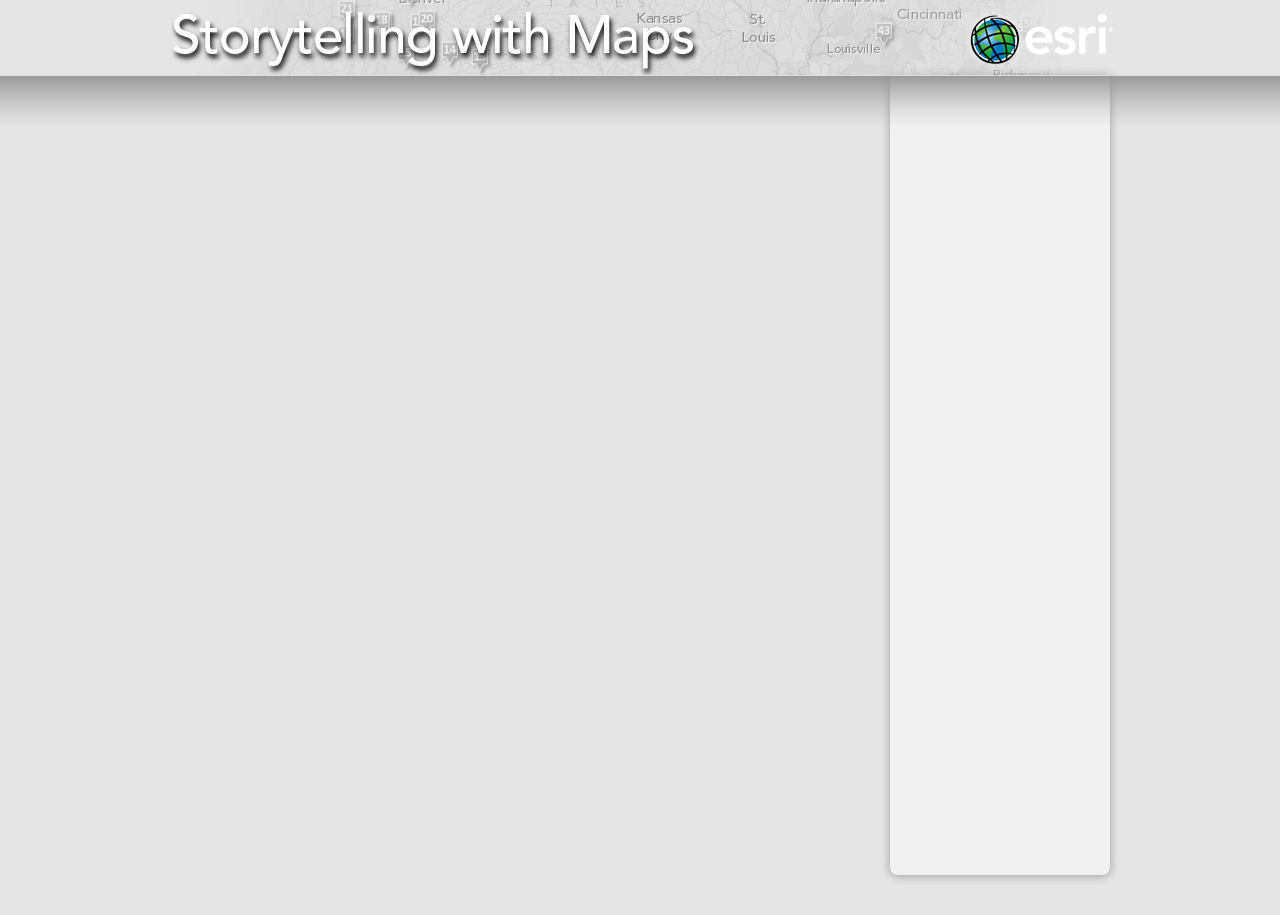
<file: AboutUsGallery/index.html>
<!DOCTYPE HTML>
<html lang="en">
<head>
<meta charset="utf-8" />
<!-- CUSTOMIZE FOR YOUR ORGANIZATION -->
<title>Storytelling with Maps - About Us</title>
<!-- END CUSTOMIZE FOR YOUR ORGANIZATION -->
<meta http-equiv="X-UA-Compatible" content="IE=Edge,chrome=1" />
<!-- CUSTOMIZE FOR YOUR ORGANIZATION -->
<meta name="Keywords" content="PMG, Public Maps Gallery, PMG Home, Esri Public Maps Gallery">
<meta name="Description" content="Public Maps Gallery.">
<!-- END CUSTOMIZE FOR YOUR ORGANIZATION -->
<!-- ABOUT THIS TEMPLATE -->
<link type="text/plain" rel="author" href="humans.txt" />
<!-- END ABOUT -->
<!-- iOS -->
<meta name="viewport" content="width=1024, user-scalable=yes">
<meta name="apple-mobile-web-app-capable" content="yes" />
<meta name="apple-mobile-web-app-status-bar-style" content="default" />
<link rel="apple-touch-icon" href="graphics/apple/apple-touch-icon.png" />
<!-- END iOS -->
<!-- CUSTOMIZE FOR YOUR ORGANIZATION -->
<!-- FAVORITE ICON -->
<link rel="icon" type="image/ico" href="http://www.esri.com/favicon.ico">
<link rel="shortcut icon" type="image/ico" href="http://www.esri.com/favicon.ico">
<!-- END FAVORITE ICON -->
<!-- END CUSTOMIZE FOR YOUR ORGANIZATION -->
<!-- STYLES -->
<link rel="stylesheet" type="text/css" href="styles/reset.css">
<link rel="stylesheet" type="text/css" href="http://ajax.aspnetcdn.com/ajax/jquery.ui/1.8.14/themes/ui-lightness/jquery-ui.css">
<link rel="stylesheet" type="text/css" href="styles/960.css">
<link rel="stylesheet" type="text/css" href="styles/global.css">
<link rel="stylesheet" type="text/css" href="styles/themes.css">
<!-- END STYLES -->
<!-- JAVASCRIPT -->
<script type="text/javascript" src="scripts/plugins/modernizr.min.js"></script>
<script type="text/javascript" src="http://ajax.aspnetcdn.com/ajax/jQuery/jquery-1.7.1.min.js"></script>
<script type="text/javascript" src="http://ajax.aspnetcdn.com/ajax/jquery.ui/1.8.14/jquery-ui.min.js"></script>
<script type="text/javascript" src="scripts/plugins/jquery.cookie.js"></script>
<script type="text/javascript" src="scripts/query.arcgis.js"></script>
<script type="text/javascript">pmgConfig.indexPage = false;</script>
<script type="text/javascript" src="config/settings.required.js"></script>
<script type="text/javascript" src="config/settings.optional.js"></script>
<script type="text/javascript" src="config/settings.content.js"></script>
<script type="text/javascript" src="scripts/user-agent.js"></script>
<script type="text/javascript" src="scripts/pmg.content.js"></script>
<script type="text/javascript" src="scripts/home/local.js"></script>
<script type="text/javascript" src="scripts/active-link.js"></script>
<!-- END JAVASCRIPT -->
</head>
<body >
<div id="header">
	<div class="container_12 headerContainer">
    	<div id="links" style="margin-top:-75px; margin:auto; height:75px; width:960px; z-index:100;"><a style="position:absolute; height:75px; width:760px;" href="http://storymaps.esri.com/home"></a><a style="position:absolute; margin-left:760px; height:75px; width:200px;" href="http://www.esri.com"></a></div>
		<div class="grid_12"> 
			<!-- CUSTOMIZE FOR YOUR ORGANIZATION -->
			<ul id="pmgNav">
				<li id="homeItem"><a title="Home" href="index.html" id="siteTitle"></a></li>
			</ul>
			<!-- END CUSTOMIZE FOR YOUR ORGANIZATION --> 
		</div>
	</div>
</div>
<div id="content">
	<div class="container_12">
		<div class="grid_9 contentLeft"> 
			<!-- CUSTOMIZE FOR YOUR ORGANIZATION -->
			<h1 id="siteHeading"></h1>
			<p id="siteIntro"></p>
			<!-- END CUSTOMIZE FOR YOUR ORGANIZATION -->
			<div id="layoutAndSearch"></div>
			<div id="featuredMaps">
				<p class="featuredLoading">Loading Maps&hellip;</p>
			</div>
			<div class="grid_5 alpha">
				<div id="maps_pagination" class="pagination"></div>
			</div>
			<div class="grid_4 omega">
				<div class="socialButtons">
					<div id="socialHTML" class="itemRight homeButtons"></div>
					<div class="clear"></div>
				</div>
			</div>
			<div class="clear"></div>
		</div>
		<div class="grid_3 dataLayers">
			<div class="Pad">
				<h1>&nbsp;</h1>
				<!-- CUSTOMIZE FOR YOUR ORGANIZATION -->
				<h2 id="rightHeading"></h2>
				<p id="rightContent"></p>
				<h2 id="rightSideLinksTitle"></h2>
				<div id="rightSideLinks"></div>
				<h2 id="rightHeading2"></h2>
				<p id="rightContent2"></p>
				<!-- END CUSTOMIZE FOR YOUR ORGANIZATION --> 
			</div>
		</div>
		<div class="clear"></div>
	</div>
</div>
<div id="footer"></div>
<div id="mobile-app-dialog"></div>
</body>
</html>
</file>
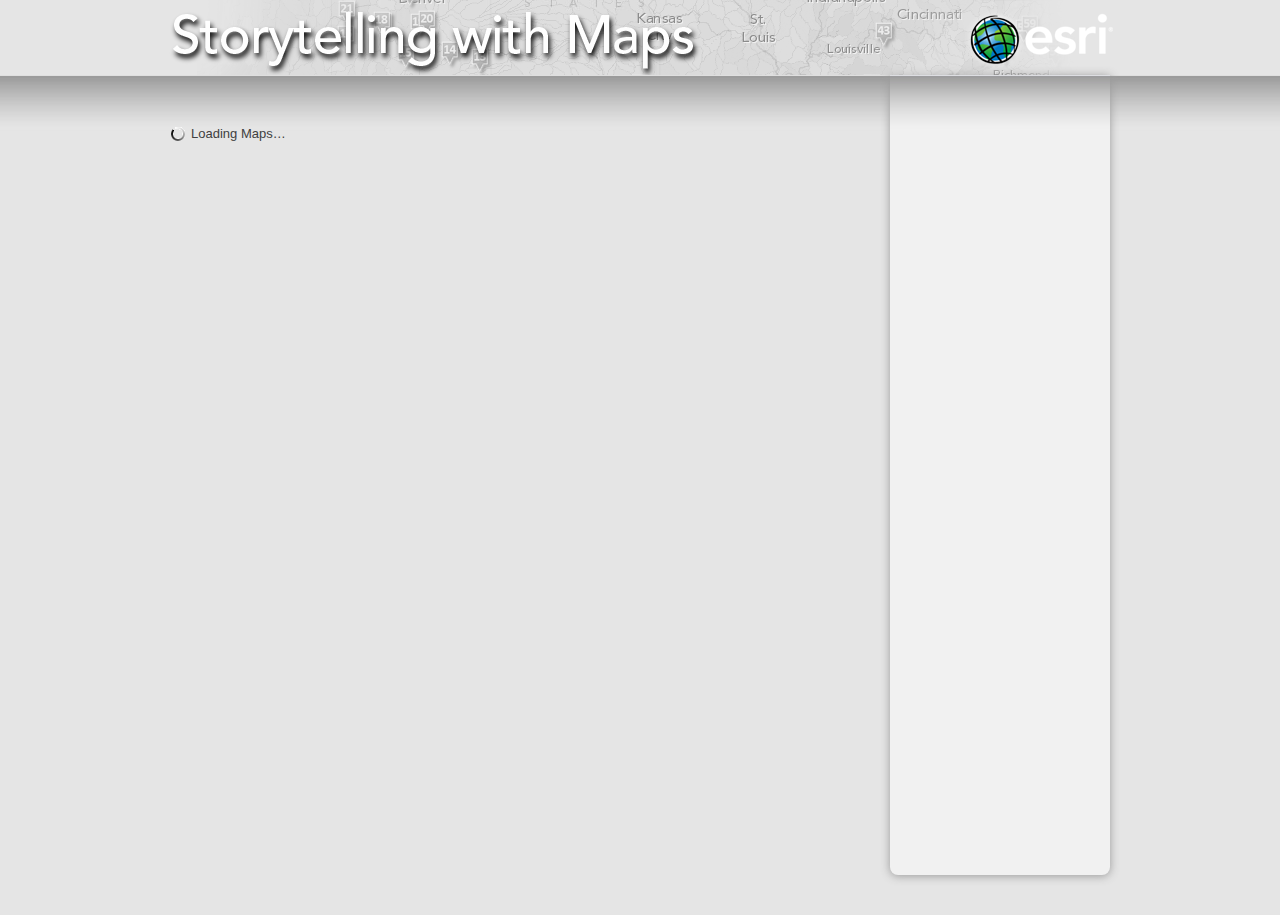
<file: ExternalGallery/index.html>
<!DOCTYPE HTML>
<html lang="en">
<head>
<meta charset="utf-8" />
<!-- CUSTOMIZE FOR YOUR ORGANIZATION -->
<title>Storytelling with Maps - Maps by the Esri community</title>
<!-- END CUSTOMIZE FOR YOUR ORGANIZATION -->
<meta http-equiv="X-UA-Compatible" content="IE=Edge,chrome=1" />
<!-- CUSTOMIZE FOR YOUR ORGANIZATION -->
<meta name="Keywords" content="PMG, Public Maps Gallery, PMG Home, Esri Public Maps Gallery">
<meta name="Description" content="Public Maps Gallery.">
<!-- END CUSTOMIZE FOR YOUR ORGANIZATION -->
<!-- ABOUT THIS TEMPLATE -->
<link type="text/plain" rel="author" href="humans.txt" />
<!-- END ABOUT -->
<!-- iOS -->
<meta name="viewport" content="width=1024, user-scalable=yes">
<meta name="apple-mobile-web-app-capable" content="yes" />
<meta name="apple-mobile-web-app-status-bar-style" content="default" />
<link rel="apple-touch-icon" href="graphics/apple/apple-touch-icon.png" />
<!-- END iOS -->
<!-- CUSTOMIZE FOR YOUR ORGANIZATION -->
<!-- FAVORITE ICON -->
<link rel="icon" type="image/ico" href="http://www.esri.com/favicon.ico">
<link rel="shortcut icon" type="image/ico" href="http://www.esri.com/favicon.ico">
<!-- END FAVORITE ICON -->
<!-- END CUSTOMIZE FOR YOUR ORGANIZATION -->
<!-- STYLES -->
<link rel="stylesheet" type="text/css" href="styles/reset.css">
<link rel="stylesheet" type="text/css" href="http://ajax.aspnetcdn.com/ajax/jquery.ui/1.8.14/themes/ui-lightness/jquery-ui.css">
<link rel="stylesheet" type="text/css" href="styles/960.css">
<link rel="stylesheet" type="text/css" href="styles/global.css">
<link rel="stylesheet" type="text/css" href="styles/themes.css">
<!-- END STYLES -->
<!-- JAVASCRIPT -->
<script type="text/javascript" src="scripts/plugins/modernizr.min.js"></script>
<script type="text/javascript" src="http://ajax.aspnetcdn.com/ajax/jQuery/jquery-1.7.1.min.js"></script>
<script type="text/javascript" src="http://ajax.aspnetcdn.com/ajax/jquery.ui/1.8.14/jquery-ui.min.js"></script>
<script type="text/javascript" src="scripts/plugins/jquery.cookie.js"></script>
<script type="text/javascript" src="scripts/query.arcgis.js"></script>
<script type="text/javascript">pmgConfig.indexPage = true;</script>
<script type="text/javascript" src="config/settings.required.js"></script>
<script type="text/javascript" src="config/settings.optional.js"></script>
<script type="text/javascript" src="config/settings.content.js"></script>
<script type="text/javascript" src="scripts/user-agent.js"></script>
<script type="text/javascript" src="scripts/pmg.content.js"></script>
<script type="text/javascript" src="scripts/home/local.js"></script>
<script type="text/javascript" src="scripts/active-link.js"></script>
<!-- END JAVASCRIPT -->
</head>
<body >
<div id="header">
	<div class="container_12 headerContainer">
    	<div id="links" style="margin-top:-75px; margin:auto; height:75px; width:960px; z-index:100;"><a style="position:absolute; height:75px; width:760px;" href="http://storymaps.esri.com/home"></a><a style="position:absolute; margin-left:760px; height:75px; width:200px;" href="http://www.esri.com"></a></div>
		<div class="grid_12"> 
			<!-- CUSTOMIZE FOR YOUR ORGANIZATION -->
			<ul id="pmgNav">
				<li id="homeItem"><a title="Home" href="index.html" id="siteTitle"></a></li>
			</ul>
			<!-- END CUSTOMIZE FOR YOUR ORGANIZATION --> 
		</div>
	</div>
</div>
<div id="content">
	<div class="container_12">
		<div class="grid_9 contentLeft"> 
			<!-- CUSTOMIZE FOR YOUR ORGANIZATION -->
			<h1 id="siteHeading"></h1>
			<p id="siteIntro"></p>
			<!-- END CUSTOMIZE FOR YOUR ORGANIZATION -->
			<div id="layoutAndSearch"></div>
			<div id="featuredMaps">
				<p class="featuredLoading">Loading Maps&hellip;</p>
			</div>
			<div class="grid_5 alpha">
				<div id="maps_pagination" class="pagination"></div>
			</div>
			<div class="grid_4 omega">
				<div class="socialButtons">
					<div id="socialHTML" class="itemRight homeButtons"></div>
					<div class="clear"></div>
				</div>
			</div>
			<div class="clear"></div>
		</div>
		<div class="grid_3 dataLayers">
			<div class="Pad">
				<h1>&nbsp;</h1>
				<!-- CUSTOMIZE FOR YOUR ORGANIZATION -->
				<h2 id="rightHeading"></h2>
				<p id="rightContent"></p>
				<h2 id="rightSideLinksTitle"></h2>
				<div id="rightSideLinks"></div>
				<h2 id="rightHeading2"></h2>
				<p id="rightContent2"></p>
				<!-- END CUSTOMIZE FOR YOUR ORGANIZATION --> 
			</div>
		</div>
		<div class="clear"></div>
	</div>
</div>
<div id="footer"></div>
<div id="mobile-app-dialog"></div>
</body>
</html>
</file>
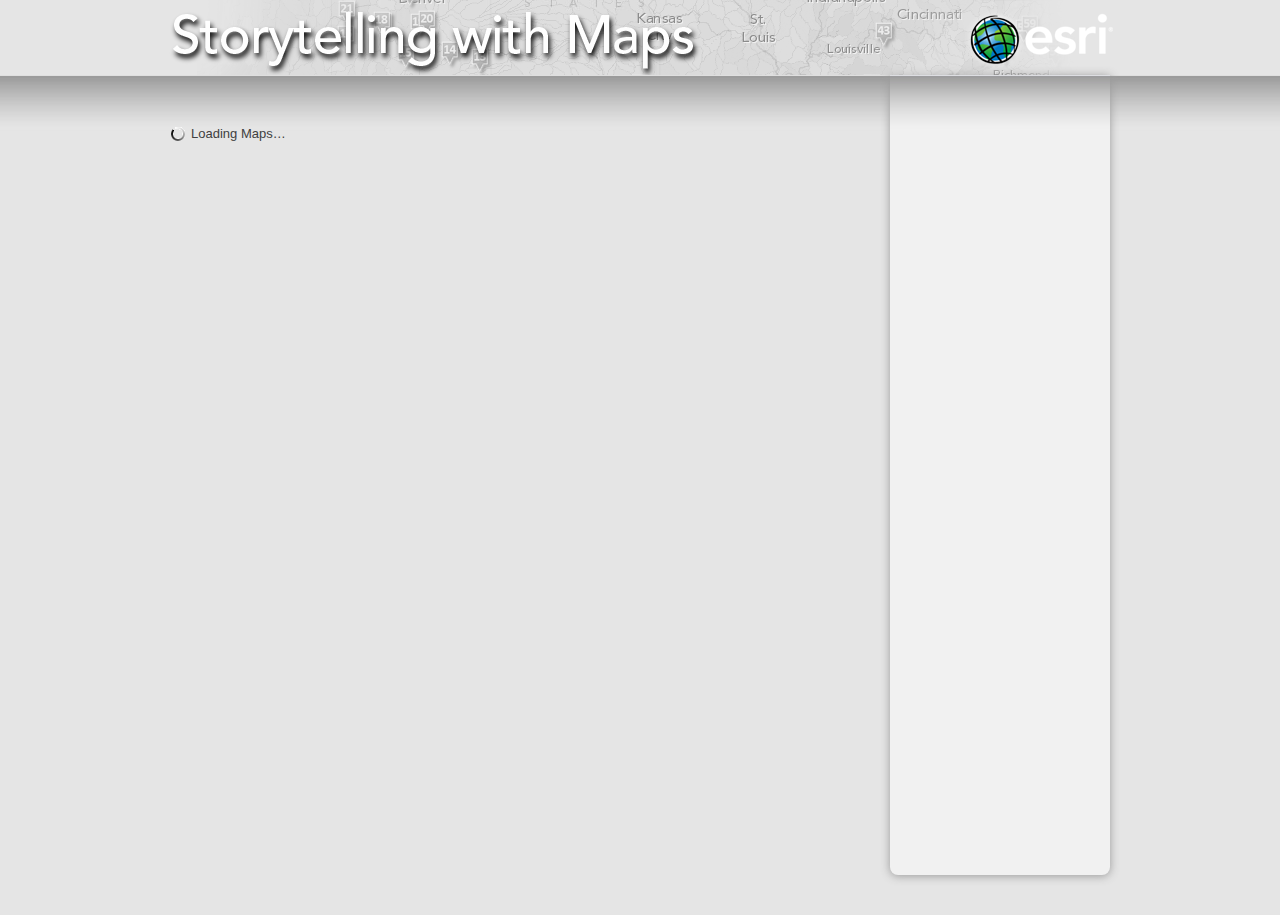
<file: Gallery/index.html>
<!DOCTYPE HTML>
<html lang="en">
<head>
<meta charset="utf-8" />
<!-- CUSTOMIZE FOR YOUR ORGANIZATION -->
<title>Storytelling with Maps</title>
<!-- END CUSTOMIZE FOR YOUR ORGANIZATION -->
<meta http-equiv="X-UA-Compatible" content="IE=Edge,chrome=1" />
<!-- CUSTOMIZE FOR YOUR ORGANIZATION -->
<meta name="Keywords" content="PMG, Public Maps Gallery, PMG Home, Esri Public Maps Gallery">
<meta name="Description" content="Public Maps Gallery.">
<!-- END CUSTOMIZE FOR YOUR ORGANIZATION -->
<!-- ABOUT THIS TEMPLATE -->
<link type="text/plain" rel="author" href="humans.txt" />
<!-- END ABOUT -->
<!-- iOS -->
<meta name="viewport" content="width=1024, user-scalable=yes">
<meta name="apple-mobile-web-app-capable" content="yes" />
<meta name="apple-mobile-web-app-status-bar-style" content="default" />
<link rel="apple-touch-icon" href="graphics/apple/apple-touch-icon.png" />
<!-- END iOS -->
<!-- CUSTOMIZE FOR YOUR ORGANIZATION -->
<!-- FAVORITE ICON -->
<link rel="icon" type="image/ico" href="http://www.esri.com/favicon.ico">
<link rel="shortcut icon" type="image/ico" href="http://www.esri.com/favicon.ico">
<!-- END FAVORITE ICON -->
<!-- END CUSTOMIZE FOR YOUR ORGANIZATION -->
<!-- STYLES -->
<link rel="stylesheet" type="text/css" href="styles/reset.css">
<link rel="stylesheet" type="text/css" href="http://ajax.aspnetcdn.com/ajax/jquery.ui/1.8.14/themes/ui-lightness/jquery-ui.css">
<link rel="stylesheet" type="text/css" href="styles/960.css">
<link rel="stylesheet" type="text/css" href="styles/global.css">
<link rel="stylesheet" type="text/css" href="styles/themes.css">
<!-- END STYLES -->
<!-- JAVASCRIPT -->
<script type="text/javascript" src="scripts/plugins/modernizr.min.js"></script>
<script type="text/javascript" src="http://ajax.aspnetcdn.com/ajax/jQuery/jquery-1.7.1.min.js"></script>
<script type="text/javascript" src="http://ajax.aspnetcdn.com/ajax/jquery.ui/1.8.14/jquery-ui.min.js"></script>
<script type="text/javascript" src="scripts/plugins/jquery.cookie.js"></script>
<script type="text/javascript" src="scripts/query.arcgis.js"></script>
<script type="text/javascript">pmgConfig.indexPage = true;</script>
<script type="text/javascript" src="config/settings.required.js"></script>
<script type="text/javascript" src="config/settings.optional.js"></script>
<script type="text/javascript" src="config/settings.content.js"></script>
<script type="text/javascript" src="scripts/user-agent.js"></script>
<script type="text/javascript" src="scripts/pmg.content.js"></script>
<script type="text/javascript" src="scripts/home/local.js"></script>
<script type="text/javascript" src="scripts/active-link.js"></script>
<!-- END JAVASCRIPT -->
</head>
<body >
<div id="header">
	<div class="container_12 headerContainer">
    	<div id="links" style="margin-top:-75px; margin:auto; height:75px; width:960px; z-index:100;"><a style="position:absolute; height:75px; width:760px;" href="http://storymaps.esri.com/home"></a><a style="position:absolute; margin-left:760px; height:75px; width:200px;" href="http://www.esri.com"></a></div>
		<div class="grid_12"> 
			<!-- CUSTOMIZE FOR YOUR ORGANIZATION -->
			<ul id="pmgNav">
				<li id="homeItem"><a title="Home" href="index.html" id="siteTitle"></a></li>
			</ul>
			<!-- END CUSTOMIZE FOR YOUR ORGANIZATION --> 
		</div>
	</div>
</div>
<div id="content">
	<div class="container_12">
		<div class="grid_9 contentLeft"> 
			<!-- CUSTOMIZE FOR YOUR ORGANIZATION -->
			<h1 id="siteHeading"></h1>
			<p id="siteIntro"></p>
			<!-- END CUSTOMIZE FOR YOUR ORGANIZATION -->
			<div id="layoutAndSearch"></div>
			<div id="featuredMaps">
				<p class="featuredLoading">Loading Maps&hellip;</p>
			</div>
			<div class="grid_5 alpha">
				<div id="maps_pagination" class="pagination"></div>
			</div>
			<div class="grid_4 omega">
				<div class="socialButtons">
					<div id="socialHTML" class="itemRight homeButtons"></div>
					<div class="clear"></div>
				</div>
			</div>
			<div class="clear"></div>
		</div>
		<div class="grid_3 dataLayers">
			<div class="Pad">
				<h1>&nbsp;</h1>
				<!-- CUSTOMIZE FOR YOUR ORGANIZATION -->
				<h2 id="rightHeading"></h2>
				<p id="rightContent"></p>
				<h2 id="rightSideLinksTitle"></h2>
				<div id="rightSideLinks"></div>
				<h2 id="rightHeading2"></h2>
				<p id="rightContent2"></p>
				<!-- END CUSTOMIZE FOR YOUR ORGANIZATION --> 
			</div>
		</div>
		<div class="clear"></div>
	</div>
</div>
<div id="footer"></div>
<div id="mobile-app-dialog"></div>
</body>
</html>
</file>
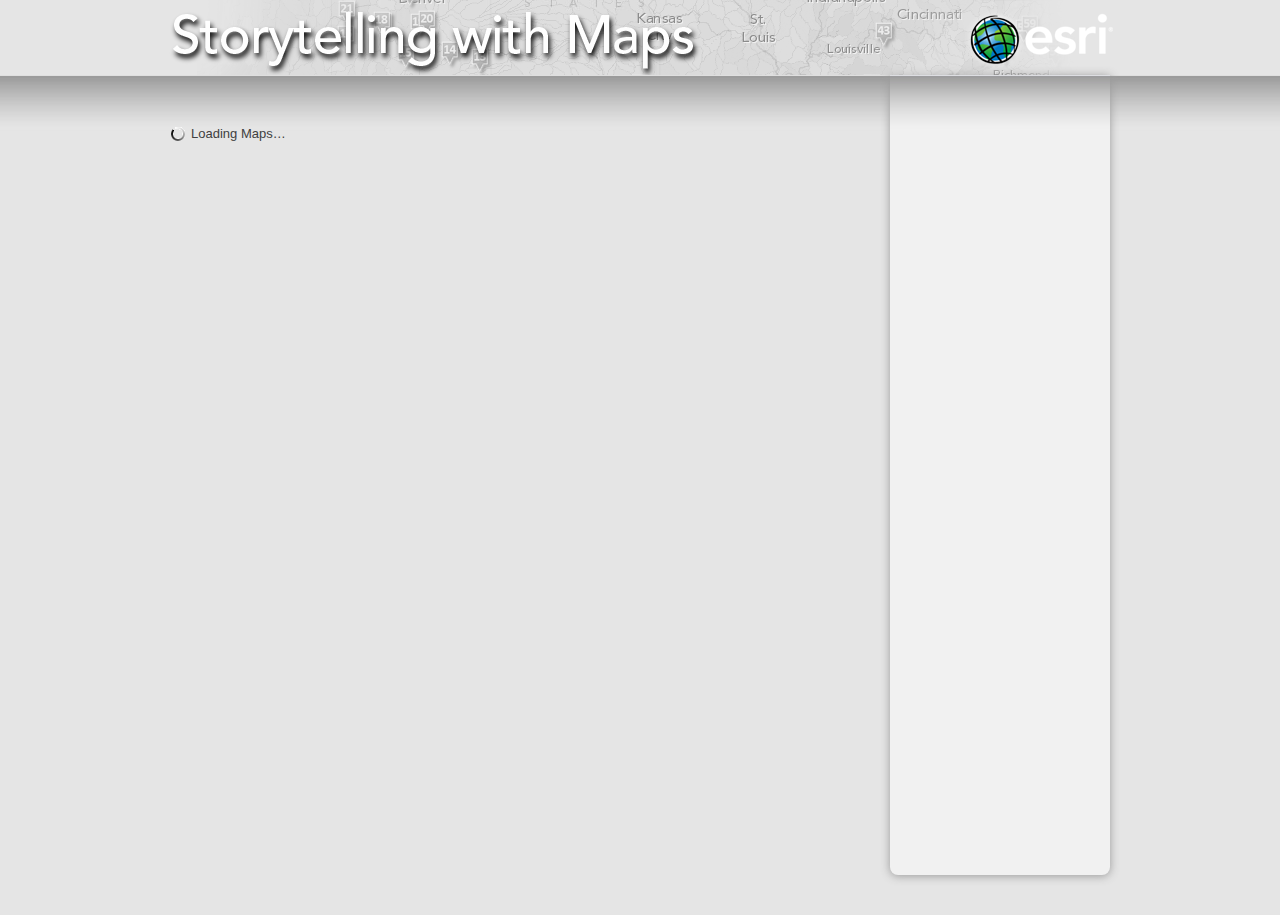
<file: TemplateGallery/index.html>
<!DOCTYPE HTML>
<html lang="en">
<head>
<meta charset="utf-8" />
<!-- CUSTOMIZE FOR YOUR ORGANIZATION -->
<title>Storytelling with Maps - Template Gallery</title>
<!-- END CUSTOMIZE FOR YOUR ORGANIZATION -->
<meta http-equiv="X-UA-Compatible" content="IE=Edge,chrome=1" />
<!-- CUSTOMIZE FOR YOUR ORGANIZATION -->
<meta name="Keywords" content="PMG, Public Maps Gallery, PMG Home, Esri Public Maps Gallery">
<meta name="Description" content="Public Maps Gallery.">
<!-- END CUSTOMIZE FOR YOUR ORGANIZATION -->
<!-- ABOUT THIS TEMPLATE -->
<link type="text/plain" rel="author" href="humans.txt" />
<!-- END ABOUT -->
<!-- iOS -->
<meta name="viewport" content="width=1024, user-scalable=yes">
<meta name="apple-mobile-web-app-capable" content="yes" />
<meta name="apple-mobile-web-app-status-bar-style" content="default" />
<link rel="apple-touch-icon" href="graphics/apple/apple-touch-icon.png" />
<!-- END iOS -->
<!-- CUSTOMIZE FOR YOUR ORGANIZATION -->
<!-- FAVORITE ICON -->
<link rel="icon" type="image/ico" href="http://www.esri.com/favicon.ico">
<link rel="shortcut icon" type="image/ico" href="http://www.esri.com/favicon.ico">
<!-- END FAVORITE ICON -->
<!-- END CUSTOMIZE FOR YOUR ORGANIZATION -->
<!-- STYLES -->
<link rel="stylesheet" type="text/css" href="styles/reset.css">
<link rel="stylesheet" type="text/css" href="http://ajax.aspnetcdn.com/ajax/jquery.ui/1.8.14/themes/ui-lightness/jquery-ui.css">
<link rel="stylesheet" type="text/css" href="styles/960.css">
<link rel="stylesheet" type="text/css" href="styles/global.css">
<link rel="stylesheet" type="text/css" href="styles/themes.css">
<!-- END STYLES -->
<!-- JAVASCRIPT -->
<script type="text/javascript" src="scripts/plugins/modernizr.min.js"></script>
<script type="text/javascript" src="http://ajax.aspnetcdn.com/ajax/jQuery/jquery-1.7.1.min.js"></script>
<script type="text/javascript" src="http://ajax.aspnetcdn.com/ajax/jquery.ui/1.8.14/jquery-ui.min.js"></script>
<script type="text/javascript" src="scripts/plugins/jquery.cookie.js"></script>
<script type="text/javascript" src="scripts/query.arcgis.js"></script>
<script type="text/javascript">pmgConfig.indexPage = true;</script>
<script type="text/javascript" src="config/settings.required.js"></script>
<script type="text/javascript" src="config/settings.optional.js"></script>
<script type="text/javascript" src="config/settings.content.js"></script>
<script type="text/javascript" src="scripts/user-agent.js"></script>
<script type="text/javascript" src="scripts/pmg.content.js"></script>
<script type="text/javascript" src="scripts/home/local.js"></script>
<script type="text/javascript" src="scripts/active-link.js"></script>
<!-- END JAVASCRIPT -->
</head>
<body >
<div id="header">
	<div class="container_12 headerContainer">
    	<div id="links" style="margin-top:-75px; margin:auto; height:75px; width:960px; z-index:100;"><a style="position:absolute; height:75px; width:760px;" href="http://storymaps.esri.com/home"></a><a style="position:absolute; margin-left:760px; height:75px; width:200px;" href="http://www.esri.com"></a></div>
		<div class="grid_12"> 
			<!-- CUSTOMIZE FOR YOUR ORGANIZATION -->
			<ul id="pmgNav">
				<li id="homeItem"><a title="Home" href="index.html" id="siteTitle"></a></li>
			</ul>
			<!-- END CUSTOMIZE FOR YOUR ORGANIZATION --> 
		</div>
	</div>
</div>
<div id="content">
	<div class="container_12">
		<div class="grid_9 contentLeft"> 
			<!-- CUSTOMIZE FOR YOUR ORGANIZATION -->
			<h1 id="siteHeading"></h1>
			<p id="siteIntro"></p>
			<!-- END CUSTOMIZE FOR YOUR ORGANIZATION -->
			<div id="layoutAndSearch"></div>
			<div id="featuredMaps">
				<p class="featuredLoading">Loading Maps&hellip;</p>
			</div>
			<div class="grid_5 alpha">
				<div id="maps_pagination" class="pagination"></div>
			</div>
			<div class="grid_4 omega">
				<div class="socialButtons">
					<div id="socialHTML" class="itemRight homeButtons"></div>
					<div class="clear"></div>
				</div>
			</div>
			<div class="clear"></div>
		</div>
		<div class="grid_3 dataLayers">
			<div class="Pad">
				<h1>&nbsp;</h1>
				<!-- CUSTOMIZE FOR YOUR ORGANIZATION -->
				<h2 id="rightHeading"></h2>
				<p id="rightContent"></p>
				<h2 id="rightSideLinksTitle"></h2>
				<div id="rightSideLinks"></div>
				<h2 id="rightHeading2"></h2>
				<p id="rightContent2"></p>
				<!-- END CUSTOMIZE FOR YOUR ORGANIZATION --> 
			</div>
		</div>
		<div class="clear"></div>
	</div>
</div>
<div id="footer"></div>
<div id="mobile-app-dialog"></div>
</body>
</html>
</file>
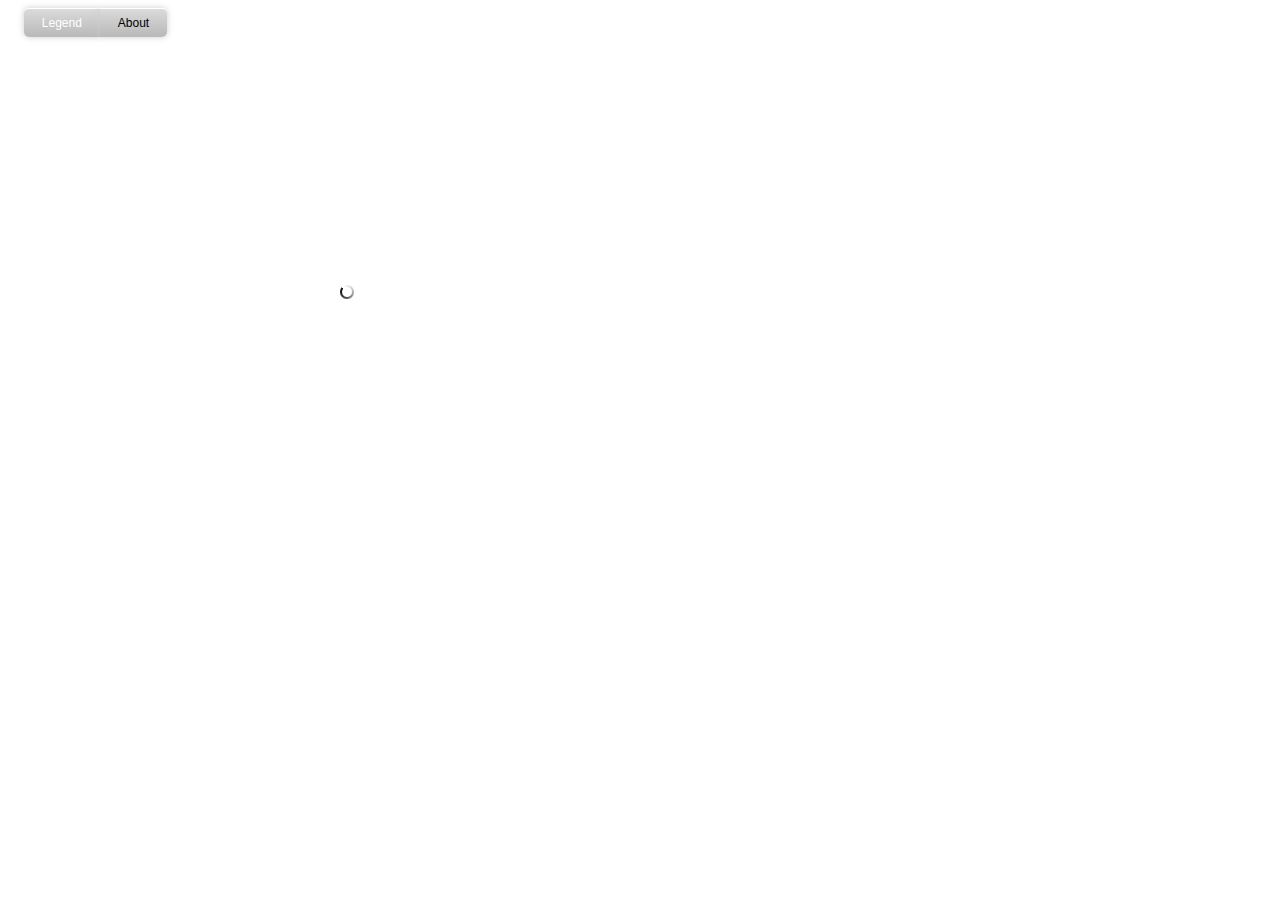
<file: AboutUsGallery/embed.html>
<!DOCTYPE HTML>
<html>
<head>
<meta http-equiv="Content-Type" content="text/html; charset=utf-8">
<!-- CUSTOMIZE FOR YOUR ORGANIZATION -->
<title>Public Maps Gallery</title>
<!-- END CUSTOMIZE FOR YOUR ORGANIZATION -->
<!-- CUSTOMIZE FOR YOUR ORGANIZATION -->
<meta name="Keywords" content="PMG, Public Maps Gallery, PMG Home, Esri Public Maps Gallery">
<meta name="Description" content="Public Maps Gallery.">
<!-- END CUSTOMIZE FOR YOUR ORGANIZATION -->
<!-- STYLES -->
<link rel="stylesheet" type="text/css" href="http://serverapi.arcgisonline.com/jsapi/arcgis/2.7/js/dojo/dijit/themes/tundra/tundra.css">
<link rel="stylesheet" type="text/css" href="http://serverapi.arcgisonline.com/jsapi/arcgis/2.7/js/esri/dijit/css/Popup.css">
<link rel="stylesheet" type="text/css" href="http://ajax.aspnetcdn.com/ajax/jquery.ui/1.8.14/themes/ui-lightness/jquery-ui.css">
<link rel="stylesheet" type="text/css" href="styles/popup.css">
<link rel="stylesheet" type="text/css" href="styles/global.css">
<link rel="stylesheet" type="text/css" href="styles/themes.css">
<link rel="stylesheet" type="text/css" href="styles/embedded.css">
<!-- END STYLES -->
<!-- JAVASCRIPT -->
<script type="text/javascript">var djConfig={parseOnLoad:true};</script>
<script type="text/javascript" src="http://serverapi.arcgisonline.com/jsapi/arcgis/?v=2.7"></script>
<script type="text/javascript" src="http://ajax.aspnetcdn.com/ajax/jQuery/jquery-1.7.1.min.js"></script>
<script type="text/javascript" src="http://ajax.aspnetcdn.com/ajax/jquery.ui/1.8.14/jquery-ui.min.js"></script>
<script type="text/javascript" src="scripts/query.arcgis.js"></script>
<script type="text/javascript" src="config/settings.required.js"></script>
<script type="text/javascript" src="config/settings.optional.js"></script>
<script type="text/javascript" src="config/settings.content.js"></script>
<script type="text/javascript" src="scripts/user-agent.js"></script>
<script type="text/javascript" src="scripts/embed/local.js"></script>
<!-- END JAVASCRIPT -->
</head>
<body>
<div class="mapContainerEmbed" id="mapContainer">
	<div class="groupCon" id="groupCon">
		<div class="Pad">
			<div id="groupMenu" class="alignCenter"><span onClick="showLegend();" id="legend_btn" class="toggleButton buttonLeft buttonSelected">Legend</span><span onClick="showAbout();" id="about_btn" class="toggleButton buttonRight">About</span></div>
			<div id="legend" class="legend"></div>
			<div class="description" id="description"></div>
			<div class="clear"></div>
		</div>
	</div>
	<div class="tundra" id="map">
		<div class="zoomSliderBG" id="zoomSliderBG">
			<div class="zoomSliderPlus" id="zoomSliderPlus" title="Zoom in"></div>
			<div class="zoomSliderCustom" id="zoomSliderCustom" title="Drag to zoom"></div>
			<div class="zoomSliderMinus" id="zoomSliderMinus" title="Zoom out"></div>
		</div>
	</div>
</div>
</body>
</html>
</file>
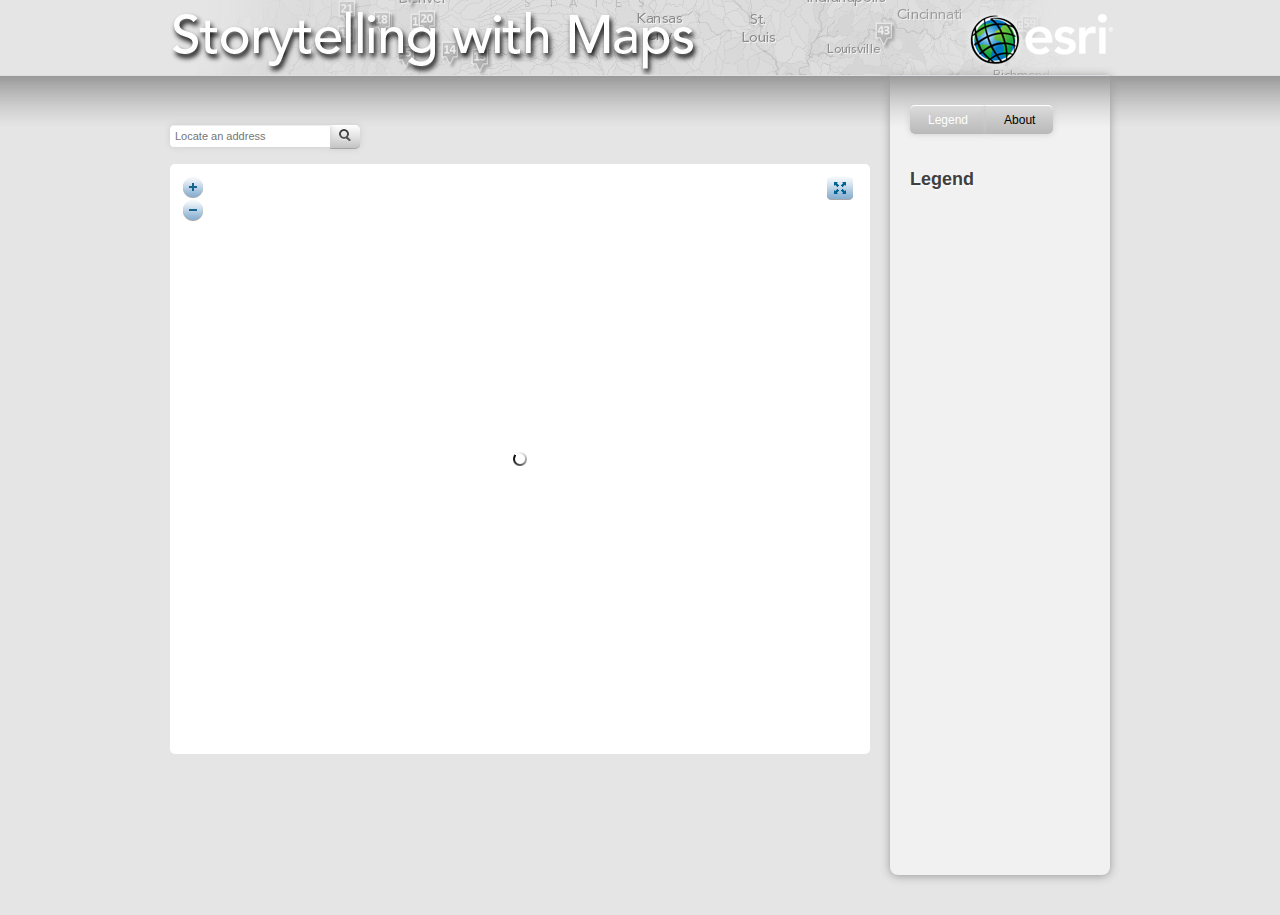
<file: AboutUsGallery/map.html>
<!DOCTYPE HTML>
<html lang="en">
<head>
<meta charset="utf-8" />
<!-- CUSTOMIZE FOR YOUR ORGANIZATION -->
<title>Public Maps Gallery</title>
<!-- END CUSTOMIZE FOR YOUR ORGANIZATION -->
<meta http-equiv="X-UA-Compatible" content="IE=Edge,chrome=1" />
<!-- CUSTOMIZE FOR YOUR ORGANIZATION -->
<meta name="Keywords" content="PMG, Public Maps Gallery, PMG Home, Esri Public Maps Gallery">
<meta name="Description" content="Public Maps Gallery.">
<!-- END CUSTOMIZE FOR YOUR ORGANIZATION -->
<!-- ABOUT THIS TEMPLATE -->
<link type="text/plain" rel="author" href="humans.txt" />
<!-- END ABOUT -->
<!-- iOS -->
<meta name="viewport" content="width=1024, user-scalable=yes">
<meta name="apple-mobile-web-app-capable" content="yes" />
<meta name="apple-mobile-web-app-status-bar-style" content="default" />
<link rel="apple-touch-icon" href="graphics/apple/apple-touch-icon.png" />
<!-- END iOS -->
<!-- CUSTOMIZE FOR YOUR ORGANIZATION -->
<!-- FAVORITE ICON -->
<link rel="icon" type="image/ico" href="favicon.ico">
<link rel="shortcut icon" type="image/ico" href="favicon.ico">
<!-- END FAVORITE ICON -->
<!-- END CUSTOMIZE FOR YOUR ORGANIZATION -->
<!-- STYLES -->
<link rel="stylesheet" type="text/css" href="styles/reset.css">
<link rel="stylesheet" type="text/css" href="http://ajax.aspnetcdn.com/ajax/jquery.ui/1.8.14/themes/ui-lightness/jquery-ui.css">
<link rel="stylesheet" type="text/css" href="styles/960.css">
<link rel="stylesheet" type="text/css" href="styles/global.css">
<link rel="stylesheet" type="text/css" href="styles/themes.css">
<link rel="stylesheet" type="text/css" href="http://serverapi.arcgisonline.com/jsapi/arcgis/2.7/js/dojo/dijit/themes/tundra/tundra.css">
<link rel="stylesheet" type="text/css" href="http://serverapi.arcgisonline.com/jsapi/arcgis/2.7/js/esri/dijit/css/Popup.css">
<link rel="stylesheet" type="text/css" href="styles/popup.css">
<!-- END STYLES -->
<!-- JAVASCRIPT -->
<script type="text/javascript" src="scripts/plugins/modernizr.min.js"></script>
<script type="text/javascript" src="http://ajax.aspnetcdn.com/ajax/jQuery/jquery-1.7.1.min.js"></script>
<script type="text/javascript" src="http://ajax.aspnetcdn.com/ajax/jquery.ui/1.8.14/jquery-ui.min.js"></script>
<script type="text/javascript" src="scripts/plugins/jquery.ui.touch-punch.min.js"></script>
<script type="text/javascript" src="scripts/plugins/jquery.cookie.js"></script>
<script type="text/javascript">djConfig = { parseOnLoad:true };</script>
<script type="text/javascript" src="http://serverapi.arcgisonline.com/jsapi/arcgis/?v=2.7"></script>
<script type="text/javascript" src="scripts/query.arcgis.js"></script>
<script type="text/javascript" src="config/settings.required.js"></script>
<script type="text/javascript" src="config/settings.optional.js"></script>
<script type="text/javascript" src="config/settings.content.js"></script>
<script type="text/javascript" src="scripts/user-agent.js"></script>
<script type="text/javascript" src="scripts/pmg.content.js"></script>
<script type="text/javascript" src="scripts/map/local.js"></script>
<script type="text/javascript" src="scripts/map/layout.js"></script>
<script type="text/javascript" src="scripts/map/layoutPreview.js"></script>
<script type="text/javascript" src="scripts/map/embed.js"></script>
<script type="text/javascript" src="scripts/active-link.js"></script>
<!-- END JAVASCRIPT -->
</head>
<body class="tundra">
<div id="header">
	<div class="container_12 headerContainer">
		<div class="grid_12"> 
			<!-- CUSTOMIZE FOR YOUR ORGANIZATION -->
			<ul id="pmgNav">
				<li id="homeItem"><a title="Home" href="index.html" id="siteTitle"></a></li>
			</ul>
			<!-- END CUSTOMIZE FOR YOUR ORGANIZATION --> 
		</div>
	</div>
</div>
<div id="content">
	<div class="container_12">
		<div class="grid_9 contentLeft"> 
			<!-- CUSTOMIZE FOR YOUR ORGANIZATION -->
			<h1 class="tundra" id="title"></h1>
			<!-- END CUSTOMIZE FOR YOUR ORGANIZATION -->
			<div id="subtitle"></div>
			<div class="titleContainer">
				<ul class="searchList">
					<li id="mapSearch" class="iconInput">
						<div class="iconReset" id="clearAddress"></div>
						<input placeholder="Locate an address" id="searchAddress" title="Find a location" value="" autocomplete="off" type="text" tabindex="1">
					</li>
					<li id="searchAddressButton"><span class="silverButton buttonRight"><span class="searchButton"></span></span></li>
				</ul>
				<div class="clear"></div>
				<div id="acCon">
					<div id="autoComplete" class="autoComplete"></div>
				</div>
				<div class="clear"></div>
			</div>
			<div class="clear"></div>
			<div class="mapContainer">
				<div id="map">
					<div id="basemapContainer">
						<div dojoType="dijit.TitlePane" title="Switch Basemap" closable="false"  open="false">
							<div class="Size" dojoType="dijit.layout.ContentPane">
								<div id="basemapGallery" ></div>
							</div>
						</div>
					</div>
					<div id="fullScreen" title="Fullscreen View"></div>
					<div class="zoomSliderBG" id="zoomSliderBG">
						<div class="zoomSliderPlus" id="zoomSliderPlus" title="Zoom in"></div>
						<div class="zoomSliderCustom" id="zoomSliderCustom" title="Drag to zoom"></div>
						<div class="zoomSliderMinus" id="zoomSliderMinus" title="Zoom out"></div>
					</div>
				</div>
			</div>
			<div class="socialButtons">
				<div id="socialHTML" class="item"></div>
				<div class="itemRight" id="mapButtons"></div>
				<div class="clear"></div>
			</div>
			<div class="clear"></div>
			<div id="embedMap"></div>
		</div>
		<div class="grid_3 dataLayers">
			<div id="tabMenu"><span id="showLegend" title="Map Legend" class="toggleButton buttonLeft buttonSelected">Legend</span><span id="showAbout" title="About Map" class="toggleButton buttonRight">About</span>
				<div class="clear"></div>
			</div>
			<div id="legendMenu" class="tabMenu defaultMenu">
				<div id="legendDiv">
					<div class="marginBottom15" id="mapLayers"></div>
					<h2>Legend</h2>
					<div id="legendContent"></div>
				</div>
				<div class="clear"></div>
			</div>
			<div id="aboutMenu" class="tabMenu">
				<div id="description">
					<div class="marginBottom15" id="descriptionContent"></div>
					<div id="mapMoreInfo"></div>
				</div>
				<div class="clear"></div>
			</div>
		</div>
		<div class="clear"></div>
	</div>
</div>
<div id="footer"></div>
<div id="mobile-app-dialog"></div>
</body>
</html>
</file>
<file: AboutUsGallery/styles/960.css>
body{min-width:960px}.container_12,.container_16{margin-left:auto;margin-right:auto;width:960px}.grid_1,.grid_2,.grid_3,.grid_4,.grid_5,.grid_6,.grid_7,.grid_8,.grid_9,.grid_10,.grid_11,.grid_12,.grid_13,.grid_14,.grid_15,.grid_16{display:inline;float:left;margin-left:10px;margin-right:10px}.push_1,.pull_1,.push_2,.pull_2,.push_3,.pull_3,.push_4,.pull_4,.push_5,.pull_5,.push_6,.pull_6,.push_7,.pull_7,.push_8,.pull_8,.push_9,.pull_9,.push_10,.pull_10,.push_11,.pull_11,.push_12,.pull_12,.push_13,.pull_13,.push_14,.pull_14,.push_15,.pull_15{position:relative}.container_12 .grid_3,.container_16 .grid_4{width:220px}.container_12 .grid_6,.container_16 .grid_8{width:460px}.container_12 .grid_9,.container_16 .grid_12{width:700px}.container_12 .grid_12,.container_16 .grid_16{width:940px}.alpha{margin-left:0}.omega{margin-right:0}.container_12 .grid_1{width:60px}.container_12 .grid_2{width:140px}.container_12 .grid_4{width:700px}.container_12 .grid_5{width:380px}.container_12 .grid_7{width:540px}.container_12 .grid_8{width:620px}.container_12 .grid_10{width:780px}.container_12 .grid_11{width:860px}.container_16 .grid_1{width:40px}.container_16 .grid_2{width:100px}.container_16 .grid_3{width:160px}.container_16 .grid_5{width:280px}.container_16 .grid_6{width:340px}.container_16 .grid_7{width:400px}.container_16 .grid_9{width:520px}.container_16 .grid_10{width:580px}.container_16 .grid_11{width:640px}.container_16 .grid_13{width:760px}.container_16 .grid_14{width:820px}.container_16 .grid_15{width:880px}.container_12 .prefix_3,.container_16 .prefix_4{padding-left:240px}.container_12 .prefix_6,.container_16 .prefix_8{padding-left:480px}.container_12 .prefix_9,.container_16 .prefix_12{padding-left:720px}.container_12 .prefix_1{padding-left:80px}.container_12 .prefix_2{padding-left:160px}.container_12 .prefix_4{padding-left:320px}.container_12 .prefix_5{padding-left:400px}.container_12 .prefix_7{padding-left:560px}.container_12 .prefix_8{padding-left:640px}.container_12 .prefix_10{padding-left:800px}.container_12 .prefix_11{padding-left:880px}.container_16 .prefix_1{padding-left:60px}.container_16 .prefix_2{padding-left:120px}.container_16 .prefix_3{padding-left:180px}.container_16 .prefix_5{padding-left:300px}.container_16 .prefix_6{padding-left:360px}.container_16 .prefix_7{padding-left:420px}.container_16 .prefix_9{padding-left:540px}.container_16 .prefix_10{padding-left:600px}.container_16 .prefix_11{padding-left:660px}.container_16 .prefix_13{padding-left:780px}.container_16 .prefix_14{padding-left:840px}.container_16 .prefix_15{padding-left:900px}.container_12 .suffix_3,.container_16 .suffix_4{padding-right:240px}.container_12 .suffix_6,.container_16 .suffix_8{padding-right:480px}.container_12 .suffix_9,.container_16 .suffix_12{padding-right:720px}.container_12 .suffix_1{padding-right:80px}.container_12 .suffix_2{padding-right:160px}.container_12 .suffix_4{padding-right:320px}.container_12 .suffix_5{padding-right:400px}.container_12 .suffix_7{padding-right:560px}.container_12 .suffix_8{padding-right:640px}.container_12 .suffix_10{padding-right:800px}.container_12 .suffix_11{padding-right:880px}.container_16 .suffix_1{padding-right:60px}.container_16 .suffix_2{padding-right:120px}.container_16 .suffix_3{padding-right:180px}.container_16 .suffix_5{padding-right:300px}.container_16 .suffix_6{padding-right:360px}.container_16 .suffix_7{padding-right:420px}.container_16 .suffix_9{padding-right:540px}.container_16 .suffix_10{padding-right:600px}.container_16 .suffix_11{padding-right:660px}.container_16 .suffix_13{padding-right:780px}.container_16 .suffix_14{padding-right:840px}.container_16 .suffix_15{padding-right:900px}.container_12 .push_3,.container_16 .push_4{left:240px}.container_12 .push_6,.container_16 .push_8{left:480px}.container_12 .push_9,.container_16 .push_12{left:720px}.container_12 .push_1{left:80px}.container_12 .push_2{left:160px}.container_12 .push_4{left:320px}.container_12 .push_5{left:400px}.container_12 .push_7{left:560px}.container_12 .push_8{left:640px}.container_12 .push_10{left:800px}.container_12 .push_11{left:880px}.container_16 .push_1{left:60px}.container_16 .push_2{left:120px}.container_16 .push_3{left:180px}.container_16 .push_5{left:300px}.container_16 .push_6{left:360px}.container_16 .push_7{left:420px}.container_16 .push_9{left:540px}.container_16 .push_10{left:600px}.container_16 .push_11{left:660px}.container_16 .push_13{left:780px}.container_16 .push_14{left:840px}.container_16 .push_15{left:900px}.container_12 .pull_3,.container_16 .pull_4{left:-240px}.container_12 .pull_6,.container_16 .pull_8{left:-480px}.container_12 .pull_9,.container_16 .pull_12{left:-720px}.container_12 .pull_1{left:-80px}.container_12 .pull_2{left:-160px}.container_12 .pull_4{left:-320px}.container_12 .pull_5{left:-400px}.container_12 .pull_7{left:-560px}.container_12 .pull_8{left:-640px}.container_12 .pull_10{left:-800px}.container_12 .pull_11{left:-880px}.container_16 .pull_1{left:-60px}.container_16 .pull_2{left:-120px}.container_16 .pull_3{left:-180px}.container_16 .pull_5{left:-300px}.container_16 .pull_6{left:-360px}.container_16 .pull_7{left:-420px}.container_16 .pull_9{left:-540px}.container_16 .pull_10{left:-600px}.container_16 .pull_11{left:-660px}.container_16 .pull_13{left:-780px}.container_16 .pull_14{left:-840px}.container_16 .pull_15{left:-900px}.clear{clear:both;display:block;overflow:hidden;visibility:hidden;width:0;height:0}.clearfix:before,.clearfix:after{content:'\0020';display:block;overflow:hidden;visibility:hidden;width:0;height:0}.clearfix:after{clear:both}.clearfix{zoom:1}
</file>
<file: AboutUsGallery/styles/global.css>
/*-------------------------------------------------- */
/* GENERAL */
/*-------------------------------------------------- */
* {
	outline:0;
}
html, body {
	font-family: Arial, sans-serif;
	font-size:13px;
	letter-spacing:normal;
	line-height:18px;
}
body {
	color:#fff;
	background-color:#E5E5E5;
}
h1, h2 {
	line-height:normal;
	font-variant:normal;
}
h1 {
	font-size:18px;
	text-shadow: 1px 1px 1px #ffffff; /* Text shadow for newer browsers */
	font-family:Arial, Helvetica, sans-serif;
	font-weight: bold;
	line-height:normal;
	font-variant:normal;
	color:#404040;
	margin-bottom:10px;
}
.tundra h1 {
	font-size:24px;
}
h2, h2 a {
	font-size:18px;
	text-shadow: 1px 1px 3px #ffffff; /* Text shadow for newer browsers */
	font-family:Arial, Helvetica, sans-serif;
	font-weight: bold;
	line-height:normal;
	font-variant:normal;
	margin-bottom:8px;
	margin-top:15px;
	text-decoration:none;
}
h2 a:hover {
	text-decoration:underline;
}
h3, h3 a {
	font-size:18px;
	text-shadow: 1px 1px 3px #ffffff; /* Text shadow for newer browsers */
	font-family:Arial, Helvetica, sans-serif;
	font-weight: bold;
	line-height:normal;
	font-variant:normal;
	margin-bottom:4px;
	margin-top:15px;
	text-decoration:none;
}
h3 a:hover {
	text-decoration:underline;
}
#legendMenu h2, #aboutMenu h2 {
	margin:0 0 10px 0;
}
.tundra h2, .tundra h2 a {
	font-size:18px;
	text-decoration:none;
}
.tundra h2 a:hover {
	text-decoration:underline;
}
.tundra h3, .tundra h3 a {
	font-size:16px;
	text-decoration:none;
}
.tundra h2 a:hover {
	text-decoration:underline;
}
ul {
	list-style:none;
}
ol {
	padding-left:20px;
}
a {
	text-decoration:none;
}
a:hover {
	color:#000;
	text-decoration:underline;
}
p {
	margin-bottom:10px;
}
sup {
	bottom: 0.33em;
	font-weight: normal;
	position: relative;
	vertical-align: baseline;
	font-size:11px;
	color: #666666;
	display:inline-block;
	padding:0 3px;
}
.moreInfo, .moreInfo:hover {
	color: #404040;
	text-decoration:none;
}
input[type=search] {
	-webkit-appearance: none;
}
 input[type="search"]::-webkit-search-decoration, input[type="search"]::-webkit-search-cancel-button {
 display: none;
}
.marginBottom15 {
	margin-bottom:15px;
}
/*-------------------------------------------------- */
/* Header*/
/*-------------------------------------------------- */
#header, #footer {
	position:relative;
	z-index:2;
}
#header {
	height:75px;
	overflow:hidden;
	color:#000;
}
#header .headerContainer {
	background:url(../graphics/ui/banner.png) no-repeat top left;
	height:75px;
}
#header ul {
	list-style:none;
	margin:0;
	padding:0;
}
#header ul li {
	float:left;
	margin:0;
	padding:0;
	background:none;
}
#header ul li a {
	color:#fff;
	text-decoration:none;
	text-align:left;
	font-weight:bold;
	font-family:Arial, Helvetica, sans-serif;
	white-space:nowrap;
	-moz-user-select: none;
	-webkit-user-select:none;
	user-select:none;
	outline:0;
	margin:0;
	padding:35px 20px 11px 20px;
	display:block;
	line-height:18px;
	max-height:75px;
	overflow:hidden;
}
#header ul li a:hover {
	-moz-opacity:.75;
	filter:alpha(opacity=75);
	opacity:.75;
}
#header ul li a.activeLink {
	background:url(../graphics/ui/activeLink.png) left bottom repeat-x;
	_background:url(../graphics/ui/activeLink.gif) left bottom repeat-x;
}
#header ul #homeItem {
	margin-right:10px;
}
#header ul #homeItem a {
	display:block;
	font-size:35px;
	line-height:42px;
	height:42px;
	overflow:hidden;
	text-shadow: 1px 1px 1px #000; /* Text shadow for newer browsers */
	font-family:Arial, Helvetica, sans-serif;
	font-weight: bold;
	color:#fff;
	padding:16px 0 17px 0;
}
#header ul #homeItem a span {
	color:#ccc;
	font-size:18px;
	text-shadow:none;
	font-weight:normal;
}
/*-------------------------------------------------- */
/* CONTENT */
/*-------------------------------------------------- */
#content {
	background:#e5e5e5 url(../graphics/ui/contentBG.jpg) repeat-x top left;
	color:#404040;
	min-height:550px;
}
#content .contentLeft {
	padding:30px 0 20px 0;
	position:relative;
}
#content .noBottomPad {
	padding-bottom:0;
}
.socialButtons {
	margin:0;
}
.socialButtons .item {
	float:left;
}
.socialButtons .itemRight {
	float:right;
}
.socialButtons .homeButtons {
	margin-right:10px;
}
/*-------------------------------------------------- */
/* FEATURED MAPS */
/*-------------------------------------------------- */
#featuredMaps{
	display:none;
}

#featuredMaps p {
	margin:20px 0;
}
.featuredLoading {
	margin:20px 0;
	padding-left:21px;
	min-height:16px;
	_height:16px;
	background:url(../graphics/ui/ajax-loader.gif) no-repeat left center;
}
/*-------------------------------------------------- */
/* LAYOUT TOGGLE */
/*-------------------------------------------------- */
#layoutAndSearch {
	position:relative;
	display:none;
}
.searchList .toggleLayout {
	float:right;
	margin-right:12px;
}
.toggleLayout li {
	float:left;
}
.toggleLayout li.active {
	font-weight:bold;
}
.toggleLayout .gridView {
	display:inline-block;
	width:11px;
	height:11px;
	background:url(../graphics/ui/uiSprite.png) no-repeat -96px 0;
	_background:url(../graphics/ui/uiSprite.gif) no-repeat -96px 0;
}
.toggleLayout .active .gridView {
	background:url(../graphics/ui/uiSprite.png) no-repeat -128px 0;
	_background:url(../graphics/ui/uiSprite.gif) no-repeat -128px 0;
}
.toggleLayout .listView {
	display:inline-block;
	width:13px;
	height:11px;
	background:url(../graphics/ui/uiSprite.png) no-repeat -112px 0;
	_background:url(../graphics/ui/uiSprite.gif) no-repeat -112px 0;
}
.toggleLayout .active .listView {
	background:url(../graphics/ui/uiSprite.png) no-repeat -144px 0;
	_background:url(../graphics/ui/uiSprite.gif) no-repeat -144px 0;
}
.spinnerRemove {
	margin:0 10px;
}
.searchList li span.loadingAjax {
	display:inline-block;
	cursor:default;
	background:none;
	border:0;
	width:16px;
	height:16px;
	margin:0;
	padding:0;
	background:url(../graphics/ui/ajax-loader.gif) no-repeat center center;
}
#resetGroupSearch {
	cursor:pointer;
}
#resetGroupSearch:hover {
	text-decoration:underline;
}
/*-------------------------------------------------- */
/* MAPS GRID */
/*-------------------------------------------------- */
.mapsGrid {
	margin:20px 0;
	list-style:none;
	padding:0;
}
.mapsGrid .item {
	width:200px;
	background:#fff;
	margin-bottom:20px;
	float:left;
	margin-right:35px;
	padding:3px;
	-moz-border-radius: 5px;
	-webkit-border-radius: 5px;
	border-radius: 5px;
	-moz-box-shadow: 0px 0px 6px #ccc;
	-webkit-box-shadow: 0px 0px 6px #ccc;
	box-shadow: 0px 0px 6px #ccc;
}
.mapsGrid .item a {
	display:block;
	border:0;
	text-decoration:none;
	color:#404040;
	outline:0;
}
.mapsGrid .item .block {
	display:block;
}
.mapsGrid .item img {
	width:200px;
	height:133px;
	overflow:hidden;
	zoom: 1;
	background:url(../graphics/ui/ajax-loader.gif) no-repeat center center;
	filter:alpha(opacity=100);
	opacity:1;
}
.mapsGrid .item:hover {
	-moz-box-shadow: 0px 0px 6px #999;
	-webkit-box-shadow: 0px 0px 6px #999;
	box-shadow: 0px 0px 6px #999;
	-webkit-transition:-webkit-box-shadow 0.5s ease-in;
	-moz-transition:-moz-box-shadow 0.5s ease-in;
	-o-transition:box-shadow 0.5s ease-in;
	transition:box-shadow 0.5s ease-in;
}
.mapsGrid .item:hover img {
	zoom: 1;
	filter:alpha(opacity=75);
	opacity:0.75;
	-webkit-transition:opacity 0.5s ease-in;
	-moz-transition:opacity 0.5s ease-in;
	-o-transition:opacity 0.5s ease-in;
	transition:opacity 0.5s ease-in;
}
.mapsGrid .item span {
	display:block;
	padding:5px;
}
.mapsGrid .endRow {
	margin-right:0;
}
/*-------------------------------------------------- */
/* MAPS LIST */
/*-------------------------------------------------- */
.mapsList {
	margin:20px 0;
	list-style:none;
	padding:0;
}
.mapsList .item {
	background:#fff;
	margin-bottom:10px;
	padding:3px;
	-moz-border-radius: 5px;
	-webkit-border-radius: 5px;
	border-radius: 5px;
	-moz-box-shadow: 0px 0px 6px #ccc;
	-webkit-box-shadow: 0px 0px 6px #ccc;
	box-shadow: 0px 0px 6px #ccc;
}
.mapsList .item .block {
	display:block;
}
.mapsList .item a {
	display:inline-block;
	border:0;
	outline:0;
	color:#404040;
	text-decoration:none;
}
.mapsList .item a:hover {
	color:#999;
	text-decoration:none;
}
#featuredMaps .mapsList .item p {
	margin:0 0 5px 0;
}
.mapsList .item .title {
	padding:5px 0;
}
.mapsList .item .viewMap .arrow {
	width:11px;
	height:11px;
	display:inline-block;
	margin-left:5px;
	background:url(../graphics/ui/uiSprite.png) no-repeat -36px -0px;
	_background:url(../graphics/ui/uiSprite.gif) no-repeat -36px -0px;
}
.mapsList .item img {
	width:200px;
	height:133px;
	overflow:hidden;
	opacity:0.75;
	zoom: 1;
	background:url(../graphics/ui/ajax-loader.gif) no-repeat center center;
	filter:alpha(opacity=75);
	float:left;
	margin-right:10px;
}
.mapsList img:hover {
	zoom: 1;
	opacity:1;
	filter:alpha(opacity=100);
	-webkit-transition:opacity 0.5s ease-in;
	-moz-transition:opacity 0.5s ease-in;
	-o-transition:opacity 0.5s ease-in;
	transition:opacity 0.5s ease-in;
}
/*-------------------------------------------------- */
/* DATA LAYERS */
/*-------------------------------------------------- */
.dataLayers {
	background:#f1f1f1 url(../graphics/ui/dataLayers.jpg) repeat-x top left;
	padding:30px 0 20px 0;
	-moz-box-shadow: 0px 1px 10px #999;
	-webkit-box-shadow: 0px 1px 10px #999;
	box-shadow: 0px 1px 10px #999;
	line-height:18px;
	-moz-border-radius: 0 0 8px 8px;
	-webkit-border-radius: 0 0 8px 8px;
	border-radius: 0 0 8px 8px;
	margin-bottom:40px;
	min-height:750px;
}
.dataLayers .Pad {
	padding:0 20px;
}
.dataLayers ul li {
	margin-bottom:10px;
}
.dataLayers ul li a {
	text-decoration:none;
}
.dataLayers ul li a:hover {
	text-decoration:underline;
}
.dataLayers .dataLayersButton {
	margin:30px 0;
}
.dataLayers .blackText {
	color:#000;
}
/*-------------------------------------------------- */
/* SEARCH */
/*-------------------------------------------------- */
#mapSearch {
	width:160px;
}
.searchList {
	margin:20px 0 0 0;
	padding:0;
	list-style:none;
	height:23px;
}
.searchList li {
	float:left;
}
.searchList .iconInput {
	display:inline-block;
	vertical-align:middle;
	position:relative;
	height:21px;
	background:#fff;
	border-top:1px solid #eee;
	-moz-border-radius: 4px 0 0 4px;
	-webkit-border-radius: 4px 0 0 4px;
	border-radius:4px 0 0 4px;
	-moz-box-shadow: 0px 0px 6px #ccc;
	-webkit-box-shadow: 0px 0px 6px #ccc;
	box-shadow: 0px 0px 6px #ccc;
}
.searchList .searchButton {
	display:inline-block;
	width:12px;
	height:12px;
	background:url(../graphics/ui/uiSprite.png) no-repeat -82px -1px;
	_background:url(../graphics/ui/uiSprite.gif) no-repeat -82px -1px;
}
.searchList .iconInput .iconReset {
	display:none;
}
.searchList .iconInput .resetActive {
	display:block;
	position:absolute;
	right:5px;
	top:3px;
	width:16px;
	height:16px;
	z-index:2;
	overflow:hidden;
	cursor:pointer;
	background:url(../graphics/ui/uiSprite.png) no-repeat -64px 0;
	_background:url(../graphics/ui/uiSprite.gif) no-repeat -64px 0;
}
.searchList .iconInput .resetActive:hover {
	opacity:0.75;
}
.searchList .iconInput input {
	width:134px;
	display:inline-block;
	border:0;
	border-collapse:collapse;
	vertical-align:middle;
	font-size:11px;
	line-height:13px;
	font-weight:normal;
	margin:0;
	padding:4px 0;
	height:13px;
	position:absolute;
	left:5px;
	top:0;
	color:#000;
	background:none;
}
/*-------------------------------------------------- */
/* FOOTER */
/*-------------------------------------------------- */
#footer {
}
#footer #footerCon {
	color:#fff;
	background:#4d4d4d url(../graphics/ui/footerBG.jpg) repeat-x top left;
	_background-image:none;
	line-height:18px;
	padding:20px 0;
}
#footer .Pad {
	padding:20px 0;
}
#footer h2 {
	font-size:24px;
	text-shadow: 1px 1px 1px #333; /* Text shadow for newer browsers */
	font-family:Arial, Helvetica, sans-serif;
	font-weight: bold;
	line-height:normal;
	font-variant:normal;
	color:#dddddd;
	margin:0 0 4px 0;
}
#footer .logoDiv {
	padding:20px 0 20px 20px;
	text-align:center;
}
#footer .footBorder {
	background:url(../graphics/ui/logoBorder.jpg) repeat-y top left;
}
#yourLogo {
	display:block;
	border:0;
	margin-bottom:30px;
	outline:0;
}
#yourLogo img {
	border:0;
	margin:0;
	outline:0;
	max-width:200px;
	max-height:85px;
}
#footer a {
	color:#fff;
	text-decoration:underline;
}
#footer a:hover, #footer a:active {
	color:#fff;
	text-decoration:underline;
}
#footer a:visited {
	color:#fff;
	text-decoration:underline;
}
/*-------------------------------------------------- */
/* MAP TEMPLATE */
/*-------------------------------------------------- */
#parentLink {
	display:block;
	position:absolute;
	left:0;
	top:10px;
	z-index:10;
	margin:0;
	padding:0;
}
#parentLink a, #parentLink a:visited {
	display:inline-block;
	padding-left:21px;
	color:#404040;
	font-weight:bold;
	text-decoration:none;
	background:url(../graphics/ui/uiSprite.png) no-repeat -48px 0;
	_background:url(../graphics/ui/uiSprite.gif) no-repeat -48px 0;
	outline:0;
}
#parentLink a:hover {
	text-decoration:underline;
}
.titleContainer {
	display:block;
	margin-bottom:15px;
}
#fullScreen {
	display:block;
	cursor:pointer;
	position:absolute;
	top:10px;
	right:10px;
	z-index:30;
	width:26px;
	height:23px;
	vertical-align:middle;
	margin-right:4px;
	background:url(../graphics/ui/uiSprite.png) no-repeat -336px 0;
	_background:url(../graphics/ui/uiSprite.gif) no-repeat -336px 0;
}
.fullScreen #fullScreen {
	background:url(../graphics/ui/uiSprite.png) no-repeat -368px 0;
	_background:url(../graphics/ui/uiSprite.gif) no-repeat -368px 0;
}
#fullScreen:hover {
	opacity:0.75;
}
#subtitle {
	line-height:18px;
	margin-bottom:10px;
}
/*-------------------------------------------------- */
/* MAP TAB MENU*/
/*-------------------------------------------------- */
#tabMenu {
	margin:0 20px 20px 20px;
}
.tabMenu {
	display:none;
	overflow:hidden;
}
.defaultMenu {
	display:block;
}
#legendMenu .esriLegendLayerLabel {
	font-weight:bold;
	margin-bottom:2px;
}
#legendMenu .esriLegendLayer td {
	line-height:normal;
	vertical-align:middle;
}
#legendMenu .esriLegendLayer img {
	margin-right:5px;
}
/*-------------------------------------------------- */
/* MAP */
/*-------------------------------------------------- */
.mapContainer {
	background:#fff;
	padding:3px;
	-moz-border-radius: 5px;
	-webkit-border-radius: 5px;
	border-radius: 5px;
	margin-bottom:10px;
}
#map {
	width:694px;
	height:584px;
	position:relative;
	background:url(../graphics/ui/ajax-loader.gif) no-repeat center center;
}
#mapPreview {
	width:720px;
	height:405px;
	position:absolute;
	right:0;
	background:url(../graphics/ui/ajax-loader.gif) no-repeat center center;
}
.esriScalebar {
	padding-left:15px;
}
.map .bingLogo-lg {
	left:18px !important;
}
/*-------------------------------------------------- */
/* MAP PAGE */
/*-------------------------------------------------- */
#description, #legendDiv {
	max-height:600px;
	overflow:auto;
	padding:0 20px 20px 20px;
	position:relative;
}
#mapButtons .mapButton {
	margin-right:10px;
}
/*-------------------------------------------------- */
/* BUTTONS  */
/*-------------------------------------------------- */
.silverButton, .disabled .silverButton:hover {
	display:inline-block;
	vertical-align:middle;
	font-size:11px;
	line-height:13px;
	margin:0;
	padding:4px 9px;
	color:#5f5f5f;
	background: #ffffff; /* Old browsers */
	background: -moz-linear-gradient(top, #ffffff 0%, #e3e3e3 50%, #c3c3c3 100%); /* FF3.6+ */
	background: -webkit-gradient(linear, left top, left bottom, color-stop(0%, #ffffff), color-stop(50%, #e3e3e3), color-stop(100%, #c3c3c3)); /* Chrome,Safari4+ */
	background: -webkit-linear-gradient(top, #ffffff 0%, #e3e3e3 50%, #c3c3c3 100%); /* Chrome10+,Safari5.1+ */
	background: -o-linear-gradient(top, #ffffff 0%, #e3e3e3 50%, #c3c3c3 100%); /* Opera11.10+ */
	background: -ms-linear-gradient(top, #ffffff 0%, #e3e3e3 50%, #c3c3c3 100%); /* IE10+ */
filter: progid:DXImageTransform.Microsoft.gradient( startColorstr='#ffffff', endColorstr='#c3c3c3', GradientType=0 ); /* IE6-9 */
	background: linear-gradient(top, #ffffff 0%, #e3e3e3 50%, #c3c3c3 100%); /* W3C */
	text-decoration:none;
	cursor:pointer;
	font-weight:normal;
	white-space:nowrap;
	-moz-user-select: none;
	-webkit-user-select:none;
	user-select:none;
	outline:0;
	border-bottom:1px solid #a4a4a4;
	-moz-box-shadow: 0px 0px 6px #ccc;
	-webkit-box-shadow: 0px 0px 6px #ccc;
	box-shadow: 0px 0px 6px #ccc;
}
.silverButton:hover {
	background: #c3c3c3; /* Old browsers */
	background: -moz-linear-gradient(top, #c3c3c3 0%, #e3e3e3 50%, #ffffff 100%); /* FF3.6+ */
	background: -webkit-gradient(linear, left top, left bottom, color-stop(0%, #c3c3c3), color-stop(50%, #e3e3e3), color-stop(100%, #ffffff)); /* Chrome,Safari4+ */
	background: -webkit-linear-gradient(top, #c3c3c3 0%, #e3e3e3 50%, #ffffff 100%); /* Chrome10+,Safari5.1+ */
	background: -o-linear-gradient(top, #c3c3c3 0%, #e3e3e3 50%, #ffffff 100%); /* Opera11.10+ */
	background: -ms-linear-gradient(top, #c3c3c3 0%, #e3e3e3 50%, #ffffff 100%); /* IE10+ */
filter: progid:DXImageTransform.Microsoft.gradient( startColorstr='#c3c3c3', endColorstr='#ffffff', GradientType=0 ); /* IE6-9 */
	background: linear-gradient(top, #c3c3c3 0%, #e3e3e3 50%, #ffffff 100%); /* W3C */
	border-bottom:1px solid #fff;
}
.active .silverButton {
	color:#fff;
	cursor:default;
	background: #5a5a5a; /* Old browsers */
	background: -moz-linear-gradient(top, #5a5a5a 0%, #696969 50%, #7b7b7b 100%); /* FF3.6+ */
	background: -webkit-gradient(linear, left top, left bottom, color-stop(0%, #5a5a5a), color-stop(50%, #696969), color-stop(100%, #7b7b7b)); /* Chrome,Safari4+ */
	background: -webkit-linear-gradient(top, #5a5a5a 0%, #696969 50%, #7b7b7b 100%); /* Chrome10+,Safari5.1+ */
	background: -o-linear-gradient(top, #5a5a5a 0%, #696969 50%, #7b7b7b 100%); /* Opera11.10+ */
	background: -ms-linear-gradient(top, #5a5a5a 0%, #696969 50%, #7b7b7b 100%); /* IE10+ */
filter: progid:DXImageTransform.Microsoft.gradient( startColorstr='#5a5a5a', endColorstr='#7b7b7b', GradientType=0 ); /* IE6-9 */
	background: linear-gradient(top, #5a5a5a 0%, #696969 50%, #7b7b7b 100%); /* W3C */
	border-bottom:1px solid #6a6a6a;
}
.mapButton, .ui-dialog .ui-dialog-buttonpane button, .ui-dialog .ui-dialog-buttonpane button.ui-state-focus {
	display:inline-block;
	vertical-align:middle;
	font-size:12px;
	line-height:normal;
	margin:0;
	padding:5px 13px;
	border:0;
	color:#fff;
	text-decoration:none;
	cursor:pointer;
	font-weight:normal;
	white-space:nowrap;
	-moz-user-select: none;
	-webkit-user-select:none;
	user-select:none;
	outline:0;
	border-top:none;
	-moz-box-shadow: 0px 0px 6px #ccc;
	-webkit-box-shadow: 0px 0px 6px #ccc;
	box-shadow: 0px 0px 6px #ccc;
}
.mapButton:hover, .ui-dialog .ui-dialog-buttonpane button.ui-state-hover {
	border-bottom:none;
	text-decoration:none;
	color:#fff;
}
.toggleButton {
	display:inline-block;
	vertical-align:middle;
	font-size:12px;
	line-height:normal;
	margin:0;
	padding:7px 18px;
	border:0;
	color:#000;
	text-decoration:none;
	cursor:pointer;
	font-weight:normal;
	white-space:nowrap;
	-moz-user-select: none;
	-webkit-user-select:none;
	user-select:none;
	outline:0;
	background: #dbdbdb; /* Old browsers */
	background: -moz-linear-gradient(top, #dbdbdb 0%, #cbcbcb 44%, #b9b9b9 100%); /* FF3.6+ */
	background: -webkit-gradient(linear, left top, left bottom, color-stop(0%, #dbdbdb), color-stop(44%, #cbcbcb), color-stop(100%, #b9b9b9)); /* Chrome,Safari4+ */
	background: -webkit-linear-gradient(top, #dbdbdb 0%, #cbcbcb 44%, #b9b9b9 100%); /* Chrome10+,Safari5.1+ */
	background: -o-linear-gradient(top, #dbdbdb 0%, #cbcbcb 44%, #b9b9b9 100%); /* Opera11.10+ */
	background: -ms-linear-gradient(top, #dbdbdb 0%, #cbcbcb 44%, #b9b9b9 100%); /* IE10+ */
filter: progid:DXImageTransform.Microsoft.gradient( startColorstr='#dbdbdb', endColorstr='#b9b9b9', GradientType=0 ); /* IE6-9 */
	background: linear-gradient(top, #dbdbdb 0%, #cbcbcb 44%, #b9b9b9 100%); /* W3C */
	border-top:1px solid #fff;
	border-bottom:none;
	-moz-box-shadow: 0px 0px 6px #ccc;
	-webkit-box-shadow: 0px 0px 6px #ccc;
	box-shadow: 0px 0px 6px #ccc;
}
.toggleButton:hover {
	border-top:none;
	border-bottom:1px solid #fff;
	background: #b9b9b9; /* Old browsers */
	background: -moz-linear-gradient(top, #b9b9b9 0%, #cbcbcb 56%, #dbdbdb 100%); /* FF3.6+ */
	background: -webkit-gradient(linear, left top, left bottom, color-stop(0%, #b9b9b9), color-stop(56%, #cbcbcb), color-stop(100%, #dbdbdb)); /* Chrome,Safari4+ */
	background: -webkit-linear-gradient(top, #b9b9b9 0%, #cbcbcb 56%, #dbdbdb 100%); /* Chrome10+,Safari5.1+ */
	background: -o-linear-gradient(top, #b9b9b9 0%, #cbcbcb 56%, #dbdbdb 100%); /* Opera11.10+ */
	background: -ms-linear-gradient(top, #b9b9b9 0%, #cbcbcb 56%, #dbdbdb 100%); /* IE10+ */
filter: progid:DXImageTransform.Microsoft.gradient( startColorstr='#b9b9b9', endColorstr='#dbdbdb', GradientType=0 ); /* IE6-9 */
	background: linear-gradient(top, #b9b9b9 0%, #cbcbcb 56%, #dbdbdb 100%); /* W3C */
}
.ui-tabs-selected .toggleButton, .ui-tabs-selected .toggleButton:hover, .buttonSelected, .buttonSelected:hover {
	cursor:default;
	border-bottom:none;
	color:#fff !important;
}
.buttonRight {
	-moz-border-radius-bottomright: 5px;
	-moz-border-radius-topright: 5px;
	-webkit-border-bottom-right-radius: 5px;
	-webkit-border-top-right-radius: 5px;
	border-bottom-right-radius: 5px;
	border-top-right-radius: 5px;
}
.buttonLeft {
	-moz-border-radius-bottomleft: 5px;
	-moz-border-radius-topleft: 5px;
	-webkit-border-bottom-left-radius: 5px;
	-webkit-border-top-left-radius: 5px;
	border-bottom-left-radius: 5px;
	border-top-left-radius: 5px;
}
.buttonCenter {
	border-right:1px solid #0c5113;
}
.buttonSingle {
	-moz-border-radius: 5px;
	-webkit-border-radius: 5px;
	border-radius:5px;
}
/*-------------------------------------------------- */
/* FULSCREEN */
/*-------------------------------------------------- */
.fullScreen, .fullScreen body {
	width:100%;
	height:100%;
	min-width:100%;
}
.fullScreen .container_12, .fullScreen #content, .fullScreen #content .contentLeft, .fullScreen .container_12 .grid_9, .fullScreen .container_12 .grid_12 {
	width:100% !important;
	height:100% !important;
	padding:0 !important;
	margin:0 !important;
	display:block !important;
	overflow:hidden !important;
	background:none !important;
	min-height:100% !important;
}
.fullScreen #header, .fullScreen #footer, .fullScreen #parentLink, .fullScreen .socialButtons {
	display:none !important;
}
.fullScreen #legendMenu {
	position:absolute;
	z-index:400;
	top:43px;
	right:10px;
	width:200px;
	background:#F1F1F1;
	padding:10px;
	border:1px solid #ccc;
	moz-border-radius: 6px;
	-webkit-border-radius: 6px;
	border-radius: 6px;
	-moz-box-shadow: 1px 1px 3px #ccc;
	-webkit-box-shadow: 1px 1px 3px #ccc;
	box-shadow: 1px 1px 3px #ccc;
}
.fullScreen #legendMenu #legendDiv {
	max-height:500px;
}
.fullScreen .mapContainer {
	padding:0 !important;
	margin:0 !important;
	width:100% !important;
	height:100% !important;
	overflow:hidden !important;
	-moz-border-radius: 0 !important;
	-webkit-border-radius: 0 !important;
	border-radius: 0 !important;
}
.fullScreen .titleContainer {
	position:absolute;
	z-index:999;
	top:10px;
	left:50px;
}
.fullScreen .titleContainer .searchList {
	margin:0;
}
.fullScreen #title {
	display:none;
}
.fullScreen #map {
	padding:0 !important;
	margin:0 !important;
	width:100% !important;
	height:100% !important;
	overflow:hidden !important;
}
.fullScreen #subtitle {
	display:none;
}
#geoButton {
	width:26px;
	height:23px;
	display:block;
	cursor:pointer;
	position:absolute;
	top:10px;
	right:46px;
	z-index:30;
	background:url(../graphics/ui/uiSprite.png) no-repeat -304px 0;
	_background:url(../graphics/ui/uiSprite.gif) no-repeat -304px 0;
}
#geoButton:hover {
	opacity:0.75;
}
#basemapContainer {
	position:absolute;
	left:50px;
	top:10px;
	z-Index:30;
	font-size:12px;
	display:none;
}
.fullScreen #basemapContainer {
	top:43px;
	left:50px;
}
#basemapContainer .Size {
	width:380px;
	height:280px;
	overflow:auto;
}
.tundra #basemapContainer .dijitTitlePaneTitle {
	padding:0 4px;
}
/*-------------------------------------------------- */
/* New Pagination */
/*-------------------------------------------------- */
.pagination {
	margin:0 0 20px 0;
	display:none;
	font-size:12px;
	line-height:16px;
}
.pagination ul {
	list-style:none;
	margin:0;
	padding:0;
}
.pagination ul li {
	float:left;
	padding:0;
	height:26px;
	overflow:hidden;
}
.pagination ul li .default {
	display:inline-block;
	padding:4px;
	cursor:pointer;
	background:#dadada;
	border-top:1px solid #c4c4c4;
	min-width:18px;
	text-align:center;
}
.pagination ul li sub {
	background:#dadada;
	border-top:1px solid #c4c4c4;
	display:inline-block;
	padding:6px 4px 4px 4px;
	min-width:18px;
	text-align:center;
}
.pagination ul li span.loadingAjax {
	display:inline-block;
	cursor:default;
	background:none;
	border:0;
	width:26px;
	height:26px;
	margin:0;
	padding:0;
	background:url(../graphics/ui/ajax-loader.gif) no-repeat center center;
}
.pagination ul li.selected span, .pagination ul li.selected span:hover {
	cursor:default;
	font-weight:bold;
	color:#000;
	background:#ddd;
}
.pagination ul li.disabled span, .pagination ul li.disabled span:hover {
	zoom: 1;
	background-color:#eee;
	cursor:default;
	opacity:0.3;
	filter:alpha(opacity=30);
}
.pagination ul li.next .arrowButton, .pagination ul li.previous .arrowButton {
	display:inline-block;
	vertical-align:middle;
	font-size:11px;
	line-height:13px;
	margin:0;
	padding:4px 7px;
	color:#5f5f5f;
	background: #ffffff;
	background: -moz-linear-gradient(top, #ffffff 0%, #e3e3e3 50%, #c3c3c3 100%);
	background: -webkit-gradient(linear, left top, left bottom, color-stop(0%, #ffffff), color-stop(50%, #e3e3e3), color-stop(100%, #c3c3c3));
	background: -webkit-linear-gradient(top, #ffffff 0%, #e3e3e3 50%, #c3c3c3 100%);
	background: -o-linear-gradient(top, #ffffff 0%, #e3e3e3 50%, #c3c3c3 100%);
	background: -ms-linear-gradient(top, #ffffff 0%, #e3e3e3 50%, #c3c3c3 100%);
filter: progid:DXImageTransform.Microsoft.gradient( startColorstr='#ffffff', endColorstr='#c3c3c3', GradientType=0 );
	background: linear-gradient(top, #ffffff 0%, #e3e3e3 50%, #c3c3c3 100%);
	text-decoration:none;
	cursor:pointer;
	font-weight:normal;
	white-space:nowrap;
	-moz-user-select: none;
	-webkit-user-select:none;
	user-select:none;
	outline:0;
	border-bottom:1px solid #a4a4a4;
	-moz-box-shadow: 0px 0px 6px #ccc;
	-webkit-box-shadow: 0px 0px 6px #ccc;
	box-shadow: 0px 0px 6px #ccc;
}
.pagination ul li.next .arrowButton:hover, .pagination ul li.previous .arrowButton:hover {
	background: #c3c3c3;
	background: -moz-linear-gradient(top, #c3c3c3 0%, #e3e3e3 50%, #ffffff 100%);
	background: -webkit-gradient(linear, left top, left bottom, color-stop(0%, #c3c3c3), color-stop(50%, #e3e3e3), color-stop(100%, #ffffff));
	background: -webkit-linear-gradient(top, #c3c3c3 0%, #e3e3e3 50%, #ffffff 100%);
	background: -o-linear-gradient(top, #c3c3c3 0%, #e3e3e3 50%, #ffffff 100%);
	background: -ms-linear-gradient(top, #c3c3c3 0%, #e3e3e3 50%, #ffffff 100%);
filter: progid:DXImageTransform.Microsoft.gradient( startColorstr='#c3c3c3', endColorstr='#ffffff', GradientType=0 );
	background: linear-gradient(top, #c3c3c3 0%, #e3e3e3 50%, #ffffff 100%);
	border-bottom:1px solid #fff;
}
.pagination ul li.next .arrowButton {
	-moz-border-radius-bottomright: 5px;
	-moz-border-radius-topright: 5px;
	-webkit-border-bottom-right-radius: 5px;
	-webkit-border-top-right-radius: 5px;
	border-bottom-right-radius: 5px;
	border-top-right-radius: 5px;
}
.pagination ul li.previous .arrowButton {
	-moz-border-radius-bottomleft: 5px;
	-moz-border-radius-topleft: 5px;
	-webkit-border-bottom-left-radius: 5px;
	-webkit-border-top-left-radius: 5px;
	border-bottom-left-radius: 5px;
	border-top-left-radius: 5px;
}
.pagination ul li.next .arrowButton span {
	display:inline-block;
	background:url(../graphics/ui/uiSprite.png) no-repeat -32px 0;
	_background:url(../graphics/ui/uiSprite.gif) no-repeat -32px 0;
	height:16px;
	width:16px
}
.pagination ul li.previous .arrowButton span {
	display:inline-block;
	background:url(../graphics/ui/uiSprite.png) no-repeat -16px 0;
	_background:url(../graphics/ui/uiSprite.gif) no-repeat -16px 0;
	height:16px;
	width:16px;
}
.pagination ul li .default:hover {
	background-color:#ccc;
}
.pagination ul li.last {
	margin-left:20px;
}
.pagination ul li.first {
	margin-right:20px;
}
/*-------------------------------------------------- */
/* Old Pagination */
/*-------------------------------------------------- */
/*.pagination {
	margin:0 0 20px 0;
	display:none;
	font-size:12px;
	line-height:16px;
}
.pagination ul {
	list-style:none;
	margin:0;
	padding:0;
}
.pagination ul li {
	float:left;
	margin-right:5px;
	padding:0;
	height:26px;
	overflow:hidden;
	-moz-border-radius: 6px;
	-webkit-border-radius: 6px;
	border-radius: 6px;
}
.pagination ul li span {
	display:inline-block;
	padding:4px 8px;
	cursor:pointer;
	background:#eee;
	border:1px solid #fff;
	-moz-border-radius: 6px;
	-webkit-border-radius: 6px;
	border-radius: 6px;
	min-width:18px;
	text-align:center;
}
.pagination ul li sub {
	display:inline-block;
	padding:10px 4px 0 4px;
}
.pagination ul li span.loadingAjax {
	display:inline-block;
	cursor:default;
	background:none;
	border:0;
	width:26px;
	height:26px;
	margin:0;
	padding:0;
	background:url(../graphics/ui/ajax-loader.gif) no-repeat center center;
}
.pagination ul li.selected span, .pagination ul li.selected span:hover {
	border:1px solid #fff;
	background:#2A7433;
	cursor:default;
	font-weight:bold;
	color:#eee;
}
.pagination ul li.disabled span, .pagination ul li.disabled span:hover {
	zoom: 1;
	background-color:#eee;
	cursor:default;
	opacity:0.3;
	filter:alpha(opacity=30);
}
.pagination ul li.next span span {
	padding:0;
	border:0;
	background:url(../graphics/ui/uiSprite.png) no-repeat -32px 0;
	_background:url(../graphics/ui/uiSprite.gif) no-repeat -32px 0;
	height:16px;
	width:16px;
	min-width:16px;
}
.pagination ul li.previous span span {
	padding:0;
	border:0;
	background:url(../graphics/ui/uiSprite.png) no-repeat -16px 0;
	_background:url(../graphics/ui/uiSprite.gif) no-repeat -16px 0;
	width:16px;
	height:16px;
	min-width:16px;
}
.pagination ul li span:hover {
	background-color:#ccc;
}
.pagination ul li.last {
	margin-left:20px;
}
.pagination ul li.first {
	margin-right:20px;
}*/
/*-------------------------------------------------- */
/* ZOOM SLIDER */
/*-------------------------------------------------- */
.zoomSliderBG {
	position:absolute;
	top:10px;
	left:10px;
	margin:0;
	z-index:35;
}
.zoomSliderCustom {
	margin:0 5px;
}
.zoomSliderPlus, .zoomSliderMinus {
	width:20px;
	height:21px;
	display:block;
	cursor:pointer;
}
.zoomSliderPlus {
	margin-bottom:2px;
	background:url(../graphics/ui/zoomBar.png) no-repeat 0 0;
	_background:url(../graphics/ui/zoomBar.gif) no-repeat 0 0;
}
.zoomSliderPlus:hover {
	opacity:0.75;
	filter:alpha(opacity=75);
}
.zoomSliderMinus {
	margin-top:2px;
	background:url(../graphics/ui/zoomBar.png) no-repeat -24px 0;
	_background:url(../graphics/ui/zoomBar.gif) no-repeat -24px 0;
}
.zoomSliderMinus:hover {
	opacity:0.75;
	filter:alpha(opacity=75);
}
.zoomSliderBG .ui-slider {
	position: relative;
	text-align: left;
	cursor:pointer;
	background:url(../graphics/ui/zoomBar.png) repeat-y -72px 0;
	_background:url(../graphics/ui/zoomBar.gif) repeat-y -72px 0;
	border:1px solid #173e55;
}
.zoomSliderBG .ui-slider .ui-slider-handle {
	position: absolute;
	z-index: 4;
	display:block;
	width: 22px;
	height: 8px;
	cursor:pointer;
	border:0;
	background:url(../graphics/ui/zoomBar.png) no-repeat -48px 0;
	_background:url(../graphics/ui/zoomBar.gif) no-repeat -48px 0;
}
.zoomSliderBG .ui-slider .ui-slider-handle:hover {
	opacity:0.85;
	filter:alpha(opacity=85);
}
.zoomSliderBG .ui-slider .ui-slider-range {
	position: absolute;
	z-index: 1;
	font-size: 12px;
	display: block;
	border: 0;
	background-position: 0 0;
}
.zoomSliderBG .ui-slider-vertical {
	width: 8px;
	height: 100px;
}
.zoomSliderBG .ui-slider-vertical .ui-slider-handle {
	left: -7px;
	margin-left: 0;
	margin-bottom: -4px;
}
.zoomSliderBG .ui-slider-vertical .ui-slider-range {
	left: 0;
	width: 100%;
}
.zoomSliderBG .ui-slider-vertical .ui-slider-range-min {
	bottom: 0;
}
.zoomSliderBG .ui-slider-vertical .ui-slider-range-max {
	top: 0;
}
/*-------------------------------------------------- */
/* VARIOUS */
/*-------------------------------------------------- */
.fileInfo {
	color:#999999;
	font-size:9px;
	font-weight:normal !important;
}
.marginBottom {
	margin-bottom:20px;
}
.marginTop {
	margin-top:20px;
}
.alignRight {
	text-align:right;
}
.footerNote {
	width:70%;
}
/*-------------------------------------------------- */
/* CLEAR FLOAT */
/*-------------------------------------------------- */
.clear, .Clear {
	clear:both;
	display:block;
	overflow:hidden;
	visibility:hidden;
	width:0;
	height:0;
	font-size:0;
	content:" ";
}
.clearfix:before, .clearfix:after {
	content:'\0020';
	display:block;
	overflow:hidden;
	visibility:hidden;
	width:0;
	height:0;
}
.clearfix:after {
	clear:both;
}
.clearfix {
	zoom:1;
}
/*-------------------------------------------------- */
/* JQUERY UI */
/*-------------------------------------------------- */
.ui-dialog .ui-dialog-content {
	padding:10px;
}
.ui-state-hover, .ui-widget-content .ui-state-hover, .ui-widget-header .ui-state-hover, .ui-state-focus, .ui-widget-content .ui-state-focus, .ui-widget-header .ui-state-focus {
	background:none;
	border:0;
	color: #C77405;
	font-weight: bold;
}
.ui-icon-closethick {
	background:url(../graphics/ui/uiSprite.png) no-repeat -272px 0 !important;
	_background:url(../graphics/ui/uiSprite.gif) no-repeat -272px 0 !important;
	width:20px;
	height:20px;
	border:none;
}
.ui-dialog {
	position: absolute;
	padding: 0;
	width: 300px;
	overflow: hidden;
	-moz-box-shadow: 1px 1px 3px #666666;
	-webkit-box-shadow: 1px 1px 3px #666666;
	box-shadow: 1px 1px 3px #666666;
}
.ui-dialog .ui-dialog-titlebar {
	border-radius: 4px 4px 0 0;
	padding:10px;
	display:block;
}
.ui-dialog .ui-dialog-title {
	display:block;
	font-size:18px;
	color:#fff;
	font-weight:bold;
}
.ui-dialog .ui-dialog-titlebar-close {
	position: absolute;
	right: 10px;
	top: 50%;
	width: 20px;
	margin: -10px 0 0 0;
	padding:0;
	height: 20px;
}
.ui-dialog .ui-dialog-titlebar-close span {
	display: block;
}
.ui-resizable-helper {
	border: 2px dotted #00F;
}
.ui-resizable {
	position: relative;
}
.ui-resizable-handle {
	position: absolute;
	font-size: 0.1px;
	z-index: 99999;
	display: block;
	background-image:url([data-uri]);
}
.ui-corner-tl {
	-moz-border-radius-topleft: 4px;
	-webkit-border-top-left-radius: 4px;
	border-top-left-radius: 4px;
}
.ui-corner-tr {
	-moz-border-radius-topright: 4px;
	-webkit-border-top-right-radius: 4px;
	border-top-right-radius: 4px;
}
.ui-corner-bl {
	-moz-border-radius-bottomleft: 4px;
	-webkit-border-bottom-left-radius: 4px;
	border-bottom-left-radius: 4px;
}
.ui-corner-br {
	-moz-border-radius-bottomright: 4px;
	-webkit-border-bottom-right-radius: 4px;
	border-bottom-right-radius: 4px;
}
.ui-corner-top {
	-moz-border-radius-topleft: 4px;
	-webkit-border-top-left-radius: 4px;
	border-top-left-radius: 4px;
	-moz-border-radius-topright: 4px;
	-webkit-border-top-right-radius: 4px;
	border-top-right-radius: 4px;
}
.ui-corner-bottom {
	-moz-border-radius-bottomleft: 4px;
	-webkit-border-bottom-left-radius: 4px;
	border-bottom-left-radius: 4px;
	-moz-border-radius-bottomright: 4px;
	-webkit-border-bottom-right-radius: 4px;
	border-bottom-right-radius: 4px;
}
.ui-corner-right {
	-moz-border-radius-topright: 4px;
	-webkit-border-top-right-radius: 4px;
	border-top-right-radius: 4px;
	-moz-border-radius-bottomright: 4px;
	-webkit-border-bottom-right-radius: 4px;
	border-bottom-right-radius: 4px;
}
.ui-corner-left {
	-moz-border-radius-topleft: 4px;
	-webkit-border-top-left-radius: 4px;
	border-top-left-radius: 4px;
	-moz-border-radius-bottomleft: 4px;
	-webkit-border-bottom-left-radius: 4px;
	border-bottom-left-radius: 4px;
}
.ui-corner-all {
	-moz-border-radius: 4px;
	-webkit-border-radius: 4px;
	border-radius: 4px;
}
/* Overlays */
.ui-widget-overlay {
	background: #fff;
	opacity: .75;
	filter:Alpha(Opacity=75);
}
.ui-widget-shadow {
	margin: -5px 0 0 -5px;
	padding: 5px;
	background: #000000 url(../graphics/jqueryui/ui-bg_flat_10_000000_40x100.png) 50% 50% repeat-x;
	opacity: .20;
	filter:Alpha(Opacity=20);
	-moz-border-radius: 5px;
	-webkit-border-radius: 5px;
	border-radius: 5px;
}
.ui-resizable-e {
	cursor: e-resize;
	width: 7px;
	right: -5px;
	top: 0;
	height: 100%;
	border-right:1px solid #afafaf;
	border-left:1px solid #c3c3c3;
	background:#f5f5f5 url(../graphics/ui/resize-handle.png) no-repeat center center;
}
.ui-resizable-w {
	cursor: w-resize;
	width: 7px;
	left: -5px;
	top: 0;
	height: 100%;
	border-left:1px solid #afafaf;
	border-right:1px solid #c3c3c3;
	background:#f5f5f5 url(../graphics/ui/resize-handle.png) no-repeat center center;
}
.isRight .ui-resizable-e {
	display:none !important;
}
.isLeft .ui-resizable-w {
	display:none !important;
}
.ui-widget-header {
	background:none;
	border:none;
}
/*-------------------------------------------------- */
/* Dialog Buttons */
/*-------------------------------------------------- */
.ui-dialog .ui-dialog-buttonpane {
	margin:0 10px;
	padding:10px 0;
}
.ui-dialog .ui-dialog-buttonpane button, .ui-dialog .ui-dialog-buttonpane button.ui-state-focus {
	margin-left:10px;
}
/*-------------------------------------------------- */
/* AUTO COMPLETE LIST */
/*-------------------------------------------------- */
#acCon {
	position:relative;
	z-index:60;
}
.autoComplete {
	width:190px;
	position:absolute;
	top:0;
	left:0;
	z-index:999;
	background:#fff;
	font-size:11px;
	-webkit-box-shadow: 1px 1px 3px #999;
	-moz-box-shadow: 1px 1px 3px #999;
	box-shadow: 1px 1px 3px #999;
	-moz-border-radius-bottomright: 8px;
	-moz-border-radius-bottomleft: 8px;
	-webkit-border-bottom-left-radius: 8px;
	-webkit-border-bottom-right-radius: 8px;
	border-bottom-left-radius: 8px;
	border-bottom-right-radius: 8px;
	display:none;
}
.autoComplete p {
	margin:6px 0;
	padding:6px 10px;
}
.autoComplete ul {
	margin:6px 0;
}
.autoComplete li {
	padding: 6px 10px;
	cursor:pointer;
}
.autoComplete li:hover, .autoComplete li:focus {
	background-color: #E5E5E5;
}
.autoComplete li span {
	font-weight:bold;
}
/*-------------------------------------------------- */
/* Mobile App Button */
/*-------------------------------------------------- */
#mobileAppButton {
	color:#fff;
	margin-right:10px;
}
/*-------------------------------------------------- */
/* EMBED */
/*-------------------------------------------------- */
#embedMap {
	margin:20px 0;
}
.embedOptions {
	float:left;
	margin:0 50px 0 0;
	padding:5px 0;
}
#previewMenu {
	width:175px;
	margin-bottom:10px;
}
#embedMap .embedHidden {
	background:#fff;
	-moz-border-radius: 5px;
	-webkit-border-radius:  5px;
	border-radius:  5px;
	padding:20px;
	-moz-box-shadow: 1px 1px 3px #CCCCCC;
	-webkit-box-shadow: 1px 1px 3px #CCCCCC;
	box-shadow: 1px 1px 3px #CCCCCC;
	margin-top:20px;
	display:none;
}
#videoSizes {
	margin:0 20px 0 50px;
	position:relative;
	width:376px;
	height:74px;
	padding:5px 20px 5px 0;
	float:left;
	border-right:1px solid #cdcdcd;
}
#videoSizes .boxSize, #videoSizes .customSize {
	font-size:11px;
	color:#333333;
	font-weight:normal;
	text-align:center;
	position:absolute;
	top:0;
	margin:0 10px 0 0;
	line-height:normal;
}
#videoSizes .boxSize .Title, #videoSizes .customSize .Title {
	margin-bottom:4px;
}
#videoSizes .boxSize .Box, #videoSizes .customSize .Box {
	background:#d8d8d8;
	border:1px solid #adadad;
	position:relative;
}
#videoSizes .boxSize .Box .Checked, #videoSizes .customSize .Box .Checked {
	display:none;
	background:url(../graphics/ui/uiSprite.png) no-repeat 0 0;
	_background:url(../graphics/ui/uiSprite.gif) no-repeat 0 0;
	position:absolute;
	top:50%;
	left:50%;
	margin-top:-8px;
	margin-left:-8px;
	width:16px;
	height:16px;
}
#videoSizes .selected .Box .Checked {
	display:block;
}
#videoSizes .boxSize .Box {
	cursor:pointer;
	background:#d8d8d8;
	border:1px solid #adadad;
}
#videoSizes .selected .Box {
	cursor:default;
	-moz-box-shadow: 1px 1px 3px #CCCCCC;
	-webkit-box-shadow: 1px 1px 3px #CCCCCC;
	box-shadow: 1px 1px 3px #CCCCCC;
}
#videoSizes #smallBox {
	left:0;
}
#videoSizes #smallBox .Box {
	width:50px;
	height:28px;
}
#videoSizes #mediumBox {
	left:65px;
}
#videoSizes #mediumBox .Box {
	width:75px;
	height:42px;
}
#videoSizes #largeBox {
	left:155px;
}
#videoSizes #largeBox .Box {
	height:56px;
	width:100px;
}
#videoSizes #customBox {
	left:270px;
}
#videoSizes #customBox .Box {
	height:56px;
	width:105px;
}
#videoSizes #customBox #widthDiv input {
	position:absolute;
	top:7px;
	right:15px;
	width:30px;
	margin:0;
	line-height:normal;
	padding:0;
	font-size:11px;
}
#videoSizes #customBox #widthDiv span {
	position:absolute;
	top:8px;
	left:15px;
	line-height:16px;
	vertical-align:middle;
	padding:0;
}
#videoSizes #customBox #heightDiv input {
	position:absolute;
	top:32px;
	right:15px;
	width:30px;
	padding:0;
	margin:0;
	line-height:normal;
	font-size:11px;
}
#videoSizes #customBox #heightDiv span {
	position:absolute;
	top:32px;
	left:15px;
	line-height:16px;
	vertical-align:middle;
	padding:0;
}
#embedScript input {
	margin:0;
	padding:0;
}
#embedCode {
	padding:2px 0;
}
#previewMap {
	font-size:11px;
	display:inline-block;
	margin:3px 0;
}
/*-------------------------------------------------- */
/* EXAMPLE AREA */
/*-------------------------------------------------- */
#previewContainer {
	width:720px;
	height:405px;
	position:relative;
	overflow:hidden;
	display:block;
	margin-top:10px;
	background:#fff;
}
#exampleInfo {
	position:absolute;
	left:0;
	top:0;
	height:100%;
	width:170px;
	color:#000;
	background:#fff;
}
#exampleInfo .alignCenter {
	text-align:center;
}
#exampleInfo .mapButton {
	vertical-align:middle;
	font-size:11px;
	line-height:13px;
	margin:0;
	padding:5px;
	border:0;
}
#exampleInfo #descriptionPreview {
	display:none;
}
.dragHelper {
	text-align:left;
	margin:5px 0 0 0;
	color:#afafaf;
	padding-left:84px;
}
.dragRight {
	text-align:right;
	padding-left:0;
	padding-right:162px;
}
.dragToResize {
	margin-left:4px;
	width:17px;
	height:13px;
	display:inline-block;
	background:url(../graphics/ui/uiSprite.png) no-repeat -240px 0;
	_background:url(../graphics/ui/uiSprite.gif) no-repeat -240px 0;
}
#exampleInfo .Scroll {
	overflow:auto;
	height:100%;
}
#exampleInfo .Pad {
	padding:8px;
}
#embedHidden {
	font-size:12px;
}
#embedHidden h3 {
	border-bottom:1px solid #c3c3c3;
	margin:10px 0;
	padding-bottom:5px;
	font-size:16px;
}
#AboutHeading, #LegendHeading {
	font-size:13px;
	font-weight:bold;
	color:#333;
	border-bottom:1px solid #333;
	padding-bottom:2px;
	margin-bottom:10px;
	display:none;
}
/*-------------------------------------------------- */
/* END */
/*-------------------------------------------------- */
</file>
<file: AboutUsGallery/styles/themes.css>
/*-------------------------------------------------- */
/* RED THEME */
/*-------------------------------------------------- */
.redPMG{
	display:block;
}
.redPMG h1.tundra, .redPMG h2, .redPMG h2 a, .redPMG a, .redPMG #embedHidden h3, .redPMG h3, .redPMG h3 a {
	color:#d15929;
}
.redPMG #videoSizes .selected .Box {
	background:#DB652C;
	border:1px solid #AF2302;
}
.redPMG #header {
	background: #d86932; /* Old browsers */
	background: -moz-linear-gradient(top, #d86932 0%, #aa1f0c 100%); /* FF3.6+ */
	background: -webkit-gradient(linear, left top, left bottom, color-stop(0%, #d86932), color-stop(100%, #aa1f0c)); /* Chrome,Safari4+ */
	background: -webkit-linear-gradient(top, #d86932 0%, #aa1f0c 100%); /* Chrome10+,Safari5.1+ */
	background: -o-linear-gradient(top, #d86932 0%, #aa1f0c 100%); /* Opera 11.10+ */
	background: -ms-linear-gradient(top, #d86932 0%, #aa1f0c 100%); /* IE10+ */
	background: linear-gradient(top, #d86932 0%, #aa1f0c 100%); /* W3C */
filter: progid:DXImageTransform.Microsoft.gradient( startColorstr='#d86932', endColorstr='#aa1f0c', GradientType=0 ); /* IE6-9 */
}
.redPMG .mapButton, .redPMG .ui-dialog .ui-dialog-buttonpane button, .redPMG .ui-dialog .ui-dialog-buttonpane button.ui-state-focus {
	border:0;
	border-bottom:1px solid #901b01;
	background: #db652c; /* Old browsers */
	background: -moz-linear-gradient(top, #db652c 0%, #c54417 44%, #af2302 100%); /* FF3.6+ */
	background: -webkit-gradient(linear, left top, left bottom, color-stop(0%, #db652c), color-stop(44%, #c54417), color-stop(100%, #af2302)); /* Chrome,Safari4+ */
	background: -webkit-linear-gradient(top, #db652c 0%, #c54417 44%, #af2302 100%); /* Chrome10+,Safari5.1+ */
	background: -o-linear-gradient(top, #db652c 0%, #c54417 44%, #af2302 100%); /* Opera11.10+ */
	background: -ms-linear-gradient(top, #db652c 0%, #c54417 44%, #af2302 100%); /* IE10+ */
filter: progid:DXImageTransform.Microsoft.gradient( startColorstr='#db652c', endColorstr='#af2302', GradientType=0 ); /* IE6-9 */
	background: linear-gradient(top, #db652c 0%, #c54417 44%, #af2302 100%); /* W3C */
}
.redPMG .mapButton:hover, .redPMG .ui-tabs-selected .toggleButton, .redPMG .ui-tabs-selected .toggleButton:hover, .redPMG .buttonSelected, .redPMG .buttonSelected:hover, .redPMG .ui-dialog .ui-dialog-buttonpane button.ui-state-hover {
	border:0;
	border-top:1px solid #901b01;
	background: #af2302; /* Old browsers */
	background: -moz-linear-gradient(top, #af2302 0%, #c54417 56%, #db652c 100%); /* FF3.6+ */
	background: -webkit-gradient(linear, left top, left bottom, color-stop(0%, #af2302), color-stop(56%, #c54417), color-stop(100%, #db652c)); /* Chrome,Safari4+ */
	background: -webkit-linear-gradient(top, #af2302 0%, #c54417 56%, #db652c 100%); /* Chrome10+,Safari5.1+ */
	background: -o-linear-gradient(top, #af2302 0%, #c54417 56%, #db652c 100%); /* Opera11.10+ */
	background: -ms-linear-gradient(top, #af2302 0%, #c54417 56%, #db652c 100%); /* IE10+ */
filter: progid:DXImageTransform.Microsoft.gradient( startColorstr='#af2302', endColorstr='#db652c', GradientType=0 ); /* IE6-9 */
	background: linear-gradient(top, #af2302 0%, #c54417 56%, #db652c 100%); /* W3C */
}
.redPMG .ui-dialog .ui-dialog-titlebar {
	background: #db652c; /* Old browsers */
	background: -moz-linear-gradient(top, #db652c 0%, #c54417 44%, #af2302 100%); /* FF3.6+ */
	background: -webkit-gradient(linear, left top, left bottom, color-stop(0%, #db652c), color-stop(44%, #c54417), color-stop(100%, #af2302)); /* Chrome,Safari4+ */
	background: -webkit-linear-gradient(top, #db652c 0%, #c54417 44%, #af2302 100%); /* Chrome10+,Safari5.1+ */
	background: -o-linear-gradient(top, #db652c 0%, #c54417 44%, #af2302 100%); /* Opera11.10+ */
	background: -ms-linear-gradient(top, #db652c 0%, #c54417 44%, #af2302 100%); /* IE10+ */
filter: progid:DXImageTransform.Microsoft.gradient( startColorstr='#db652c', endColorstr='#af2302', GradientType=0 ); /* IE6-9 */
	background: linear-gradient(top, #db652c 0%, #c54417 44%, #af2302 100%); /* W3C */
}
/*-------------------------------------------------- */
/* BLUE THEME */
/*-------------------------------------------------- */
.bluePMG{
	display:block;
}
.bluePMG h1.tundra, .bluePMG h2, .bluePMG h2 a, .bluePMG a, .bluePMG #embedHidden h3, .bluePMG h3, .bluePMG h3 a {
	color:#2c65a7;
}
.bluePMG #videoSizes .selected .Box {
	background:#9fd1fb;
	border:1px solid #116ebf;
}
.bluePMG #header {
	background: #01768d; /* Old browsers */
	background: -moz-linear-gradient(top, #01768d 0%, #081b3e 100%); /* FF3.6+ */
	background: -webkit-gradient(linear, left top, left bottom, color-stop(0%, #01768d), color-stop(100%, #081b3e)); /* Chrome,Safari4+ */
	background: -webkit-linear-gradient(top, #01768d 0%, #081b3e 100%); /* Chrome10+,Safari5.1+ */
	background: -o-linear-gradient(top, #01768d 0%, #081b3e 100%); /* Opera 11.10+ */
	background: -ms-linear-gradient(top, #01768d 0%, #081b3e 100%); /* IE10+ */
	background: linear-gradient(top, #01768d 0%, #081b3e 100%); /* W3C */
filter: progid:DXImageTransform.Microsoft.gradient( startColorstr='#01768d', endColorstr='#081b3e', GradientType=0 ); /* IE6-9 */
}
.bluePMG .mapButton, .bluePMG .ui-dialog .ui-dialog-buttonpane button, .bluePMG .ui-dialog .ui-dialog-buttonpane button.ui-state-focus {
	border:0;
	border-bottom:1px solid #0f8bf6;
	background: #1393ff; /* Old browsers */
	background: -moz-linear-gradient(top, #1393ff 0%, #004e9a 100%); /* FF3.6+ */
	background: -webkit-gradient(linear, left top, left bottom, color-stop(0%, #1393ff), color-stop(100%, #004e9a)); /* Chrome,Safari4+ */
	background: -webkit-linear-gradient(top, #1393ff 0%, #004e9a 100%); /* Chrome10+,Safari5.1+ */
	background: -o-linear-gradient(top, #1393ff 0%, #004e9a 100%); /* Opera 11.10+ */
	background: -ms-linear-gradient(top, #1393ff 0%, #004e9a 100%); /* IE10+ */
	background: linear-gradient(top, #1393ff 0%, #004e9a 100%); /* W3C */
filter: progid:DXImageTransform.Microsoft.gradient( startColorstr='#1393ff', endColorstr='#004e9a', GradientType=0 ); /* IE6-9 */
}
.bluePMG .mapButton:hover, .bluePMG .ui-tabs-selected .toggleButton, .bluePMG .ui-tabs-selected .toggleButton:hover, .bluePMG .buttonSelected, .bluePMG .buttonSelected:hover, .bluePMG .ui-dialog .ui-dialog-buttonpane button.ui-state-hover {
	border:0;
	border-top:1px solid #0f8bf6;
	background: #004e9a; /* Old browsers */
	background: -moz-linear-gradient(top, #004e9a 0%, #1393ff 100%); /* FF3.6+ */
	background: -webkit-gradient(linear, left top, left bottom, color-stop(0%, #004e9a), color-stop(100%, #1393ff)); /* Chrome,Safari4+ */
	background: -webkit-linear-gradient(top, #004e9a 0%, #1393ff 100%); /* Chrome10+,Safari5.1+ */
	background: -o-linear-gradient(top, #004e9a 0%, #1393ff 100%); /* Opera 11.10+ */
	background: -ms-linear-gradient(top, #004e9a 0%, #1393ff 100%); /* IE10+ */
	background: linear-gradient(top, #004e9a 0%, #1393ff 100%); /* W3C */
filter: progid:DXImageTransform.Microsoft.gradient( startColorstr='#004e9a', endColorstr='#1393ff', GradientType=0 ); /* IE6-9 */
}
.bluePMG .ui-dialog .ui-dialog-titlebar {
	background: #105c9b; /* Old browsers */
	background: -moz-linear-gradient(top, #105c9b 0%, #081d41 100%); /* FF3.6+ */
	background: -webkit-gradient(linear, left top, left bottom, color-stop(0%, #105c9b), color-stop(100%, #081d41)); /* Chrome,Safari4+ */
	background: -webkit-linear-gradient(top, #105c9b 0%, #081d41 100%); /* Chrome10+,Safari5.1+ */
	background: -o-linear-gradient(top, #105c9b 0%, #081d41 100%); /* Opera 11.10+ */
	background: -ms-linear-gradient(top, #105c9b 0%, #081d41 100%); /* IE10+ */
	background: linear-gradient(top, #105c9b 0%, #081d41 100%); /* W3C */
filter: progid:DXImageTransform.Microsoft.gradient( startColorstr='#105c9b', endColorstr='#081d41', GradientType=0 ); /* IE6-9 */
}
/*-------------------------------------------------- */
/* GREEN THEME */
/*-------------------------------------------------- */
.greenPMG{
	display:block;
}
.greenPMG h1.tundra, .greenPMG h2, .greenPMG h2 a, .greenPMG a, .greenPMG #embedHidden h3, .greenPMG h3, .greenPMG h3 a {
	color:#2a7433;
}
.greenPMG #videoSizes .selected .Box {
	background:#ABEDAA;
	border:1px solid #11BF21;
}
.greenPMG #header {
	background: #339340; /* Old browsers */
	background: -moz-linear-gradient(top, #339340 0%, #07440c 100%); /* FF3.6+ */
	background: -webkit-gradient(linear, left top, left bottom, color-stop(0%, #339340), color-stop(100%, #07440c)); /* Chrome,Safari4+ */
	background: -webkit-linear-gradient(top, #339340 0%, #07440c 100%); /* Chrome10+,Safari5.1+ */
	background: -o-linear-gradient(top, #339340 0%, #07440c 100%); /* Opera 11.10+ */
	background: -ms-linear-gradient(top, #339340 0%, #07440c 100%); /* IE10+ */
	background: linear-gradient(top, #339340 0%, #07440c 100%); /* W3C */
filter: progid:DXImageTransform.Microsoft.gradient( startColorstr='#339340', endColorstr='#07440c', GradientType=0 ); /* IE6-9 */
}
.greenPMG .mapButton, .greenPMG .ui-dialog .ui-dialog-buttonpane button, .greenPMG .ui-dialog .ui-dialog-buttonpane button.ui-state-focus {
	border:0;
	border-bottom:1px solid #6FBF7D;
	background: #6fbf7d; /* Old browsers */
	background: -moz-linear-gradient(top, #6fbf7d 0%, #0f5314 100%); /* FF3.6+ */
	background: -webkit-gradient(linear, left top, left bottom, color-stop(0%, #6fbf7d), color-stop(100%, #0f5314)); /* Chrome,Safari4+ */
	background: -webkit-linear-gradient(top, #6fbf7d 0%, #0f5314 100%); /* Chrome10+,Safari5.1+ */
	background: -o-linear-gradient(top, #6fbf7d 0%, #0f5314 100%); /* Opera 11.10+ */
	background: -ms-linear-gradient(top, #6fbf7d 0%, #0f5314 100%); /* IE10+ */
	background: linear-gradient(top, #6fbf7d 0%, #0f5314 100%); /* W3C */
filter: progid:DXImageTransform.Microsoft.gradient( startColorstr='#6fbf7d', endColorstr='#0f5314', GradientType=0 ); /* IE6-9 */
}
.greenPMG .mapButton:hover, .greenPMG .ui-tabs-selected .toggleButton, .greenPMG .ui-tabs-selected .toggleButton:hover, .greenPMG .buttonSelected, .greenPMG .buttonSelected:hover, .greenPMG .ui-dialog .ui-dialog-buttonpane button.ui-state-hover {
	border:0;
	border-top:1px solid #6FBF7D;
	background: #0f5314; /* Old browsers */
	background: -moz-linear-gradient(top, #0f5314 0%, #6fbf7d 100%); /* FF3.6+ */
	background: -webkit-gradient(linear, left top, left bottom, color-stop(0%, #0f5314), color-stop(100%, #6fbf7d)); /* Chrome,Safari4+ */
	background: -webkit-linear-gradient(top, #0f5314 0%, #6fbf7d 100%); /* Chrome10+,Safari5.1+ */
	background: -o-linear-gradient(top, #0f5314 0%, #6fbf7d 100%); /* Opera 11.10+ */
	background: -ms-linear-gradient(top, #0f5314 0%, #6fbf7d 100%); /* IE10+ */
	background: linear-gradient(top, #0f5314 0%, #6fbf7d 100%); /* W3C */
	filter: progid:DXImageTransform.Microsoft.gradient( startColorstr='#0f5314', endColorstr='#6fbf7d', GradientType=0 ); /* IE6-9 */
}
.greenPMG .ui-dialog .ui-dialog-titlebar {
	background: #125a19; /* Old browsers */
	background: -moz-linear-gradient(top, #125a19 0%, #053508 100%); /* FF3.6+ */
	background: -webkit-gradient(linear, left top, left bottom, color-stop(0%, #125a19), color-stop(100%, #053508)); /* Chrome,Safari4+ */
	background: -webkit-linear-gradient(top, #125a19 0%, #053508 100%); /* Chrome10+,Safari5.1+ */
	background: -o-linear-gradient(top, #125a19 0%, #053508 100%); /* Opera 11.10+ */
	background: -ms-linear-gradient(top, #125a19 0%, #053508 100%); /* IE10+ */
	background: linear-gradient(top, #125a19 0%, #053508 100%); /* W3C */
filter: progid:DXImageTransform.Microsoft.gradient( startColorstr='#125a19', endColorstr='#053508', GradientType=0 ); /* IE6-9 */
}
/*-------------------------------------------------- */
/* CUSTOM THEME */
/*-------------------------------------------------- */
.custom{
	display:block;
}
.custom h1.tundra, .custom h2, .custom h2 a, .custom a, .custom #embedHidden h3, .custom h3, .custom h3 a {
}
.custom #videoSizes .selected .Box {
}
.custom #header {
}
.custom .mapButton, .custom .ui-dialog .ui-dialog-buttonpane button, .custom .ui-dialog .ui-dialog-buttonpane button.ui-state-focus {
}
.custom .mapButton:hover, .custom .ui-tabs-selected .toggleButton, .custom .ui-tabs-selected .toggleButton:hover, .custom .buttonSelected, .custom .buttonSelected:hover {
}
.custom .ui-dialog .ui-dialog-titlebar {
}
</file>
<file: ExternalGallery/styles/960.css>
body{min-width:960px}.container_12,.container_16{margin-left:auto;margin-right:auto;width:960px}.grid_1,.grid_2,.grid_3,.grid_4,.grid_5,.grid_6,.grid_7,.grid_8,.grid_9,.grid_10,.grid_11,.grid_12,.grid_13,.grid_14,.grid_15,.grid_16{display:inline;float:left;margin-left:10px;margin-right:10px}.push_1,.pull_1,.push_2,.pull_2,.push_3,.pull_3,.push_4,.pull_4,.push_5,.pull_5,.push_6,.pull_6,.push_7,.pull_7,.push_8,.pull_8,.push_9,.pull_9,.push_10,.pull_10,.push_11,.pull_11,.push_12,.pull_12,.push_13,.pull_13,.push_14,.pull_14,.push_15,.pull_15{position:relative}.container_12 .grid_3,.container_16 .grid_4{width:220px}.container_12 .grid_6,.container_16 .grid_8{width:460px}.container_12 .grid_9,.container_16 .grid_12{width:700px}.container_12 .grid_12,.container_16 .grid_16{width:940px}.alpha{margin-left:0}.omega{margin-right:0}.container_12 .grid_1{width:60px}.container_12 .grid_2{width:140px}.container_12 .grid_4{width:300px}.container_12 .grid_5{width:380px}.container_12 .grid_7{width:540px}.container_12 .grid_8{width:620px}.container_12 .grid_10{width:780px}.container_12 .grid_11{width:860px}.container_16 .grid_1{width:40px}.container_16 .grid_2{width:100px}.container_16 .grid_3{width:160px}.container_16 .grid_5{width:280px}.container_16 .grid_6{width:340px}.container_16 .grid_7{width:400px}.container_16 .grid_9{width:520px}.container_16 .grid_10{width:580px}.container_16 .grid_11{width:640px}.container_16 .grid_13{width:760px}.container_16 .grid_14{width:820px}.container_16 .grid_15{width:880px}.container_12 .prefix_3,.container_16 .prefix_4{padding-left:240px}.container_12 .prefix_6,.container_16 .prefix_8{padding-left:480px}.container_12 .prefix_9,.container_16 .prefix_12{padding-left:720px}.container_12 .prefix_1{padding-left:80px}.container_12 .prefix_2{padding-left:160px}.container_12 .prefix_4{padding-left:320px}.container_12 .prefix_5{padding-left:400px}.container_12 .prefix_7{padding-left:560px}.container_12 .prefix_8{padding-left:640px}.container_12 .prefix_10{padding-left:800px}.container_12 .prefix_11{padding-left:880px}.container_16 .prefix_1{padding-left:60px}.container_16 .prefix_2{padding-left:120px}.container_16 .prefix_3{padding-left:180px}.container_16 .prefix_5{padding-left:300px}.container_16 .prefix_6{padding-left:360px}.container_16 .prefix_7{padding-left:420px}.container_16 .prefix_9{padding-left:540px}.container_16 .prefix_10{padding-left:600px}.container_16 .prefix_11{padding-left:660px}.container_16 .prefix_13{padding-left:780px}.container_16 .prefix_14{padding-left:840px}.container_16 .prefix_15{padding-left:900px}.container_12 .suffix_3,.container_16 .suffix_4{padding-right:240px}.container_12 .suffix_6,.container_16 .suffix_8{padding-right:480px}.container_12 .suffix_9,.container_16 .suffix_12{padding-right:720px}.container_12 .suffix_1{padding-right:80px}.container_12 .suffix_2{padding-right:160px}.container_12 .suffix_4{padding-right:320px}.container_12 .suffix_5{padding-right:400px}.container_12 .suffix_7{padding-right:560px}.container_12 .suffix_8{padding-right:640px}.container_12 .suffix_10{padding-right:800px}.container_12 .suffix_11{padding-right:880px}.container_16 .suffix_1{padding-right:60px}.container_16 .suffix_2{padding-right:120px}.container_16 .suffix_3{padding-right:180px}.container_16 .suffix_5{padding-right:300px}.container_16 .suffix_6{padding-right:360px}.container_16 .suffix_7{padding-right:420px}.container_16 .suffix_9{padding-right:540px}.container_16 .suffix_10{padding-right:600px}.container_16 .suffix_11{padding-right:660px}.container_16 .suffix_13{padding-right:780px}.container_16 .suffix_14{padding-right:840px}.container_16 .suffix_15{padding-right:900px}.container_12 .push_3,.container_16 .push_4{left:240px}.container_12 .push_6,.container_16 .push_8{left:480px}.container_12 .push_9,.container_16 .push_12{left:720px}.container_12 .push_1{left:80px}.container_12 .push_2{left:160px}.container_12 .push_4{left:320px}.container_12 .push_5{left:400px}.container_12 .push_7{left:560px}.container_12 .push_8{left:640px}.container_12 .push_10{left:800px}.container_12 .push_11{left:880px}.container_16 .push_1{left:60px}.container_16 .push_2{left:120px}.container_16 .push_3{left:180px}.container_16 .push_5{left:300px}.container_16 .push_6{left:360px}.container_16 .push_7{left:420px}.container_16 .push_9{left:540px}.container_16 .push_10{left:600px}.container_16 .push_11{left:660px}.container_16 .push_13{left:780px}.container_16 .push_14{left:840px}.container_16 .push_15{left:900px}.container_12 .pull_3,.container_16 .pull_4{left:-240px}.container_12 .pull_6,.container_16 .pull_8{left:-480px}.container_12 .pull_9,.container_16 .pull_12{left:-720px}.container_12 .pull_1{left:-80px}.container_12 .pull_2{left:-160px}.container_12 .pull_4{left:-320px}.container_12 .pull_5{left:-400px}.container_12 .pull_7{left:-560px}.container_12 .pull_8{left:-640px}.container_12 .pull_10{left:-800px}.container_12 .pull_11{left:-880px}.container_16 .pull_1{left:-60px}.container_16 .pull_2{left:-120px}.container_16 .pull_3{left:-180px}.container_16 .pull_5{left:-300px}.container_16 .pull_6{left:-360px}.container_16 .pull_7{left:-420px}.container_16 .pull_9{left:-540px}.container_16 .pull_10{left:-600px}.container_16 .pull_11{left:-660px}.container_16 .pull_13{left:-780px}.container_16 .pull_14{left:-840px}.container_16 .pull_15{left:-900px}.clear{clear:both;display:block;overflow:hidden;visibility:hidden;width:0;height:0}.clearfix:before,.clearfix:after{content:'\0020';display:block;overflow:hidden;visibility:hidden;width:0;height:0}.clearfix:after{clear:both}.clearfix{zoom:1}
</file>
<file: ExternalGallery/styles/global.css>
/*-------------------------------------------------- */
/* GENERAL */
/*-------------------------------------------------- */
* {
	outline:0;
}
html, body {
	font-family: Arial, sans-serif;
	font-size:13px;
	letter-spacing:normal;
	line-height:18px;
}
body {
	color:#fff;
	background-color:#E5E5E5;
}
h1, h2 {
	line-height:normal;
	font-variant:normal;
}
h1 {
	font-size:18px;
	text-shadow: 1px 1px 1px #ffffff; /* Text shadow for newer browsers */
	font-family:Arial, Helvetica, sans-serif;
	font-weight: bold;
	line-height:normal;
	font-variant:normal;
	color:#404040;
	margin-bottom:10px;
}
.tundra h1 {
	font-size:24px;
}
h2, h2 a {
	font-size:18px;
	text-shadow: 1px 1px 3px #ffffff; /* Text shadow for newer browsers */
	font-family:Arial, Helvetica, sans-serif;
	font-weight: bold;
	line-height:normal;
	font-variant:normal;
	margin-bottom:8px;
	margin-top:15px;
	text-decoration:none;
}
h2 a:hover {
	text-decoration:underline;
}
h3, h3 a {
	font-size:18px;
	text-shadow: 1px 1px 3px #ffffff; /* Text shadow for newer browsers */
	font-family:Arial, Helvetica, sans-serif;
	font-weight: bold;
	line-height:normal;
	font-variant:normal;
	margin-bottom:4px;
	margin-top:15px;
	text-decoration:none;
}
h3 a:hover {
	text-decoration:underline;
}
#legendMenu h2, #aboutMenu h2 {
	margin:0 0 10px 0;
}
.tundra h2, .tundra h2 a {
	font-size:18px;
	text-decoration:none;
}
.tundra h2 a:hover {
	text-decoration:underline;
}
.tundra h3, .tundra h3 a {
	font-size:16px;
	text-decoration:none;
}
.tundra h2 a:hover {
	text-decoration:underline;
}
ul {
	list-style:none;
}
ol {
	padding-left:20px;
}
a {
	text-decoration:none;
}
a:hover {
	color:#000;
	text-decoration:underline;
}
p {
	margin-bottom:10px;
}
sup {
	bottom: 0.33em;
	font-weight: normal;
	position: relative;
	vertical-align: baseline;
	font-size:11px;
	color: #666666;
	display:inline-block;
	padding:0 3px;
}
.moreInfo, .moreInfo:hover {
	color: #404040;
	text-decoration:none;
}
input[type=search] {
	-webkit-appearance: none;
}
 input[type="search"]::-webkit-search-decoration, input[type="search"]::-webkit-search-cancel-button {
 display: none;
}
.marginBottom15 {
	margin-bottom:15px;
}
/*-------------------------------------------------- */
/* Header*/
/*-------------------------------------------------- */
#header, #footer {
	position:relative;
	z-index:2;
}
#header {
	height:75px;
	overflow:hidden;
	color:#000;
}
#header .headerContainer {
	background:url(../graphics/ui/banner.png) no-repeat top left;
	height:75px;
}
#header ul {
	list-style:none;
	margin:0;
	padding:0;
}
#header ul li {
	float:left;
	margin:0;
	padding:0;
	background:none;
}
#header ul li a {
	color:#fff;
	text-decoration:none;
	text-align:left;
	font-weight:bold;
	font-family:Arial, Helvetica, sans-serif;
	white-space:nowrap;
	-moz-user-select: none;
	-webkit-user-select:none;
	user-select:none;
	outline:0;
	margin:0;
	padding:35px 20px 11px 20px;
	display:block;
	line-height:18px;
	max-height:75px;
	overflow:hidden;
}
#header ul li a:hover {
	-moz-opacity:.75;
	filter:alpha(opacity=75);
	opacity:.75;
}
#header ul li a.activeLink {
	background:url(../graphics/ui/activeLink.png) left bottom repeat-x;
	_background:url(../graphics/ui/activeLink.gif) left bottom repeat-x;
}
#header ul #homeItem {
	margin-right:10px;
}
#header ul #homeItem a {
	display:block;
	font-size:35px;
	line-height:42px;
	height:42px;
	overflow:hidden;
	text-shadow: 1px 1px 1px #000; /* Text shadow for newer browsers */
	font-family:Arial, Helvetica, sans-serif;
	font-weight: bold;
	color:#fff;
	padding:16px 0 17px 0;
}
#header ul #homeItem a span {
	color:#ccc;
	font-size:18px;
	text-shadow:none;
	font-weight:normal;
}
/*-------------------------------------------------- */
/* CONTENT */
/*-------------------------------------------------- */
#content {
	background:#e5e5e5 url(../graphics/ui/contentBG.jpg) repeat-x top left;
	color:#404040;
	min-height:550px;
}
#content .contentLeft {
	padding:30px 0 20px 0;
	position:relative;
}
#content .noBottomPad {
	padding-bottom:0;
}
.socialButtons {
	margin:0;
}
.socialButtons .item {
	float:left;
}
.socialButtons .itemRight {
	float:right;
}
.socialButtons .homeButtons {
	margin-right:10px;
}
/*-------------------------------------------------- */
/* FEATURED MAPS */
/*-------------------------------------------------- */
#featuredMaps p {
	margin:20px 0;
}
.featuredLoading {
	margin:20px 0;
	padding-left:21px;
	min-height:16px;
	_height:16px;
	background:url(../graphics/ui/ajax-loader.gif) no-repeat left center;
}
/*-------------------------------------------------- */
/* LAYOUT TOGGLE */
/*-------------------------------------------------- */
#layoutAndSearch {
	position:relative;
}
.searchList .toggleLayout {
	float:right;
	margin-right:12px;
}
.toggleLayout li {
	float:left;
}
.toggleLayout li.active {
	font-weight:bold;
}
.toggleLayout .gridView {
	display:inline-block;
	width:11px;
	height:11px;
	background:url(../graphics/ui/uiSprite.png) no-repeat -96px 0;
	_background:url(../graphics/ui/uiSprite.gif) no-repeat -96px 0;
}
.toggleLayout .active .gridView {
	background:url(../graphics/ui/uiSprite.png) no-repeat -128px 0;
	_background:url(../graphics/ui/uiSprite.gif) no-repeat -128px 0;
}
.toggleLayout .listView {
	display:inline-block;
	width:13px;
	height:11px;
	background:url(../graphics/ui/uiSprite.png) no-repeat -112px 0;
	_background:url(../graphics/ui/uiSprite.gif) no-repeat -112px 0;
}
.toggleLayout .active .listView {
	background:url(../graphics/ui/uiSprite.png) no-repeat -144px 0;
	_background:url(../graphics/ui/uiSprite.gif) no-repeat -144px 0;
}
.spinnerRemove {
	margin:0 10px;
}
.searchList li span.loadingAjax {
	display:inline-block;
	cursor:default;
	background:none;
	border:0;
	width:16px;
	height:16px;
	margin:0;
	padding:0;
	background:url(../graphics/ui/ajax-loader.gif) no-repeat center center;
}
#resetGroupSearch {
	cursor:pointer;
}
#resetGroupSearch:hover {
	text-decoration:underline;
}
/*-------------------------------------------------- */
/* MAPS GRID */
/*-------------------------------------------------- */
.mapsGrid {
	margin:20px 0;
	list-style:none;
	padding:0;
}
.mapsGrid .item {
	width:200px;
	background:#fff;
	margin-bottom:20px;
	float:left;
	margin-right:35px;
	padding:3px;
	-moz-border-radius: 5px;
	-webkit-border-radius: 5px;
	border-radius: 5px;
	-moz-box-shadow: 0px 0px 6px #ccc;
	-webkit-box-shadow: 0px 0px 6px #ccc;
	box-shadow: 0px 0px 6px #ccc;
}
.mapsGrid .item a {
	display:block;
	border:0;
	text-decoration:none;
	color:#404040;
	outline:0;
}
.mapsGrid .item .block {
	display:block;
}
.mapsGrid .item img {
	width:200px;
	height:133px;
	overflow:hidden;
	zoom: 1;
	background:url(../graphics/ui/ajax-loader.gif) no-repeat center center;
	filter:alpha(opacity=100);
	opacity:1;
}
.mapsGrid .item:hover {
	-moz-box-shadow: 0px 0px 6px #999;
	-webkit-box-shadow: 0px 0px 6px #999;
	box-shadow: 0px 0px 6px #999;
	-webkit-transition:-webkit-box-shadow 0.5s ease-in;
	-moz-transition:-moz-box-shadow 0.5s ease-in;
	-o-transition:box-shadow 0.5s ease-in;
	transition:box-shadow 0.5s ease-in;
}
.mapsGrid .item:hover img {
	zoom: 1;
	filter:alpha(opacity=75);
	opacity:0.75;
	-webkit-transition:opacity 0.5s ease-in;
	-moz-transition:opacity 0.5s ease-in;
	-o-transition:opacity 0.5s ease-in;
	transition:opacity 0.5s ease-in;
}
.mapsGrid .item span {
	display:block;
	padding:5px;
}
.mapsGrid .endRow {
	margin-right:0;
}
/*-------------------------------------------------- */
/* MAPS LIST */
/*-------------------------------------------------- */
.mapsList {
	margin:20px 0;
	list-style:none;
	padding:0;
}
.mapsList .item {
	background:#fff;
	margin-bottom:10px;
	padding:3px;
	-moz-border-radius: 5px;
	-webkit-border-radius: 5px;
	border-radius: 5px;
	-moz-box-shadow: 0px 0px 6px #ccc;
	-webkit-box-shadow: 0px 0px 6px #ccc;
	box-shadow: 0px 0px 6px #ccc;
}
.mapsList .item .block {
	display:block;
}
.mapsList .item a {
	display:inline-block;
	border:0;
	outline:0;
	color:#404040;
	text-decoration:none;
}
.mapsList .item a:hover {
	color:#999;
	text-decoration:none;
}
#featuredMaps .mapsList .item p {
	margin:0 0 5px 0;
}
.mapsList .item .title {
	padding:5px 0;
}
.mapsList .item .viewMap .arrow {
	width:11px;
	height:11px;
	display:inline-block;
	margin-left:5px;
	background:url(../graphics/ui/uiSprite.png) no-repeat -36px -0px;
	_background:url(../graphics/ui/uiSprite.gif) no-repeat -36px -0px;
}
.mapsList .item img {
	width:200px;
	height:133px;
	overflow:hidden;
	opacity:0.75;
	zoom: 1;
	background:url(../graphics/ui/ajax-loader.gif) no-repeat center center;
	filter:alpha(opacity=75);
	float:left;
	margin-right:10px;
}
.mapsList img:hover {
	zoom: 1;
	opacity:1;
	filter:alpha(opacity=100);
	-webkit-transition:opacity 0.5s ease-in;
	-moz-transition:opacity 0.5s ease-in;
	-o-transition:opacity 0.5s ease-in;
	transition:opacity 0.5s ease-in;
}
/*-------------------------------------------------- */
/* DATA LAYERS */
/*-------------------------------------------------- */
.dataLayers {
	background:#f1f1f1 url(../graphics/ui/dataLayers.jpg) repeat-x top left;
	padding:30px 0 20px 0;
	-moz-box-shadow: 0px 1px 10px #999;
	-webkit-box-shadow: 0px 1px 10px #999;
	box-shadow: 0px 1px 10px #999;
	line-height:18px;
	-moz-border-radius: 0 0 8px 8px;
	-webkit-border-radius: 0 0 8px 8px;
	border-radius: 0 0 8px 8px;
	margin-bottom:40px;
	min-height:750px;
}
.dataLayers .Pad {
	padding:0 20px;
}
.dataLayers ul li {
	margin-bottom:10px;
}
.dataLayers ul li a {
	text-decoration:none;
}
.dataLayers ul li a:hover {
	text-decoration:underline;
}
.dataLayers .dataLayersButton {
	margin:30px 0;
}
.dataLayers .blackText {
	color:#000;
}
/*-------------------------------------------------- */
/* SEARCH */
/*-------------------------------------------------- */
#mapSearch {
	width:160px;
}
.searchList {
	margin:20px 0 0 0;
	padding:0;
	list-style:none;
	height:23px;
}
.searchList li {
	float:left;
}
.searchList .iconInput {
	display:inline-block;
	vertical-align:middle;
	position:relative;
	height:21px;
	background:#fff;
	border-top:1px solid #eee;
	-moz-border-radius: 4px 0 0 4px;
	-webkit-border-radius: 4px 0 0 4px;
	border-radius:4px 0 0 4px;
	-moz-box-shadow: 0px 0px 6px #ccc;
	-webkit-box-shadow: 0px 0px 6px #ccc;
	box-shadow: 0px 0px 6px #ccc;
}
.searchList .searchButton {
	display:inline-block;
	width:12px;
	height:12px;
	background:url(../graphics/ui/uiSprite.png) no-repeat -82px -1px;
	_background:url(../graphics/ui/uiSprite.gif) no-repeat -82px -1px;
}
.searchList .iconInput .iconReset {
	display:none;
}
.searchList .iconInput .resetActive {
	display:block;
	position:absolute;
	right:5px;
	top:3px;
	width:16px;
	height:16px;
	z-index:2;
	overflow:hidden;
	cursor:pointer;
	background:url(../graphics/ui/uiSprite.png) no-repeat -64px 0;
	_background:url(../graphics/ui/uiSprite.gif) no-repeat -64px 0;
}
.searchList .iconInput .resetActive:hover {
	opacity:0.75;
}
.searchList .iconInput input {
	width:134px;
	display:inline-block;
	border:0;
	border-collapse:collapse;
	vertical-align:middle;
	font-size:11px;
	line-height:13px;
	font-weight:normal;
	margin:0;
	padding:4px 0;
	height:13px;
	position:absolute;
	left:5px;
	top:0;
	color:#000;
	background:none;
}
/*-------------------------------------------------- */
/* FOOTER */
/*-------------------------------------------------- */
#footer {
}
#footer #footerCon {
	color:#fff;
	background:#4d4d4d url(../graphics/ui/footerBG.jpg) repeat-x top left;
	_background-image:none;
	line-height:18px;
	padding:20px 0;
}
#footer .Pad {
	padding:20px 0;
}
#footer h2 {
	font-size:24px;
	text-shadow: 1px 1px 1px #333; /* Text shadow for newer browsers */
	font-family:Arial, Helvetica, sans-serif;
	font-weight: bold;
	line-height:normal;
	font-variant:normal;
	color:#dddddd;
	margin:0 0 4px 0;
}
#footer .logoDiv {
	padding:20px 0 20px 20px;
	text-align:center;
}
#footer .footBorder {
	background:url(../graphics/ui/logoBorder.jpg) repeat-y top left;
}
#yourLogo {
	display:block;
	border:0;
	margin-bottom:30px;
	outline:0;
}
#yourLogo img {
	border:0;
	margin:0;
	outline:0;
	max-width:200px;
	max-height:85px;
}
#footer a {
	color:#fff;
	text-decoration:underline;
}
#footer a:hover, #footer a:active {
	color:#fff;
	text-decoration:underline;
}
#footer a:visited {
	color:#fff;
	text-decoration:underline;
}
/*-------------------------------------------------- */
/* MAP TEMPLATE */
/*-------------------------------------------------- */
#parentLink {
	display:block;
	position:absolute;
	left:0;
	top:10px;
	z-index:10;
	margin:0;
	padding:0;
}
#parentLink a, #parentLink a:visited {
	display:inline-block;
	padding-left:21px;
	color:#404040;
	font-weight:bold;
	text-decoration:none;
	background:url(../graphics/ui/uiSprite.png) no-repeat -48px 0;
	_background:url(../graphics/ui/uiSprite.gif) no-repeat -48px 0;
	outline:0;
}
#parentLink a:hover {
	text-decoration:underline;
}
.titleContainer {
	display:block;
	margin-bottom:15px;
}
#fullScreen {
	display:block;
	cursor:pointer;
	position:absolute;
	top:10px;
	right:10px;
	z-index:30;
	width:26px;
	height:23px;
	vertical-align:middle;
	margin-right:4px;
	background:url(../graphics/ui/uiSprite.png) no-repeat -336px 0;
	_background:url(../graphics/ui/uiSprite.gif) no-repeat -336px 0;
}
.fullScreen #fullScreen {
	background:url(../graphics/ui/uiSprite.png) no-repeat -368px 0;
	_background:url(../graphics/ui/uiSprite.gif) no-repeat -368px 0;
}
#fullScreen:hover {
	opacity:0.75;
}
#subtitle {
	line-height:18px;
	margin-bottom:10px;
}
/*-------------------------------------------------- */
/* MAP TAB MENU*/
/*-------------------------------------------------- */
#tabMenu {
	margin:0 20px 20px 20px;
}
.tabMenu {
	display:none;
	overflow:hidden;
}
.defaultMenu {
	display:block;
}
#legendMenu .esriLegendLayerLabel {
	font-weight:bold;
	margin-bottom:2px;
}
#legendMenu .esriLegendLayer td {
	line-height:normal;
	vertical-align:middle;
}
#legendMenu .esriLegendLayer img {
	margin-right:5px;
}
/*-------------------------------------------------- */
/* MAP */
/*-------------------------------------------------- */
.mapContainer {
	background:#fff;
	padding:3px;
	-moz-border-radius: 5px;
	-webkit-border-radius: 5px;
	border-radius: 5px;
	margin-bottom:10px;
}
#map {
	width:694px;
	height:584px;
	position:relative;
	background:url(../graphics/ui/ajax-loader.gif) no-repeat center center;
}
#mapPreview {
	width:720px;
	height:405px;
	position:absolute;
	right:0;
	background:url(../graphics/ui/ajax-loader.gif) no-repeat center center;
}
.esriScalebar {
	padding-left:15px;
}
.map .bingLogo-lg {
	left:18px !important;
}
/*-------------------------------------------------- */
/* MAP PAGE */
/*-------------------------------------------------- */
#description, #legendDiv {
	max-height:600px;
	overflow:auto;
	padding:0 20px 20px 20px;
	position:relative;
}
#mapButtons .mapButton {
	margin-right:10px;
}
/*-------------------------------------------------- */
/* BUTTONS  */
/*-------------------------------------------------- */
.silverButton, .disabled .silverButton:hover {
	display:inline-block;
	vertical-align:middle;
	font-size:11px;
	line-height:13px;
	margin:0;
	padding:4px 9px;
	color:#5f5f5f;
	background: #ffffff; /* Old browsers */
	background: -moz-linear-gradient(top, #ffffff 0%, #e3e3e3 50%, #c3c3c3 100%); /* FF3.6+ */
	background: -webkit-gradient(linear, left top, left bottom, color-stop(0%, #ffffff), color-stop(50%, #e3e3e3), color-stop(100%, #c3c3c3)); /* Chrome,Safari4+ */
	background: -webkit-linear-gradient(top, #ffffff 0%, #e3e3e3 50%, #c3c3c3 100%); /* Chrome10+,Safari5.1+ */
	background: -o-linear-gradient(top, #ffffff 0%, #e3e3e3 50%, #c3c3c3 100%); /* Opera11.10+ */
	background: -ms-linear-gradient(top, #ffffff 0%, #e3e3e3 50%, #c3c3c3 100%); /* IE10+ */
filter: progid:DXImageTransform.Microsoft.gradient( startColorstr='#ffffff', endColorstr='#c3c3c3', GradientType=0 ); /* IE6-9 */
	background: linear-gradient(top, #ffffff 0%, #e3e3e3 50%, #c3c3c3 100%); /* W3C */
	text-decoration:none;
	cursor:pointer;
	font-weight:normal;
	white-space:nowrap;
	-moz-user-select: none;
	-webkit-user-select:none;
	user-select:none;
	outline:0;
	border-bottom:1px solid #a4a4a4;
	-moz-box-shadow: 0px 0px 6px #ccc;
	-webkit-box-shadow: 0px 0px 6px #ccc;
	box-shadow: 0px 0px 6px #ccc;
}
.silverButton:hover {
	background: #c3c3c3; /* Old browsers */
	background: -moz-linear-gradient(top, #c3c3c3 0%, #e3e3e3 50%, #ffffff 100%); /* FF3.6+ */
	background: -webkit-gradient(linear, left top, left bottom, color-stop(0%, #c3c3c3), color-stop(50%, #e3e3e3), color-stop(100%, #ffffff)); /* Chrome,Safari4+ */
	background: -webkit-linear-gradient(top, #c3c3c3 0%, #e3e3e3 50%, #ffffff 100%); /* Chrome10+,Safari5.1+ */
	background: -o-linear-gradient(top, #c3c3c3 0%, #e3e3e3 50%, #ffffff 100%); /* Opera11.10+ */
	background: -ms-linear-gradient(top, #c3c3c3 0%, #e3e3e3 50%, #ffffff 100%); /* IE10+ */
filter: progid:DXImageTransform.Microsoft.gradient( startColorstr='#c3c3c3', endColorstr='#ffffff', GradientType=0 ); /* IE6-9 */
	background: linear-gradient(top, #c3c3c3 0%, #e3e3e3 50%, #ffffff 100%); /* W3C */
	border-bottom:1px solid #fff;
}
.active .silverButton {
	color:#fff;
	cursor:default;
	background: #5a5a5a; /* Old browsers */
	background: -moz-linear-gradient(top, #5a5a5a 0%, #696969 50%, #7b7b7b 100%); /* FF3.6+ */
	background: -webkit-gradient(linear, left top, left bottom, color-stop(0%, #5a5a5a), color-stop(50%, #696969), color-stop(100%, #7b7b7b)); /* Chrome,Safari4+ */
	background: -webkit-linear-gradient(top, #5a5a5a 0%, #696969 50%, #7b7b7b 100%); /* Chrome10+,Safari5.1+ */
	background: -o-linear-gradient(top, #5a5a5a 0%, #696969 50%, #7b7b7b 100%); /* Opera11.10+ */
	background: -ms-linear-gradient(top, #5a5a5a 0%, #696969 50%, #7b7b7b 100%); /* IE10+ */
filter: progid:DXImageTransform.Microsoft.gradient( startColorstr='#5a5a5a', endColorstr='#7b7b7b', GradientType=0 ); /* IE6-9 */
	background: linear-gradient(top, #5a5a5a 0%, #696969 50%, #7b7b7b 100%); /* W3C */
	border-bottom:1px solid #6a6a6a;
}
.mapButton, .ui-dialog .ui-dialog-buttonpane button, .ui-dialog .ui-dialog-buttonpane button.ui-state-focus {
	display:inline-block;
	vertical-align:middle;
	font-size:12px;
	line-height:normal;
	margin:0;
	padding:5px 13px;
	border:0;
	color:#fff;
	text-decoration:none;
	cursor:pointer;
	font-weight:normal;
	white-space:nowrap;
	-moz-user-select: none;
	-webkit-user-select:none;
	user-select:none;
	outline:0;
	border-top:none;
	-moz-box-shadow: 0px 0px 6px #ccc;
	-webkit-box-shadow: 0px 0px 6px #ccc;
	box-shadow: 0px 0px 6px #ccc;
}
.mapButton:hover, .ui-dialog .ui-dialog-buttonpane button.ui-state-hover {
	border-bottom:none;
	text-decoration:none;
	color:#fff;
}
.toggleButton {
	display:inline-block;
	vertical-align:middle;
	font-size:12px;
	line-height:normal;
	margin:0;
	padding:7px 18px;
	border:0;
	color:#000;
	text-decoration:none;
	cursor:pointer;
	font-weight:normal;
	white-space:nowrap;
	-moz-user-select: none;
	-webkit-user-select:none;
	user-select:none;
	outline:0;
	background: #dbdbdb; /* Old browsers */
	background: -moz-linear-gradient(top, #dbdbdb 0%, #cbcbcb 44%, #b9b9b9 100%); /* FF3.6+ */
	background: -webkit-gradient(linear, left top, left bottom, color-stop(0%, #dbdbdb), color-stop(44%, #cbcbcb), color-stop(100%, #b9b9b9)); /* Chrome,Safari4+ */
	background: -webkit-linear-gradient(top, #dbdbdb 0%, #cbcbcb 44%, #b9b9b9 100%); /* Chrome10+,Safari5.1+ */
	background: -o-linear-gradient(top, #dbdbdb 0%, #cbcbcb 44%, #b9b9b9 100%); /* Opera11.10+ */
	background: -ms-linear-gradient(top, #dbdbdb 0%, #cbcbcb 44%, #b9b9b9 100%); /* IE10+ */
filter: progid:DXImageTransform.Microsoft.gradient( startColorstr='#dbdbdb', endColorstr='#b9b9b9', GradientType=0 ); /* IE6-9 */
	background: linear-gradient(top, #dbdbdb 0%, #cbcbcb 44%, #b9b9b9 100%); /* W3C */
	border-top:1px solid #fff;
	border-bottom:none;
	-moz-box-shadow: 0px 0px 6px #ccc;
	-webkit-box-shadow: 0px 0px 6px #ccc;
	box-shadow: 0px 0px 6px #ccc;
}
.toggleButton:hover {
	border-top:none;
	border-bottom:1px solid #fff;
	background: #b9b9b9; /* Old browsers */
	background: -moz-linear-gradient(top, #b9b9b9 0%, #cbcbcb 56%, #dbdbdb 100%); /* FF3.6+ */
	background: -webkit-gradient(linear, left top, left bottom, color-stop(0%, #b9b9b9), color-stop(56%, #cbcbcb), color-stop(100%, #dbdbdb)); /* Chrome,Safari4+ */
	background: -webkit-linear-gradient(top, #b9b9b9 0%, #cbcbcb 56%, #dbdbdb 100%); /* Chrome10+,Safari5.1+ */
	background: -o-linear-gradient(top, #b9b9b9 0%, #cbcbcb 56%, #dbdbdb 100%); /* Opera11.10+ */
	background: -ms-linear-gradient(top, #b9b9b9 0%, #cbcbcb 56%, #dbdbdb 100%); /* IE10+ */
filter: progid:DXImageTransform.Microsoft.gradient( startColorstr='#b9b9b9', endColorstr='#dbdbdb', GradientType=0 ); /* IE6-9 */
	background: linear-gradient(top, #b9b9b9 0%, #cbcbcb 56%, #dbdbdb 100%); /* W3C */
}
.ui-tabs-selected .toggleButton, .ui-tabs-selected .toggleButton:hover, .buttonSelected, .buttonSelected:hover {
	cursor:default;
	border-bottom:none;
	color:#fff !important;
}
.buttonRight {
	-moz-border-radius-bottomright: 5px;
	-moz-border-radius-topright: 5px;
	-webkit-border-bottom-right-radius: 5px;
	-webkit-border-top-right-radius: 5px;
	border-bottom-right-radius: 5px;
	border-top-right-radius: 5px;
}
.buttonLeft {
	-moz-border-radius-bottomleft: 5px;
	-moz-border-radius-topleft: 5px;
	-webkit-border-bottom-left-radius: 5px;
	-webkit-border-top-left-radius: 5px;
	border-bottom-left-radius: 5px;
	border-top-left-radius: 5px;
}
.buttonCenter {
	border-right:1px solid #0c5113;
}
.buttonSingle {
	-moz-border-radius: 5px;
	-webkit-border-radius: 5px;
	border-radius:5px;
}
/*-------------------------------------------------- */
/* FULSCREEN */
/*-------------------------------------------------- */
.fullScreen, .fullScreen body {
	width:100%;
	height:100%;
	min-width:100%;
}
.fullScreen .container_12, .fullScreen #content, .fullScreen #content .contentLeft, .fullScreen .container_12 .grid_9, .fullScreen .container_12 .grid_12 {
	width:100% !important;
	height:100% !important;
	padding:0 !important;
	margin:0 !important;
	display:block !important;
	overflow:hidden !important;
	background:none !important;
	min-height:100% !important;
}
.fullScreen #header, .fullScreen #footer, .fullScreen #parentLink, .fullScreen .socialButtons {
	display:none !important;
}
.fullScreen #legendMenu {
	position:absolute;
	z-index:400;
	top:43px;
	right:10px;
	width:200px;
	background:#F1F1F1;
	padding:10px;
	border:1px solid #ccc;
	moz-border-radius: 6px;
	-webkit-border-radius: 6px;
	border-radius: 6px;
	-moz-box-shadow: 1px 1px 3px #ccc;
	-webkit-box-shadow: 1px 1px 3px #ccc;
	box-shadow: 1px 1px 3px #ccc;
}
.fullScreen #legendMenu #legendDiv {
	max-height:500px;
}
.fullScreen .mapContainer {
	padding:0 !important;
	margin:0 !important;
	width:100% !important;
	height:100% !important;
	overflow:hidden !important;
	-moz-border-radius: 0 !important;
	-webkit-border-radius: 0 !important;
	border-radius: 0 !important;
}
.fullScreen .titleContainer {
	position:absolute;
	z-index:999;
	top:10px;
	left:50px;
}
.fullScreen .titleContainer .searchList {
	margin:0;
}
.fullScreen #title {
	display:none;
}
.fullScreen #map {
	padding:0 !important;
	margin:0 !important;
	width:100% !important;
	height:100% !important;
	overflow:hidden !important;
}
.fullScreen #subtitle {
	display:none;
}
#geoButton {
	width:26px;
	height:23px;
	display:block;
	cursor:pointer;
	position:absolute;
	top:10px;
	right:46px;
	z-index:30;
	background:url(../graphics/ui/uiSprite.png) no-repeat -304px 0;
	_background:url(../graphics/ui/uiSprite.gif) no-repeat -304px 0;
}
#geoButton:hover {
	opacity:0.75;
}
#basemapContainer {
	position:absolute;
	left:50px;
	top:10px;
	z-Index:30;
	font-size:12px;
	display:none;
}
.fullScreen #basemapContainer {
	top:43px;
	left:50px;
}
#basemapContainer .Size {
	width:380px;
	height:280px;
	overflow:auto;
}
.tundra #basemapContainer .dijitTitlePaneTitle {
	padding:0 4px;
}
/*-------------------------------------------------- */
/* New Pagination */
/*-------------------------------------------------- */
.pagination {
	margin:0 0 20px 0;
	display:none;
	font-size:12px;
	line-height:16px;
}
.pagination ul {
	list-style:none;
	margin:0;
	padding:0;
}
.pagination ul li {
	float:left;
	padding:0;
	height:26px;
	overflow:hidden;
}
.pagination ul li .default {
	display:inline-block;
	padding:4px;
	cursor:pointer;
	background:#dadada;
	border-top:1px solid #c4c4c4;
	min-width:18px;
	text-align:center;
}
.pagination ul li sub {
	background:#dadada;
	border-top:1px solid #c4c4c4;
	display:inline-block;
	padding:6px 4px 4px 4px;
	min-width:18px;
	text-align:center;
}
.pagination ul li span.loadingAjax {
	display:inline-block;
	cursor:default;
	background:none;
	border:0;
	width:26px;
	height:26px;
	margin:0;
	padding:0;
	background:url(../graphics/ui/ajax-loader.gif) no-repeat center center;
}
.pagination ul li.selected span, .pagination ul li.selected span:hover {
	cursor:default;
	font-weight:bold;
	color:#000;
	background:#ddd;
}
.pagination ul li.disabled span, .pagination ul li.disabled span:hover {
	zoom: 1;
	background-color:#eee;
	cursor:default;
	opacity:0.3;
	filter:alpha(opacity=30);
}
.pagination ul li.next .arrowButton, .pagination ul li.previous .arrowButton {
	display:inline-block;
	vertical-align:middle;
	font-size:11px;
	line-height:13px;
	margin:0;
	padding:4px 7px;
	color:#5f5f5f;
	background: #ffffff;
	background: -moz-linear-gradient(top, #ffffff 0%, #e3e3e3 50%, #c3c3c3 100%);
	background: -webkit-gradient(linear, left top, left bottom, color-stop(0%, #ffffff), color-stop(50%, #e3e3e3), color-stop(100%, #c3c3c3));
	background: -webkit-linear-gradient(top, #ffffff 0%, #e3e3e3 50%, #c3c3c3 100%);
	background: -o-linear-gradient(top, #ffffff 0%, #e3e3e3 50%, #c3c3c3 100%);
	background: -ms-linear-gradient(top, #ffffff 0%, #e3e3e3 50%, #c3c3c3 100%);
filter: progid:DXImageTransform.Microsoft.gradient( startColorstr='#ffffff', endColorstr='#c3c3c3', GradientType=0 );
	background: linear-gradient(top, #ffffff 0%, #e3e3e3 50%, #c3c3c3 100%);
	text-decoration:none;
	cursor:pointer;
	font-weight:normal;
	white-space:nowrap;
	-moz-user-select: none;
	-webkit-user-select:none;
	user-select:none;
	outline:0;
	border-bottom:1px solid #a4a4a4;
	-moz-box-shadow: 0px 0px 6px #ccc;
	-webkit-box-shadow: 0px 0px 6px #ccc;
	box-shadow: 0px 0px 6px #ccc;
}
.pagination ul li.next .arrowButton:hover, .pagination ul li.previous .arrowButton:hover {
	background: #c3c3c3;
	background: -moz-linear-gradient(top, #c3c3c3 0%, #e3e3e3 50%, #ffffff 100%);
	background: -webkit-gradient(linear, left top, left bottom, color-stop(0%, #c3c3c3), color-stop(50%, #e3e3e3), color-stop(100%, #ffffff));
	background: -webkit-linear-gradient(top, #c3c3c3 0%, #e3e3e3 50%, #ffffff 100%);
	background: -o-linear-gradient(top, #c3c3c3 0%, #e3e3e3 50%, #ffffff 100%);
	background: -ms-linear-gradient(top, #c3c3c3 0%, #e3e3e3 50%, #ffffff 100%);
filter: progid:DXImageTransform.Microsoft.gradient( startColorstr='#c3c3c3', endColorstr='#ffffff', GradientType=0 );
	background: linear-gradient(top, #c3c3c3 0%, #e3e3e3 50%, #ffffff 100%);
	border-bottom:1px solid #fff;
}
.pagination ul li.next .arrowButton {
	-moz-border-radius-bottomright: 5px;
	-moz-border-radius-topright: 5px;
	-webkit-border-bottom-right-radius: 5px;
	-webkit-border-top-right-radius: 5px;
	border-bottom-right-radius: 5px;
	border-top-right-radius: 5px;
}
.pagination ul li.previous .arrowButton {
	-moz-border-radius-bottomleft: 5px;
	-moz-border-radius-topleft: 5px;
	-webkit-border-bottom-left-radius: 5px;
	-webkit-border-top-left-radius: 5px;
	border-bottom-left-radius: 5px;
	border-top-left-radius: 5px;
}
.pagination ul li.next .arrowButton span {
	display:inline-block;
	background:url(../graphics/ui/uiSprite.png) no-repeat -32px 0;
	_background:url(../graphics/ui/uiSprite.gif) no-repeat -32px 0;
	height:16px;
	width:16px
}
.pagination ul li.previous .arrowButton span {
	display:inline-block;
	background:url(../graphics/ui/uiSprite.png) no-repeat -16px 0;
	_background:url(../graphics/ui/uiSprite.gif) no-repeat -16px 0;
	height:16px;
	width:16px;
}
.pagination ul li .default:hover {
	background-color:#ccc;
}
.pagination ul li.last {
	margin-left:20px;
}
.pagination ul li.first {
	margin-right:20px;
}
/*-------------------------------------------------- */
/* Old Pagination */
/*-------------------------------------------------- */
/*.pagination {
	margin:0 0 20px 0;
	display:none;
	font-size:12px;
	line-height:16px;
}
.pagination ul {
	list-style:none;
	margin:0;
	padding:0;
}
.pagination ul li {
	float:left;
	margin-right:5px;
	padding:0;
	height:26px;
	overflow:hidden;
	-moz-border-radius: 6px;
	-webkit-border-radius: 6px;
	border-radius: 6px;
}
.pagination ul li span {
	display:inline-block;
	padding:4px 8px;
	cursor:pointer;
	background:#eee;
	border:1px solid #fff;
	-moz-border-radius: 6px;
	-webkit-border-radius: 6px;
	border-radius: 6px;
	min-width:18px;
	text-align:center;
}
.pagination ul li sub {
	display:inline-block;
	padding:10px 4px 0 4px;
}
.pagination ul li span.loadingAjax {
	display:inline-block;
	cursor:default;
	background:none;
	border:0;
	width:26px;
	height:26px;
	margin:0;
	padding:0;
	background:url(../graphics/ui/ajax-loader.gif) no-repeat center center;
}
.pagination ul li.selected span, .pagination ul li.selected span:hover {
	border:1px solid #fff;
	background:#2A7433;
	cursor:default;
	font-weight:bold;
	color:#eee;
}
.pagination ul li.disabled span, .pagination ul li.disabled span:hover {
	zoom: 1;
	background-color:#eee;
	cursor:default;
	opacity:0.3;
	filter:alpha(opacity=30);
}
.pagination ul li.next span span {
	padding:0;
	border:0;
	background:url(../graphics/ui/uiSprite.png) no-repeat -32px 0;
	_background:url(../graphics/ui/uiSprite.gif) no-repeat -32px 0;
	height:16px;
	width:16px;
	min-width:16px;
}
.pagination ul li.previous span span {
	padding:0;
	border:0;
	background:url(../graphics/ui/uiSprite.png) no-repeat -16px 0;
	_background:url(../graphics/ui/uiSprite.gif) no-repeat -16px 0;
	width:16px;
	height:16px;
	min-width:16px;
}
.pagination ul li span:hover {
	background-color:#ccc;
}
.pagination ul li.last {
	margin-left:20px;
}
.pagination ul li.first {
	margin-right:20px;
}*/
/*-------------------------------------------------- */
/* ZOOM SLIDER */
/*-------------------------------------------------- */
.zoomSliderBG {
	position:absolute;
	top:10px;
	left:10px;
	margin:0;
	z-index:35;
}
.zoomSliderCustom {
	margin:0 5px;
}
.zoomSliderPlus, .zoomSliderMinus {
	width:20px;
	height:21px;
	display:block;
	cursor:pointer;
}
.zoomSliderPlus {
	margin-bottom:2px;
	background:url(../graphics/ui/zoomBar.png) no-repeat 0 0;
	_background:url(../graphics/ui/zoomBar.gif) no-repeat 0 0;
}
.zoomSliderPlus:hover {
	opacity:0.75;
	filter:alpha(opacity=75);
}
.zoomSliderMinus {
	margin-top:2px;
	background:url(../graphics/ui/zoomBar.png) no-repeat -24px 0;
	_background:url(../graphics/ui/zoomBar.gif) no-repeat -24px 0;
}
.zoomSliderMinus:hover {
	opacity:0.75;
	filter:alpha(opacity=75);
}
.zoomSliderBG .ui-slider {
	position: relative;
	text-align: left;
	cursor:pointer;
	background:url(../graphics/ui/zoomBar.png) repeat-y -72px 0;
	_background:url(../graphics/ui/zoomBar.gif) repeat-y -72px 0;
	border:1px solid #173e55;
}
.zoomSliderBG .ui-slider .ui-slider-handle {
	position: absolute;
	z-index: 4;
	display:block;
	width: 22px;
	height: 8px;
	cursor:pointer;
	border:0;
	background:url(../graphics/ui/zoomBar.png) no-repeat -48px 0;
	_background:url(../graphics/ui/zoomBar.gif) no-repeat -48px 0;
}
.zoomSliderBG .ui-slider .ui-slider-handle:hover {
	opacity:0.85;
	filter:alpha(opacity=85);
}
.zoomSliderBG .ui-slider .ui-slider-range {
	position: absolute;
	z-index: 1;
	font-size: 12px;
	display: block;
	border: 0;
	background-position: 0 0;
}
.zoomSliderBG .ui-slider-vertical {
	width: 8px;
	height: 100px;
}
.zoomSliderBG .ui-slider-vertical .ui-slider-handle {
	left: -7px;
	margin-left: 0;
	margin-bottom: -4px;
}
.zoomSliderBG .ui-slider-vertical .ui-slider-range {
	left: 0;
	width: 100%;
}
.zoomSliderBG .ui-slider-vertical .ui-slider-range-min {
	bottom: 0;
}
.zoomSliderBG .ui-slider-vertical .ui-slider-range-max {
	top: 0;
}
/*-------------------------------------------------- */
/* VARIOUS */
/*-------------------------------------------------- */
.fileInfo {
	color:#999999;
	font-size:9px;
	font-weight:normal !important;
}
.marginBottom {
	margin-bottom:20px;
}
.marginTop {
	margin-top:20px;
}
.alignRight {
	text-align:right;
}
.footerNote {
	width:70%;
}
/*-------------------------------------------------- */
/* CLEAR FLOAT */
/*-------------------------------------------------- */
.clear, .Clear {
	clear:both;
	display:block;
	overflow:hidden;
	visibility:hidden;
	width:0;
	height:0;
	font-size:0;
	content:" ";
}
.clearfix:before, .clearfix:after {
	content:'\0020';
	display:block;
	overflow:hidden;
	visibility:hidden;
	width:0;
	height:0;
}
.clearfix:after {
	clear:both;
}
.clearfix {
	zoom:1;
}
/*-------------------------------------------------- */
/* JQUERY UI */
/*-------------------------------------------------- */
.ui-dialog .ui-dialog-content {
	padding:10px;
}
.ui-state-hover, .ui-widget-content .ui-state-hover, .ui-widget-header .ui-state-hover, .ui-state-focus, .ui-widget-content .ui-state-focus, .ui-widget-header .ui-state-focus {
	background:none;
	border:0;
	color: #C77405;
	font-weight: bold;
}
.ui-icon-closethick {
	background:url(../graphics/ui/uiSprite.png) no-repeat -272px 0 !important;
	_background:url(../graphics/ui/uiSprite.gif) no-repeat -272px 0 !important;
	width:20px;
	height:20px;
	border:none;
}
.ui-dialog {
	position: absolute;
	padding: 0;
	width: 300px;
	overflow: hidden;
	-moz-box-shadow: 1px 1px 3px #666666;
	-webkit-box-shadow: 1px 1px 3px #666666;
	box-shadow: 1px 1px 3px #666666;
}
.ui-dialog .ui-dialog-titlebar {
	border-radius: 4px 4px 0 0;
	padding:10px;
	display:block;
}
.ui-dialog .ui-dialog-title {
	display:block;
	font-size:18px;
	color:#fff;
	font-weight:bold;
}
.ui-dialog .ui-dialog-titlebar-close {
	position: absolute;
	right: 10px;
	top: 50%;
	width: 20px;
	margin: -10px 0 0 0;
	padding:0;
	height: 20px;
}
.ui-dialog .ui-dialog-titlebar-close span {
	display: block;
}
.ui-resizable-helper {
	border: 2px dotted #00F;
}
.ui-resizable {
	position: relative;
}
.ui-resizable-handle {
	position: absolute;
	font-size: 0.1px;
	z-index: 99999;
	display: block;
	background-image:url([data-uri]);
}
.ui-corner-tl {
	-moz-border-radius-topleft: 4px;
	-webkit-border-top-left-radius: 4px;
	border-top-left-radius: 4px;
}
.ui-corner-tr {
	-moz-border-radius-topright: 4px;
	-webkit-border-top-right-radius: 4px;
	border-top-right-radius: 4px;
}
.ui-corner-bl {
	-moz-border-radius-bottomleft: 4px;
	-webkit-border-bottom-left-radius: 4px;
	border-bottom-left-radius: 4px;
}
.ui-corner-br {
	-moz-border-radius-bottomright: 4px;
	-webkit-border-bottom-right-radius: 4px;
	border-bottom-right-radius: 4px;
}
.ui-corner-top {
	-moz-border-radius-topleft: 4px;
	-webkit-border-top-left-radius: 4px;
	border-top-left-radius: 4px;
	-moz-border-radius-topright: 4px;
	-webkit-border-top-right-radius: 4px;
	border-top-right-radius: 4px;
}
.ui-corner-bottom {
	-moz-border-radius-bottomleft: 4px;
	-webkit-border-bottom-left-radius: 4px;
	border-bottom-left-radius: 4px;
	-moz-border-radius-bottomright: 4px;
	-webkit-border-bottom-right-radius: 4px;
	border-bottom-right-radius: 4px;
}
.ui-corner-right {
	-moz-border-radius-topright: 4px;
	-webkit-border-top-right-radius: 4px;
	border-top-right-radius: 4px;
	-moz-border-radius-bottomright: 4px;
	-webkit-border-bottom-right-radius: 4px;
	border-bottom-right-radius: 4px;
}
.ui-corner-left {
	-moz-border-radius-topleft: 4px;
	-webkit-border-top-left-radius: 4px;
	border-top-left-radius: 4px;
	-moz-border-radius-bottomleft: 4px;
	-webkit-border-bottom-left-radius: 4px;
	border-bottom-left-radius: 4px;
}
.ui-corner-all {
	-moz-border-radius: 4px;
	-webkit-border-radius: 4px;
	border-radius: 4px;
}
/* Overlays */
.ui-widget-overlay {
	background: #fff;
	opacity: .75;
	filter:Alpha(Opacity=75);
}
.ui-widget-shadow {
	margin: -5px 0 0 -5px;
	padding: 5px;
	background: #000000 url(../graphics/jqueryui/ui-bg_flat_10_000000_40x100.png) 50% 50% repeat-x;
	opacity: .20;
	filter:Alpha(Opacity=20);
	-moz-border-radius: 5px;
	-webkit-border-radius: 5px;
	border-radius: 5px;
}
.ui-resizable-e {
	cursor: e-resize;
	width: 7px;
	right: -5px;
	top: 0;
	height: 100%;
	border-right:1px solid #afafaf;
	border-left:1px solid #c3c3c3;
	background:#f5f5f5 url(../graphics/ui/resize-handle.png) no-repeat center center;
}
.ui-resizable-w {
	cursor: w-resize;
	width: 7px;
	left: -5px;
	top: 0;
	height: 100%;
	border-left:1px solid #afafaf;
	border-right:1px solid #c3c3c3;
	background:#f5f5f5 url(../graphics/ui/resize-handle.png) no-repeat center center;
}
.isRight .ui-resizable-e {
	display:none !important;
}
.isLeft .ui-resizable-w {
	display:none !important;
}
.ui-widget-header {
	background:none;
	border:none;
}
/*-------------------------------------------------- */
/* Dialog Buttons */
/*-------------------------------------------------- */
.ui-dialog .ui-dialog-buttonpane {
	margin:0 10px;
	padding:10px 0;
}
.ui-dialog .ui-dialog-buttonpane button, .ui-dialog .ui-dialog-buttonpane button.ui-state-focus {
	margin-left:10px;
}
/*-------------------------------------------------- */
/* AUTO COMPLETE LIST */
/*-------------------------------------------------- */
#acCon {
	position:relative;
	z-index:60;
}
.autoComplete {
	width:190px;
	position:absolute;
	top:0;
	left:0;
	z-index:999;
	background:#fff;
	font-size:11px;
	-webkit-box-shadow: 1px 1px 3px #999;
	-moz-box-shadow: 1px 1px 3px #999;
	box-shadow: 1px 1px 3px #999;
	-moz-border-radius-bottomright: 8px;
	-moz-border-radius-bottomleft: 8px;
	-webkit-border-bottom-left-radius: 8px;
	-webkit-border-bottom-right-radius: 8px;
	border-bottom-left-radius: 8px;
	border-bottom-right-radius: 8px;
	display:none;
}
.autoComplete p {
	margin:6px 0;
	padding:6px 10px;
}
.autoComplete ul {
	margin:6px 0;
}
.autoComplete li {
	padding: 6px 10px;
	cursor:pointer;
}
.autoComplete li:hover, .autoComplete li:focus {
	background-color: #E5E5E5;
}
.autoComplete li span {
	font-weight:bold;
}
/*-------------------------------------------------- */
/* Mobile App Button */
/*-------------------------------------------------- */
#mobileAppButton {
	color:#fff;
	margin-right:10px;
}
/*-------------------------------------------------- */
/* EMBED */
/*-------------------------------------------------- */
#embedMap {
	margin:20px 0;
}
.embedOptions {
	float:left;
	margin:0 50px 0 0;
	padding:5px 0;
}
#previewMenu {
	width:175px;
	margin-bottom:10px;
}
#embedMap .embedHidden {
	background:#fff;
	-moz-border-radius: 5px;
	-webkit-border-radius:  5px;
	border-radius:  5px;
	padding:20px;
	-moz-box-shadow: 1px 1px 3px #CCCCCC;
	-webkit-box-shadow: 1px 1px 3px #CCCCCC;
	box-shadow: 1px 1px 3px #CCCCCC;
	margin-top:20px;
	display:none;
}
#videoSizes {
	margin:0 20px 0 50px;
	position:relative;
	width:376px;
	height:74px;
	padding:5px 20px 5px 0;
	float:left;
	border-right:1px solid #cdcdcd;
}
#videoSizes .boxSize, #videoSizes .customSize {
	font-size:11px;
	color:#333333;
	font-weight:normal;
	text-align:center;
	position:absolute;
	top:0;
	margin:0 10px 0 0;
	line-height:normal;
}
#videoSizes .boxSize .Title, #videoSizes .customSize .Title {
	margin-bottom:4px;
}
#videoSizes .boxSize .Box, #videoSizes .customSize .Box {
	background:#d8d8d8;
	border:1px solid #adadad;
	position:relative;
}
#videoSizes .boxSize .Box .Checked, #videoSizes .customSize .Box .Checked {
	display:none;
	background:url(../graphics/ui/uiSprite.png) no-repeat 0 0;
	_background:url(../graphics/ui/uiSprite.gif) no-repeat 0 0;
	position:absolute;
	top:50%;
	left:50%;
	margin-top:-8px;
	margin-left:-8px;
	width:16px;
	height:16px;
}
#videoSizes .selected .Box .Checked {
	display:block;
}
#videoSizes .boxSize .Box {
	cursor:pointer;
	background:#d8d8d8;
	border:1px solid #adadad;
}
#videoSizes .selected .Box {
	cursor:default;
	-moz-box-shadow: 1px 1px 3px #CCCCCC;
	-webkit-box-shadow: 1px 1px 3px #CCCCCC;
	box-shadow: 1px 1px 3px #CCCCCC;
}
#videoSizes #smallBox {
	left:0;
}
#videoSizes #smallBox .Box {
	width:50px;
	height:28px;
}
#videoSizes #mediumBox {
	left:65px;
}
#videoSizes #mediumBox .Box {
	width:75px;
	height:42px;
}
#videoSizes #largeBox {
	left:155px;
}
#videoSizes #largeBox .Box {
	height:56px;
	width:100px;
}
#videoSizes #customBox {
	left:270px;
}
#videoSizes #customBox .Box {
	height:56px;
	width:105px;
}
#videoSizes #customBox #widthDiv input {
	position:absolute;
	top:7px;
	right:15px;
	width:30px;
	margin:0;
	line-height:normal;
	padding:0;
	font-size:11px;
}
#videoSizes #customBox #widthDiv span {
	position:absolute;
	top:8px;
	left:15px;
	line-height:16px;
	vertical-align:middle;
	padding:0;
}
#videoSizes #customBox #heightDiv input {
	position:absolute;
	top:32px;
	right:15px;
	width:30px;
	padding:0;
	margin:0;
	line-height:normal;
	font-size:11px;
}
#videoSizes #customBox #heightDiv span {
	position:absolute;
	top:32px;
	left:15px;
	line-height:16px;
	vertical-align:middle;
	padding:0;
}
#embedScript input {
	margin:0;
	padding:0;
}
#embedCode {
	padding:2px 0;
}
#previewMap {
	font-size:11px;
	display:inline-block;
	margin:3px 0;
}
/*-------------------------------------------------- */
/* EXAMPLE AREA */
/*-------------------------------------------------- */
#previewContainer {
	width:720px;
	height:405px;
	position:relative;
	overflow:hidden;
	display:block;
	margin-top:10px;
	background:#fff;
}
#exampleInfo {
	position:absolute;
	left:0;
	top:0;
	height:100%;
	width:170px;
	color:#000;
	background:#fff;
}
#exampleInfo .alignCenter {
	text-align:center;
}
#exampleInfo .mapButton {
	vertical-align:middle;
	font-size:11px;
	line-height:13px;
	margin:0;
	padding:5px;
	border:0;
}
#exampleInfo #descriptionPreview {
	display:none;
}
.dragHelper {
	text-align:left;
	margin:5px 0 0 0;
	color:#afafaf;
	padding-left:84px;
}
.dragRight {
	text-align:right;
	padding-left:0;
	padding-right:162px;
}
.dragToResize {
	margin-left:4px;
	width:17px;
	height:13px;
	display:inline-block;
	background:url(../graphics/ui/uiSprite.png) no-repeat -240px 0;
	_background:url(../graphics/ui/uiSprite.gif) no-repeat -240px 0;
}
#exampleInfo .Scroll {
	overflow:auto;
	height:100%;
}
#exampleInfo .Pad {
	padding:8px;
}
#embedHidden {
	font-size:12px;
}
#embedHidden h3 {
	border-bottom:1px solid #c3c3c3;
	margin:10px 0;
	padding-bottom:5px;
	font-size:16px;
}
#AboutHeading, #LegendHeading {
	font-size:13px;
	font-weight:bold;
	color:#333;
	border-bottom:1px solid #333;
	padding-bottom:2px;
	margin-bottom:10px;
	display:none;
}
/*-------------------------------------------------- */
/* END */
/*-------------------------------------------------- */
</file>
<file: ExternalGallery/styles/themes.css>
/*-------------------------------------------------- */
/* RED THEME */
/*-------------------------------------------------- */
.redPMG{
	display:block;
}
.redPMG h1.tundra, .redPMG h2, .redPMG h2 a, .redPMG a, .redPMG #embedHidden h3, .redPMG h3, .redPMG h3 a {
	color:#d15929;
}
.redPMG #videoSizes .selected .Box {
	background:#DB652C;
	border:1px solid #AF2302;
}
.redPMG #header {
	background: #d86932; /* Old browsers */
	background: -moz-linear-gradient(top, #d86932 0%, #aa1f0c 100%); /* FF3.6+ */
	background: -webkit-gradient(linear, left top, left bottom, color-stop(0%, #d86932), color-stop(100%, #aa1f0c)); /* Chrome,Safari4+ */
	background: -webkit-linear-gradient(top, #d86932 0%, #aa1f0c 100%); /* Chrome10+,Safari5.1+ */
	background: -o-linear-gradient(top, #d86932 0%, #aa1f0c 100%); /* Opera 11.10+ */
	background: -ms-linear-gradient(top, #d86932 0%, #aa1f0c 100%); /* IE10+ */
	background: linear-gradient(top, #d86932 0%, #aa1f0c 100%); /* W3C */
filter: progid:DXImageTransform.Microsoft.gradient( startColorstr='#d86932', endColorstr='#aa1f0c', GradientType=0 ); /* IE6-9 */
}
.redPMG .mapButton, .redPMG .ui-dialog .ui-dialog-buttonpane button, .redPMG .ui-dialog .ui-dialog-buttonpane button.ui-state-focus {
	border:0;
	border-bottom:1px solid #901b01;
	background: #db652c; /* Old browsers */
	background: -moz-linear-gradient(top, #db652c 0%, #c54417 44%, #af2302 100%); /* FF3.6+ */
	background: -webkit-gradient(linear, left top, left bottom, color-stop(0%, #db652c), color-stop(44%, #c54417), color-stop(100%, #af2302)); /* Chrome,Safari4+ */
	background: -webkit-linear-gradient(top, #db652c 0%, #c54417 44%, #af2302 100%); /* Chrome10+,Safari5.1+ */
	background: -o-linear-gradient(top, #db652c 0%, #c54417 44%, #af2302 100%); /* Opera11.10+ */
	background: -ms-linear-gradient(top, #db652c 0%, #c54417 44%, #af2302 100%); /* IE10+ */
filter: progid:DXImageTransform.Microsoft.gradient( startColorstr='#db652c', endColorstr='#af2302', GradientType=0 ); /* IE6-9 */
	background: linear-gradient(top, #db652c 0%, #c54417 44%, #af2302 100%); /* W3C */
}
.redPMG .mapButton:hover, .redPMG .ui-tabs-selected .toggleButton, .redPMG .ui-tabs-selected .toggleButton:hover, .redPMG .buttonSelected, .redPMG .buttonSelected:hover, .redPMG .ui-dialog .ui-dialog-buttonpane button.ui-state-hover {
	border:0;
	border-top:1px solid #901b01;
	background: #af2302; /* Old browsers */
	background: -moz-linear-gradient(top, #af2302 0%, #c54417 56%, #db652c 100%); /* FF3.6+ */
	background: -webkit-gradient(linear, left top, left bottom, color-stop(0%, #af2302), color-stop(56%, #c54417), color-stop(100%, #db652c)); /* Chrome,Safari4+ */
	background: -webkit-linear-gradient(top, #af2302 0%, #c54417 56%, #db652c 100%); /* Chrome10+,Safari5.1+ */
	background: -o-linear-gradient(top, #af2302 0%, #c54417 56%, #db652c 100%); /* Opera11.10+ */
	background: -ms-linear-gradient(top, #af2302 0%, #c54417 56%, #db652c 100%); /* IE10+ */
filter: progid:DXImageTransform.Microsoft.gradient( startColorstr='#af2302', endColorstr='#db652c', GradientType=0 ); /* IE6-9 */
	background: linear-gradient(top, #af2302 0%, #c54417 56%, #db652c 100%); /* W3C */
}
.redPMG .ui-dialog .ui-dialog-titlebar {
	background: #db652c; /* Old browsers */
	background: -moz-linear-gradient(top, #db652c 0%, #c54417 44%, #af2302 100%); /* FF3.6+ */
	background: -webkit-gradient(linear, left top, left bottom, color-stop(0%, #db652c), color-stop(44%, #c54417), color-stop(100%, #af2302)); /* Chrome,Safari4+ */
	background: -webkit-linear-gradient(top, #db652c 0%, #c54417 44%, #af2302 100%); /* Chrome10+,Safari5.1+ */
	background: -o-linear-gradient(top, #db652c 0%, #c54417 44%, #af2302 100%); /* Opera11.10+ */
	background: -ms-linear-gradient(top, #db652c 0%, #c54417 44%, #af2302 100%); /* IE10+ */
filter: progid:DXImageTransform.Microsoft.gradient( startColorstr='#db652c', endColorstr='#af2302', GradientType=0 ); /* IE6-9 */
	background: linear-gradient(top, #db652c 0%, #c54417 44%, #af2302 100%); /* W3C */
}
/*-------------------------------------------------- */
/* BLUE THEME */
/*-------------------------------------------------- */
.bluePMG{
	display:block;
}
.bluePMG h1.tundra, .bluePMG h2, .bluePMG h2 a, .bluePMG a, .bluePMG #embedHidden h3, .bluePMG h3, .bluePMG h3 a {
	color:#2c65a7;
}
.bluePMG #videoSizes .selected .Box {
	background:#9fd1fb;
	border:1px solid #116ebf;
}
.bluePMG #header {
	background: #01768d; /* Old browsers */
	background: -moz-linear-gradient(top, #01768d 0%, #081b3e 100%); /* FF3.6+ */
	background: -webkit-gradient(linear, left top, left bottom, color-stop(0%, #01768d), color-stop(100%, #081b3e)); /* Chrome,Safari4+ */
	background: -webkit-linear-gradient(top, #01768d 0%, #081b3e 100%); /* Chrome10+,Safari5.1+ */
	background: -o-linear-gradient(top, #01768d 0%, #081b3e 100%); /* Opera 11.10+ */
	background: -ms-linear-gradient(top, #01768d 0%, #081b3e 100%); /* IE10+ */
	background: linear-gradient(top, #01768d 0%, #081b3e 100%); /* W3C */
filter: progid:DXImageTransform.Microsoft.gradient( startColorstr='#01768d', endColorstr='#081b3e', GradientType=0 ); /* IE6-9 */
}
.bluePMG .mapButton, .bluePMG .ui-dialog .ui-dialog-buttonpane button, .bluePMG .ui-dialog .ui-dialog-buttonpane button.ui-state-focus {
	border:0;
	border-bottom:1px solid #0f8bf6;
	background: #1393ff; /* Old browsers */
	background: -moz-linear-gradient(top, #1393ff 0%, #004e9a 100%); /* FF3.6+ */
	background: -webkit-gradient(linear, left top, left bottom, color-stop(0%, #1393ff), color-stop(100%, #004e9a)); /* Chrome,Safari4+ */
	background: -webkit-linear-gradient(top, #1393ff 0%, #004e9a 100%); /* Chrome10+,Safari5.1+ */
	background: -o-linear-gradient(top, #1393ff 0%, #004e9a 100%); /* Opera 11.10+ */
	background: -ms-linear-gradient(top, #1393ff 0%, #004e9a 100%); /* IE10+ */
	background: linear-gradient(top, #1393ff 0%, #004e9a 100%); /* W3C */
filter: progid:DXImageTransform.Microsoft.gradient( startColorstr='#1393ff', endColorstr='#004e9a', GradientType=0 ); /* IE6-9 */
}
.bluePMG .mapButton:hover, .bluePMG .ui-tabs-selected .toggleButton, .bluePMG .ui-tabs-selected .toggleButton:hover, .bluePMG .buttonSelected, .bluePMG .buttonSelected:hover, .bluePMG .ui-dialog .ui-dialog-buttonpane button.ui-state-hover {
	border:0;
	border-top:1px solid #0f8bf6;
	background: #004e9a; /* Old browsers */
	background: -moz-linear-gradient(top, #004e9a 0%, #1393ff 100%); /* FF3.6+ */
	background: -webkit-gradient(linear, left top, left bottom, color-stop(0%, #004e9a), color-stop(100%, #1393ff)); /* Chrome,Safari4+ */
	background: -webkit-linear-gradient(top, #004e9a 0%, #1393ff 100%); /* Chrome10+,Safari5.1+ */
	background: -o-linear-gradient(top, #004e9a 0%, #1393ff 100%); /* Opera 11.10+ */
	background: -ms-linear-gradient(top, #004e9a 0%, #1393ff 100%); /* IE10+ */
	background: linear-gradient(top, #004e9a 0%, #1393ff 100%); /* W3C */
filter: progid:DXImageTransform.Microsoft.gradient( startColorstr='#004e9a', endColorstr='#1393ff', GradientType=0 ); /* IE6-9 */
}
.bluePMG .ui-dialog .ui-dialog-titlebar {
	background: #105c9b; /* Old browsers */
	background: -moz-linear-gradient(top, #105c9b 0%, #081d41 100%); /* FF3.6+ */
	background: -webkit-gradient(linear, left top, left bottom, color-stop(0%, #105c9b), color-stop(100%, #081d41)); /* Chrome,Safari4+ */
	background: -webkit-linear-gradient(top, #105c9b 0%, #081d41 100%); /* Chrome10+,Safari5.1+ */
	background: -o-linear-gradient(top, #105c9b 0%, #081d41 100%); /* Opera 11.10+ */
	background: -ms-linear-gradient(top, #105c9b 0%, #081d41 100%); /* IE10+ */
	background: linear-gradient(top, #105c9b 0%, #081d41 100%); /* W3C */
filter: progid:DXImageTransform.Microsoft.gradient( startColorstr='#105c9b', endColorstr='#081d41', GradientType=0 ); /* IE6-9 */
}
/*-------------------------------------------------- */
/* GREEN THEME */
/*-------------------------------------------------- */
.greenPMG{
	display:block;
}
.greenPMG h1.tundra, .greenPMG h2, .greenPMG h2 a, .greenPMG a, .greenPMG #embedHidden h3, .greenPMG h3, .greenPMG h3 a {
	color:#2a7433;
}
.greenPMG #videoSizes .selected .Box {
	background:#ABEDAA;
	border:1px solid #11BF21;
}
.greenPMG #header {
	background: #339340; /* Old browsers */
	background: -moz-linear-gradient(top, #339340 0%, #07440c 100%); /* FF3.6+ */
	background: -webkit-gradient(linear, left top, left bottom, color-stop(0%, #339340), color-stop(100%, #07440c)); /* Chrome,Safari4+ */
	background: -webkit-linear-gradient(top, #339340 0%, #07440c 100%); /* Chrome10+,Safari5.1+ */
	background: -o-linear-gradient(top, #339340 0%, #07440c 100%); /* Opera 11.10+ */
	background: -ms-linear-gradient(top, #339340 0%, #07440c 100%); /* IE10+ */
	background: linear-gradient(top, #339340 0%, #07440c 100%); /* W3C */
filter: progid:DXImageTransform.Microsoft.gradient( startColorstr='#339340', endColorstr='#07440c', GradientType=0 ); /* IE6-9 */
}
.greenPMG .mapButton, .greenPMG .ui-dialog .ui-dialog-buttonpane button, .greenPMG .ui-dialog .ui-dialog-buttonpane button.ui-state-focus {
	border:0;
	border-bottom:1px solid #6FBF7D;
	background: #6fbf7d; /* Old browsers */
	background: -moz-linear-gradient(top, #6fbf7d 0%, #0f5314 100%); /* FF3.6+ */
	background: -webkit-gradient(linear, left top, left bottom, color-stop(0%, #6fbf7d), color-stop(100%, #0f5314)); /* Chrome,Safari4+ */
	background: -webkit-linear-gradient(top, #6fbf7d 0%, #0f5314 100%); /* Chrome10+,Safari5.1+ */
	background: -o-linear-gradient(top, #6fbf7d 0%, #0f5314 100%); /* Opera 11.10+ */
	background: -ms-linear-gradient(top, #6fbf7d 0%, #0f5314 100%); /* IE10+ */
	background: linear-gradient(top, #6fbf7d 0%, #0f5314 100%); /* W3C */
filter: progid:DXImageTransform.Microsoft.gradient( startColorstr='#6fbf7d', endColorstr='#0f5314', GradientType=0 ); /* IE6-9 */
}
.greenPMG .mapButton:hover, .greenPMG .ui-tabs-selected .toggleButton, .greenPMG .ui-tabs-selected .toggleButton:hover, .greenPMG .buttonSelected, .greenPMG .buttonSelected:hover, .greenPMG .ui-dialog .ui-dialog-buttonpane button.ui-state-hover {
	border:0;
	border-top:1px solid #6FBF7D;
	background: #0f5314; /* Old browsers */
	background: -moz-linear-gradient(top, #0f5314 0%, #6fbf7d 100%); /* FF3.6+ */
	background: -webkit-gradient(linear, left top, left bottom, color-stop(0%, #0f5314), color-stop(100%, #6fbf7d)); /* Chrome,Safari4+ */
	background: -webkit-linear-gradient(top, #0f5314 0%, #6fbf7d 100%); /* Chrome10+,Safari5.1+ */
	background: -o-linear-gradient(top, #0f5314 0%, #6fbf7d 100%); /* Opera 11.10+ */
	background: -ms-linear-gradient(top, #0f5314 0%, #6fbf7d 100%); /* IE10+ */
	background: linear-gradient(top, #0f5314 0%, #6fbf7d 100%); /* W3C */
	filter: progid:DXImageTransform.Microsoft.gradient( startColorstr='#0f5314', endColorstr='#6fbf7d', GradientType=0 ); /* IE6-9 */
}
.greenPMG .ui-dialog .ui-dialog-titlebar {
	background: #125a19; /* Old browsers */
	background: -moz-linear-gradient(top, #125a19 0%, #053508 100%); /* FF3.6+ */
	background: -webkit-gradient(linear, left top, left bottom, color-stop(0%, #125a19), color-stop(100%, #053508)); /* Chrome,Safari4+ */
	background: -webkit-linear-gradient(top, #125a19 0%, #053508 100%); /* Chrome10+,Safari5.1+ */
	background: -o-linear-gradient(top, #125a19 0%, #053508 100%); /* Opera 11.10+ */
	background: -ms-linear-gradient(top, #125a19 0%, #053508 100%); /* IE10+ */
	background: linear-gradient(top, #125a19 0%, #053508 100%); /* W3C */
filter: progid:DXImageTransform.Microsoft.gradient( startColorstr='#125a19', endColorstr='#053508', GradientType=0 ); /* IE6-9 */
}
/*-------------------------------------------------- */
/* CUSTOM THEME */
/*-------------------------------------------------- */
.custom{
	display:block;
}
.custom h1.tundra, .custom h2, .custom h2 a, .custom a, .custom #embedHidden h3, .custom h3, .custom h3 a {
}
.custom #videoSizes .selected .Box {
}
.custom #header {
}
.custom .mapButton, .custom .ui-dialog .ui-dialog-buttonpane button, .custom .ui-dialog .ui-dialog-buttonpane button.ui-state-focus {
}
.custom .mapButton:hover, .custom .ui-tabs-selected .toggleButton, .custom .ui-tabs-selected .toggleButton:hover, .custom .buttonSelected, .custom .buttonSelected:hover {
}
.custom .ui-dialog .ui-dialog-titlebar {
}
</file>
<file: Gallery/styles/960.css>
body{min-width:960px}.container_12,.container_16{margin-left:auto;margin-right:auto;width:960px}.grid_1,.grid_2,.grid_3,.grid_4,.grid_5,.grid_6,.grid_7,.grid_8,.grid_9,.grid_10,.grid_11,.grid_12,.grid_13,.grid_14,.grid_15,.grid_16{display:inline;float:left;margin-left:10px;margin-right:10px}.push_1,.pull_1,.push_2,.pull_2,.push_3,.pull_3,.push_4,.pull_4,.push_5,.pull_5,.push_6,.pull_6,.push_7,.pull_7,.push_8,.pull_8,.push_9,.pull_9,.push_10,.pull_10,.push_11,.pull_11,.push_12,.pull_12,.push_13,.pull_13,.push_14,.pull_14,.push_15,.pull_15{position:relative}.container_12 .grid_3,.container_16 .grid_4{width:220px}.container_12 .grid_6,.container_16 .grid_8{width:460px}.container_12 .grid_9,.container_16 .grid_12{width:700px}.container_12 .grid_12,.container_16 .grid_16{width:940px}.alpha{margin-left:0}.omega{margin-right:0}.container_12 .grid_1{width:60px}.container_12 .grid_2{width:140px}.container_12 .grid_4{width:300px}.container_12 .grid_5{width:380px}.container_12 .grid_7{width:540px}.container_12 .grid_8{width:620px}.container_12 .grid_10{width:780px}.container_12 .grid_11{width:860px}.container_16 .grid_1{width:40px}.container_16 .grid_2{width:100px}.container_16 .grid_3{width:160px}.container_16 .grid_5{width:280px}.container_16 .grid_6{width:340px}.container_16 .grid_7{width:400px}.container_16 .grid_9{width:520px}.container_16 .grid_10{width:580px}.container_16 .grid_11{width:640px}.container_16 .grid_13{width:760px}.container_16 .grid_14{width:820px}.container_16 .grid_15{width:880px}.container_12 .prefix_3,.container_16 .prefix_4{padding-left:240px}.container_12 .prefix_6,.container_16 .prefix_8{padding-left:480px}.container_12 .prefix_9,.container_16 .prefix_12{padding-left:720px}.container_12 .prefix_1{padding-left:80px}.container_12 .prefix_2{padding-left:160px}.container_12 .prefix_4{padding-left:320px}.container_12 .prefix_5{padding-left:400px}.container_12 .prefix_7{padding-left:560px}.container_12 .prefix_8{padding-left:640px}.container_12 .prefix_10{padding-left:800px}.container_12 .prefix_11{padding-left:880px}.container_16 .prefix_1{padding-left:60px}.container_16 .prefix_2{padding-left:120px}.container_16 .prefix_3{padding-left:180px}.container_16 .prefix_5{padding-left:300px}.container_16 .prefix_6{padding-left:360px}.container_16 .prefix_7{padding-left:420px}.container_16 .prefix_9{padding-left:540px}.container_16 .prefix_10{padding-left:600px}.container_16 .prefix_11{padding-left:660px}.container_16 .prefix_13{padding-left:780px}.container_16 .prefix_14{padding-left:840px}.container_16 .prefix_15{padding-left:900px}.container_12 .suffix_3,.container_16 .suffix_4{padding-right:240px}.container_12 .suffix_6,.container_16 .suffix_8{padding-right:480px}.container_12 .suffix_9,.container_16 .suffix_12{padding-right:720px}.container_12 .suffix_1{padding-right:80px}.container_12 .suffix_2{padding-right:160px}.container_12 .suffix_4{padding-right:320px}.container_12 .suffix_5{padding-right:400px}.container_12 .suffix_7{padding-right:560px}.container_12 .suffix_8{padding-right:640px}.container_12 .suffix_10{padding-right:800px}.container_12 .suffix_11{padding-right:880px}.container_16 .suffix_1{padding-right:60px}.container_16 .suffix_2{padding-right:120px}.container_16 .suffix_3{padding-right:180px}.container_16 .suffix_5{padding-right:300px}.container_16 .suffix_6{padding-right:360px}.container_16 .suffix_7{padding-right:420px}.container_16 .suffix_9{padding-right:540px}.container_16 .suffix_10{padding-right:600px}.container_16 .suffix_11{padding-right:660px}.container_16 .suffix_13{padding-right:780px}.container_16 .suffix_14{padding-right:840px}.container_16 .suffix_15{padding-right:900px}.container_12 .push_3,.container_16 .push_4{left:240px}.container_12 .push_6,.container_16 .push_8{left:480px}.container_12 .push_9,.container_16 .push_12{left:720px}.container_12 .push_1{left:80px}.container_12 .push_2{left:160px}.container_12 .push_4{left:320px}.container_12 .push_5{left:400px}.container_12 .push_7{left:560px}.container_12 .push_8{left:640px}.container_12 .push_10{left:800px}.container_12 .push_11{left:880px}.container_16 .push_1{left:60px}.container_16 .push_2{left:120px}.container_16 .push_3{left:180px}.container_16 .push_5{left:300px}.container_16 .push_6{left:360px}.container_16 .push_7{left:420px}.container_16 .push_9{left:540px}.container_16 .push_10{left:600px}.container_16 .push_11{left:660px}.container_16 .push_13{left:780px}.container_16 .push_14{left:840px}.container_16 .push_15{left:900px}.container_12 .pull_3,.container_16 .pull_4{left:-240px}.container_12 .pull_6,.container_16 .pull_8{left:-480px}.container_12 .pull_9,.container_16 .pull_12{left:-720px}.container_12 .pull_1{left:-80px}.container_12 .pull_2{left:-160px}.container_12 .pull_4{left:-320px}.container_12 .pull_5{left:-400px}.container_12 .pull_7{left:-560px}.container_12 .pull_8{left:-640px}.container_12 .pull_10{left:-800px}.container_12 .pull_11{left:-880px}.container_16 .pull_1{left:-60px}.container_16 .pull_2{left:-120px}.container_16 .pull_3{left:-180px}.container_16 .pull_5{left:-300px}.container_16 .pull_6{left:-360px}.container_16 .pull_7{left:-420px}.container_16 .pull_9{left:-540px}.container_16 .pull_10{left:-600px}.container_16 .pull_11{left:-660px}.container_16 .pull_13{left:-780px}.container_16 .pull_14{left:-840px}.container_16 .pull_15{left:-900px}.clear{clear:both;display:block;overflow:hidden;visibility:hidden;width:0;height:0}.clearfix:before,.clearfix:after{content:'\0020';display:block;overflow:hidden;visibility:hidden;width:0;height:0}.clearfix:after{clear:both}.clearfix{zoom:1}
</file>
<file: Gallery/styles/global.css>
/*-------------------------------------------------- */
/* GENERAL */
/*-------------------------------------------------- */
* {
	outline:0;
}
html, body {
	font-family: Arial, sans-serif;
	font-size:13px;
	letter-spacing:normal;
	line-height:18px;
}
body {
	color:#fff;
	background-color:#E5E5E5;
}
h1, h2 {
	line-height:normal;
	font-variant:normal;
}
h1 {
	font-size:18px;
	text-shadow: 1px 1px 1px #ffffff; /* Text shadow for newer browsers */
	font-family:Arial, Helvetica, sans-serif;
	font-weight: bold;
	line-height:normal;
	font-variant:normal;
	color:#404040;
	margin-bottom:10px;
}
.tundra h1 {
	font-size:24px;
}
h2, h2 a {
	font-size:18px;
	text-shadow: 1px 1px 3px #ffffff; /* Text shadow for newer browsers */
	font-family:Arial, Helvetica, sans-serif;
	font-weight: bold;
	line-height:normal;
	font-variant:normal;
	margin-bottom:8px;
	margin-top:15px;
	text-decoration:none;
}
h2 a:hover {
	text-decoration:underline;
}
h3, h3 a {
	font-size:18px;
	text-shadow: 1px 1px 3px #ffffff; /* Text shadow for newer browsers */
	font-family:Arial, Helvetica, sans-serif;
	font-weight: bold;
	line-height:normal;
	font-variant:normal;
	margin-bottom:4px;
	margin-top:15px;
	text-decoration:none;
}
h3 a:hover {
	text-decoration:underline;
}
#legendMenu h2, #aboutMenu h2 {
	margin:0 0 10px 0;
}
.tundra h2, .tundra h2 a {
	font-size:18px;
	text-decoration:none;
}
.tundra h2 a:hover {
	text-decoration:underline;
}
.tundra h3, .tundra h3 a {
	font-size:16px;
	text-decoration:none;
}
.tundra h2 a:hover {
	text-decoration:underline;
}
ul {
	list-style:none;
}
ol {
	padding-left:20px;
}
a {
	text-decoration:none;
}
a:hover {
	color:#000;
	text-decoration:underline;
}
p {
	margin-bottom:10px;
}
sup {
	bottom: 0.33em;
	font-weight: normal;
	position: relative;
	vertical-align: baseline;
	font-size:11px;
	color: #666666;
	display:inline-block;
	padding:0 3px;
}
.moreInfo, .moreInfo:hover {
	color: #404040;
	text-decoration:none;
}
input[type=search] {
	-webkit-appearance: none;
}
 input[type="search"]::-webkit-search-decoration, input[type="search"]::-webkit-search-cancel-button {
 display: none;
}
.marginBottom15 {
	margin-bottom:15px;
}
/*-------------------------------------------------- */
/* Header*/
/*-------------------------------------------------- */
#header, #footer {
	position:relative;
	z-index:2;
}
#header {
	height:75px;
	overflow:hidden;
	color:#000;
}
#header .headerContainer {
	background:url(../graphics/ui/banner.png) no-repeat top left;
	height:75px;
}
#header ul {
	list-style:none;
	margin:0;
	padding:0;
}
#header ul li {
	float:left;
	margin:0;
	padding:0;
	background:none;
}
#header ul li a {
	color:#fff;
	text-decoration:none;
	text-align:left;
	font-weight:bold;
	font-family:Arial, Helvetica, sans-serif;
	white-space:nowrap;
	-moz-user-select: none;
	-webkit-user-select:none;
	user-select:none;
	outline:0;
	margin:0;
	padding:35px 20px 11px 20px;
	display:block;
	line-height:18px;
	max-height:75px;
	overflow:hidden;
}
#header ul li a:hover {
	-moz-opacity:.75;
	filter:alpha(opacity=75);
	opacity:.75;
}
#header ul li a.activeLink {
	background:url(../graphics/ui/activeLink.png) left bottom repeat-x;
	_background:url(../graphics/ui/activeLink.gif) left bottom repeat-x;
}
#header ul #homeItem {
	margin-right:10px;
}
#header ul #homeItem a {
	display:block;
	font-size:35px;
	line-height:42px;
	height:42px;
	overflow:hidden;
	text-shadow: 1px 1px 1px #000; /* Text shadow for newer browsers */
	font-family:Arial, Helvetica, sans-serif;
	font-weight: bold;
	color:#fff;
	padding:16px 0 17px 0;
}
#header ul #homeItem a span {
	color:#ccc;
	font-size:18px;
	text-shadow:none;
	font-weight:normal;
}
/*-------------------------------------------------- */
/* CONTENT */
/*-------------------------------------------------- */
#content {
	background:#e5e5e5 url(../graphics/ui/contentBG.jpg) repeat-x top left;
	color:#404040;
	min-height:550px;
}
#content .contentLeft {
	padding:30px 0 20px 0;
	position:relative;
}
#content .noBottomPad {
	padding-bottom:0;
}
.socialButtons {
	margin:0;
}
.socialButtons .item {
	float:left;
}
.socialButtons .itemRight {
	float:right;
}
.socialButtons .homeButtons {
	margin-right:10px;
}
/*-------------------------------------------------- */
/* FEATURED MAPS */
/*-------------------------------------------------- */
#featuredMaps p {
	margin:20px 0;
}
.featuredLoading {
	margin:20px 0;
	padding-left:21px;
	min-height:16px;
	_height:16px;
	background:url(../graphics/ui/ajax-loader.gif) no-repeat left center;
}
/*-------------------------------------------------- */
/* LAYOUT TOGGLE */
/*-------------------------------------------------- */
#layoutAndSearch {
	position:relative;
}
.searchList .toggleLayout {
	float:right;
	margin-right:12px;
}
.toggleLayout li {
	float:left;
}
.toggleLayout li.active {
	font-weight:bold;
}
.toggleLayout .gridView {
	display:inline-block;
	width:11px;
	height:11px;
	background:url(../graphics/ui/uiSprite.png) no-repeat -96px 0;
	_background:url(../graphics/ui/uiSprite.gif) no-repeat -96px 0;
}
.toggleLayout .active .gridView {
	background:url(../graphics/ui/uiSprite.png) no-repeat -128px 0;
	_background:url(../graphics/ui/uiSprite.gif) no-repeat -128px 0;
}
.toggleLayout .listView {
	display:inline-block;
	width:13px;
	height:11px;
	background:url(../graphics/ui/uiSprite.png) no-repeat -112px 0;
	_background:url(../graphics/ui/uiSprite.gif) no-repeat -112px 0;
}
.toggleLayout .active .listView {
	background:url(../graphics/ui/uiSprite.png) no-repeat -144px 0;
	_background:url(../graphics/ui/uiSprite.gif) no-repeat -144px 0;
}
.spinnerRemove {
	margin:0 10px;
}
.searchList li span.loadingAjax {
	display:inline-block;
	cursor:default;
	background:none;
	border:0;
	width:16px;
	height:16px;
	margin:0;
	padding:0;
	background:url(../graphics/ui/ajax-loader.gif) no-repeat center center;
}
#resetGroupSearch {
	cursor:pointer;
}
#resetGroupSearch:hover {
	text-decoration:underline;
}
/*-------------------------------------------------- */
/* MAPS GRID */
/*-------------------------------------------------- */
.mapsGrid {
	margin:20px 0;
	list-style:none;
	padding:0;
}
.mapsGrid .item {
	width:200px;
	background:#fff;
	margin-bottom:20px;
	float:left;
	margin-right:35px;
	padding:3px;
	-moz-border-radius: 5px;
	-webkit-border-radius: 5px;
	border-radius: 5px;
	-moz-box-shadow: 0px 0px 6px #ccc;
	-webkit-box-shadow: 0px 0px 6px #ccc;
	box-shadow: 0px 0px 6px #ccc;
}
.mapsGrid .item a {
	display:block;
	border:0;
	text-decoration:none;
	color:#404040;
	outline:0;
}
.mapsGrid .item .block {
	display:block;
}
.mapsGrid .item img {
	width:200px;
	height:133px;
	overflow:hidden;
	zoom: 1;
	background:url(../graphics/ui/ajax-loader.gif) no-repeat center center;
	filter:alpha(opacity=100);
	opacity:1;
}
.mapsGrid .item:hover {
	-moz-box-shadow: 0px 0px 6px #999;
	-webkit-box-shadow: 0px 0px 6px #999;
	box-shadow: 0px 0px 6px #999;
	-webkit-transition:-webkit-box-shadow 0.5s ease-in;
	-moz-transition:-moz-box-shadow 0.5s ease-in;
	-o-transition:box-shadow 0.5s ease-in;
	transition:box-shadow 0.5s ease-in;
}
.mapsGrid .item:hover img {
	zoom: 1;
	filter:alpha(opacity=75);
	opacity:0.75;
	-webkit-transition:opacity 0.5s ease-in;
	-moz-transition:opacity 0.5s ease-in;
	-o-transition:opacity 0.5s ease-in;
	transition:opacity 0.5s ease-in;
}
.mapsGrid .item span {
	display:block;
	padding:5px;
}
.mapsGrid .endRow {
	margin-right:0;
}
/*-------------------------------------------------- */
/* MAPS LIST */
/*-------------------------------------------------- */
.mapsList {
	margin:20px 0;
	list-style:none;
	padding:0;
}
.mapsList .item {
	background:#fff;
	margin-bottom:10px;
	padding:3px;
	-moz-border-radius: 5px;
	-webkit-border-radius: 5px;
	border-radius: 5px;
	-moz-box-shadow: 0px 0px 6px #ccc;
	-webkit-box-shadow: 0px 0px 6px #ccc;
	box-shadow: 0px 0px 6px #ccc;
}
.mapsList .item .block {
	display:block;
}
.mapsList .item a {
	display:inline-block;
	border:0;
	outline:0;
	color:#404040;
	text-decoration:none;
}
.mapsList .item a:hover {
	color:#999;
	text-decoration:none;
}
#featuredMaps .mapsList .item p {
	margin:0 0 5px 0;
}
.mapsList .item .title {
	padding:5px 0;
}
.mapsList .item .viewMap .arrow {
	width:11px;
	height:11px;
	display:inline-block;
	margin-left:5px;
	background:url(../graphics/ui/uiSprite.png) no-repeat -36px -0px;
	_background:url(../graphics/ui/uiSprite.gif) no-repeat -36px -0px;
}
.mapsList .item img {
	width:200px;
	height:133px;
	overflow:hidden;
	opacity:0.75;
	zoom: 1;
	background:url(../graphics/ui/ajax-loader.gif) no-repeat center center;
	filter:alpha(opacity=75);
	float:left;
	margin-right:10px;
}
.mapsList img:hover {
	zoom: 1;
	opacity:1;
	filter:alpha(opacity=100);
	-webkit-transition:opacity 0.5s ease-in;
	-moz-transition:opacity 0.5s ease-in;
	-o-transition:opacity 0.5s ease-in;
	transition:opacity 0.5s ease-in;
}
/*-------------------------------------------------- */
/* DATA LAYERS */
/*-------------------------------------------------- */
.dataLayers {
	background:#f1f1f1 url(../graphics/ui/dataLayers.jpg) repeat-x top left;
	padding:30px 0 20px 0;
	-moz-box-shadow: 0px 1px 10px #999;
	-webkit-box-shadow: 0px 1px 10px #999;
	box-shadow: 0px 1px 10px #999;
	line-height:18px;
	-moz-border-radius: 0 0 8px 8px;
	-webkit-border-radius: 0 0 8px 8px;
	border-radius: 0 0 8px 8px;
	margin-bottom:40px;
	min-height:750px;
}
.dataLayers .Pad {
	padding:0 20px;
}
.dataLayers ul li {
	margin-bottom:10px;
}
.dataLayers ul li a {
	text-decoration:none;
}
.dataLayers ul li a:hover {
	text-decoration:underline;
}
.dataLayers .dataLayersButton {
	margin:30px 0;
}
.dataLayers .blackText {
	color:#000;
}
/*-------------------------------------------------- */
/* SEARCH */
/*-------------------------------------------------- */
#mapSearch {
	width:160px;
}
.searchList {
	margin:20px 0 0 0;
	padding:0;
	list-style:none;
	height:23px;
}
.searchList li {
	float:left;
}
.searchList .iconInput {
	display:inline-block;
	vertical-align:middle;
	position:relative;
	height:21px;
	background:#fff;
	border-top:1px solid #eee;
	-moz-border-radius: 4px 0 0 4px;
	-webkit-border-radius: 4px 0 0 4px;
	border-radius:4px 0 0 4px;
	-moz-box-shadow: 0px 0px 6px #ccc;
	-webkit-box-shadow: 0px 0px 6px #ccc;
	box-shadow: 0px 0px 6px #ccc;
}
.searchList .searchButton {
	display:inline-block;
	width:12px;
	height:12px;
	background:url(../graphics/ui/uiSprite.png) no-repeat -82px -1px;
	_background:url(../graphics/ui/uiSprite.gif) no-repeat -82px -1px;
}
.searchList .iconInput .iconReset {
	display:none;
}
.searchList .iconInput .resetActive {
	display:block;
	position:absolute;
	right:5px;
	top:3px;
	width:16px;
	height:16px;
	z-index:2;
	overflow:hidden;
	cursor:pointer;
	background:url(../graphics/ui/uiSprite.png) no-repeat -64px 0;
	_background:url(../graphics/ui/uiSprite.gif) no-repeat -64px 0;
}
.searchList .iconInput .resetActive:hover {
	opacity:0.75;
}
.searchList .iconInput input {
	width:134px;
	display:inline-block;
	border:0;
	border-collapse:collapse;
	vertical-align:middle;
	font-size:11px;
	line-height:13px;
	font-weight:normal;
	margin:0;
	padding:4px 0;
	height:13px;
	position:absolute;
	left:5px;
	top:0;
	color:#000;
	background:none;
}
/*-------------------------------------------------- */
/* FOOTER */
/*-------------------------------------------------- */
#footer {
}
#footer #footerCon {
	color:#fff;
	background:#4d4d4d url(../graphics/ui/footerBG.jpg) repeat-x top left;
	_background-image:none;
	line-height:18px;
	padding:20px 0;
}
#footer .Pad {
	padding:20px 0;
}
#footer h2 {
	font-size:24px;
	text-shadow: 1px 1px 1px #333; /* Text shadow for newer browsers */
	font-family:Arial, Helvetica, sans-serif;
	font-weight: bold;
	line-height:normal;
	font-variant:normal;
	color:#dddddd;
	margin:0 0 4px 0;
}
#footer .logoDiv {
	padding:20px 0 20px 20px;
	text-align:center;
}
#footer .footBorder {
	background:url(../graphics/ui/logoBorder.jpg) repeat-y top left;
}
#yourLogo {
	display:block;
	border:0;
	margin-bottom:30px;
	outline:0;
}
#yourLogo img {
	border:0;
	margin:0;
	outline:0;
	max-width:200px;
	max-height:85px;
}
#footer a {
	color:#fff;
	text-decoration:underline;
}
#footer a:hover, #footer a:active {
	color:#fff;
	text-decoration:underline;
}
#footer a:visited {
	color:#fff;
	text-decoration:underline;
}
/*-------------------------------------------------- */
/* MAP TEMPLATE */
/*-------------------------------------------------- */
#parentLink {
	display:block;
	position:absolute;
	left:0;
	top:10px;
	z-index:10;
	margin:0;
	padding:0;
}
#parentLink a, #parentLink a:visited {
	display:inline-block;
	padding-left:21px;
	color:#404040;
	font-weight:bold;
	text-decoration:none;
	background:url(../graphics/ui/uiSprite.png) no-repeat -48px 0;
	_background:url(../graphics/ui/uiSprite.gif) no-repeat -48px 0;
	outline:0;
}
#parentLink a:hover {
	text-decoration:underline;
}
.titleContainer {
	display:block;
	margin-bottom:15px;
}
#fullScreen {
	display:block;
	cursor:pointer;
	position:absolute;
	top:10px;
	right:10px;
	z-index:30;
	width:26px;
	height:23px;
	vertical-align:middle;
	margin-right:4px;
	background:url(../graphics/ui/uiSprite.png) no-repeat -336px 0;
	_background:url(../graphics/ui/uiSprite.gif) no-repeat -336px 0;
}
.fullScreen #fullScreen {
	background:url(../graphics/ui/uiSprite.png) no-repeat -368px 0;
	_background:url(../graphics/ui/uiSprite.gif) no-repeat -368px 0;
}
#fullScreen:hover {
	opacity:0.75;
}
#subtitle {
	line-height:18px;
	margin-bottom:10px;
}
/*-------------------------------------------------- */
/* MAP TAB MENU*/
/*-------------------------------------------------- */
#tabMenu {
	margin:0 20px 20px 20px;
}
.tabMenu {
	display:none;
	overflow:hidden;
}
.defaultMenu {
	display:block;
}
#legendMenu .esriLegendLayerLabel {
	font-weight:bold;
	margin-bottom:2px;
}
#legendMenu .esriLegendLayer td {
	line-height:normal;
	vertical-align:middle;
}
#legendMenu .esriLegendLayer img {
	margin-right:5px;
}
/*-------------------------------------------------- */
/* MAP */
/*-------------------------------------------------- */
.mapContainer {
	background:#fff;
	padding:3px;
	-moz-border-radius: 5px;
	-webkit-border-radius: 5px;
	border-radius: 5px;
	margin-bottom:10px;
}
#map {
	width:694px;
	height:584px;
	position:relative;
	background:url(../graphics/ui/ajax-loader.gif) no-repeat center center;
}
#mapPreview {
	width:720px;
	height:405px;
	position:absolute;
	right:0;
	background:url(../graphics/ui/ajax-loader.gif) no-repeat center center;
}
.esriScalebar {
	padding-left:15px;
}
.map .bingLogo-lg {
	left:18px !important;
}
/*-------------------------------------------------- */
/* MAP PAGE */
/*-------------------------------------------------- */
#description, #legendDiv {
	max-height:600px;
	overflow:auto;
	padding:0 20px 20px 20px;
	position:relative;
}
#mapButtons .mapButton {
	margin-right:10px;
}
/*-------------------------------------------------- */
/* BUTTONS  */
/*-------------------------------------------------- */
.silverButton, .disabled .silverButton:hover {
	display:inline-block;
	vertical-align:middle;
	font-size:11px;
	line-height:13px;
	margin:0;
	padding:4px 9px;
	color:#5f5f5f;
	background: #ffffff; /* Old browsers */
	background: -moz-linear-gradient(top, #ffffff 0%, #e3e3e3 50%, #c3c3c3 100%); /* FF3.6+ */
	background: -webkit-gradient(linear, left top, left bottom, color-stop(0%, #ffffff), color-stop(50%, #e3e3e3), color-stop(100%, #c3c3c3)); /* Chrome,Safari4+ */
	background: -webkit-linear-gradient(top, #ffffff 0%, #e3e3e3 50%, #c3c3c3 100%); /* Chrome10+,Safari5.1+ */
	background: -o-linear-gradient(top, #ffffff 0%, #e3e3e3 50%, #c3c3c3 100%); /* Opera11.10+ */
	background: -ms-linear-gradient(top, #ffffff 0%, #e3e3e3 50%, #c3c3c3 100%); /* IE10+ */
filter: progid:DXImageTransform.Microsoft.gradient( startColorstr='#ffffff', endColorstr='#c3c3c3', GradientType=0 ); /* IE6-9 */
	background: linear-gradient(top, #ffffff 0%, #e3e3e3 50%, #c3c3c3 100%); /* W3C */
	text-decoration:none;
	cursor:pointer;
	font-weight:normal;
	white-space:nowrap;
	-moz-user-select: none;
	-webkit-user-select:none;
	user-select:none;
	outline:0;
	border-bottom:1px solid #a4a4a4;
	-moz-box-shadow: 0px 0px 6px #ccc;
	-webkit-box-shadow: 0px 0px 6px #ccc;
	box-shadow: 0px 0px 6px #ccc;
}
.silverButton:hover {
	background: #c3c3c3; /* Old browsers */
	background: -moz-linear-gradient(top, #c3c3c3 0%, #e3e3e3 50%, #ffffff 100%); /* FF3.6+ */
	background: -webkit-gradient(linear, left top, left bottom, color-stop(0%, #c3c3c3), color-stop(50%, #e3e3e3), color-stop(100%, #ffffff)); /* Chrome,Safari4+ */
	background: -webkit-linear-gradient(top, #c3c3c3 0%, #e3e3e3 50%, #ffffff 100%); /* Chrome10+,Safari5.1+ */
	background: -o-linear-gradient(top, #c3c3c3 0%, #e3e3e3 50%, #ffffff 100%); /* Opera11.10+ */
	background: -ms-linear-gradient(top, #c3c3c3 0%, #e3e3e3 50%, #ffffff 100%); /* IE10+ */
filter: progid:DXImageTransform.Microsoft.gradient( startColorstr='#c3c3c3', endColorstr='#ffffff', GradientType=0 ); /* IE6-9 */
	background: linear-gradient(top, #c3c3c3 0%, #e3e3e3 50%, #ffffff 100%); /* W3C */
	border-bottom:1px solid #fff;
}
.active .silverButton {
	color:#fff;
	cursor:default;
	background: #5a5a5a; /* Old browsers */
	background: -moz-linear-gradient(top, #5a5a5a 0%, #696969 50%, #7b7b7b 100%); /* FF3.6+ */
	background: -webkit-gradient(linear, left top, left bottom, color-stop(0%, #5a5a5a), color-stop(50%, #696969), color-stop(100%, #7b7b7b)); /* Chrome,Safari4+ */
	background: -webkit-linear-gradient(top, #5a5a5a 0%, #696969 50%, #7b7b7b 100%); /* Chrome10+,Safari5.1+ */
	background: -o-linear-gradient(top, #5a5a5a 0%, #696969 50%, #7b7b7b 100%); /* Opera11.10+ */
	background: -ms-linear-gradient(top, #5a5a5a 0%, #696969 50%, #7b7b7b 100%); /* IE10+ */
filter: progid:DXImageTransform.Microsoft.gradient( startColorstr='#5a5a5a', endColorstr='#7b7b7b', GradientType=0 ); /* IE6-9 */
	background: linear-gradient(top, #5a5a5a 0%, #696969 50%, #7b7b7b 100%); /* W3C */
	border-bottom:1px solid #6a6a6a;
}
.mapButton, .ui-dialog .ui-dialog-buttonpane button, .ui-dialog .ui-dialog-buttonpane button.ui-state-focus {
	display:inline-block;
	vertical-align:middle;
	font-size:12px;
	line-height:normal;
	margin:0;
	padding:5px 13px;
	border:0;
	color:#fff;
	text-decoration:none;
	cursor:pointer;
	font-weight:normal;
	white-space:nowrap;
	-moz-user-select: none;
	-webkit-user-select:none;
	user-select:none;
	outline:0;
	border-top:none;
	-moz-box-shadow: 0px 0px 6px #ccc;
	-webkit-box-shadow: 0px 0px 6px #ccc;
	box-shadow: 0px 0px 6px #ccc;
}
.mapButton:hover, .ui-dialog .ui-dialog-buttonpane button.ui-state-hover {
	border-bottom:none;
	text-decoration:none;
	color:#fff;
}
.toggleButton {
	display:inline-block;
	vertical-align:middle;
	font-size:12px;
	line-height:normal;
	margin:0;
	padding:7px 18px;
	border:0;
	color:#000;
	text-decoration:none;
	cursor:pointer;
	font-weight:normal;
	white-space:nowrap;
	-moz-user-select: none;
	-webkit-user-select:none;
	user-select:none;
	outline:0;
	background: #dbdbdb; /* Old browsers */
	background: -moz-linear-gradient(top, #dbdbdb 0%, #cbcbcb 44%, #b9b9b9 100%); /* FF3.6+ */
	background: -webkit-gradient(linear, left top, left bottom, color-stop(0%, #dbdbdb), color-stop(44%, #cbcbcb), color-stop(100%, #b9b9b9)); /* Chrome,Safari4+ */
	background: -webkit-linear-gradient(top, #dbdbdb 0%, #cbcbcb 44%, #b9b9b9 100%); /* Chrome10+,Safari5.1+ */
	background: -o-linear-gradient(top, #dbdbdb 0%, #cbcbcb 44%, #b9b9b9 100%); /* Opera11.10+ */
	background: -ms-linear-gradient(top, #dbdbdb 0%, #cbcbcb 44%, #b9b9b9 100%); /* IE10+ */
filter: progid:DXImageTransform.Microsoft.gradient( startColorstr='#dbdbdb', endColorstr='#b9b9b9', GradientType=0 ); /* IE6-9 */
	background: linear-gradient(top, #dbdbdb 0%, #cbcbcb 44%, #b9b9b9 100%); /* W3C */
	border-top:1px solid #fff;
	border-bottom:none;
	-moz-box-shadow: 0px 0px 6px #ccc;
	-webkit-box-shadow: 0px 0px 6px #ccc;
	box-shadow: 0px 0px 6px #ccc;
}
.toggleButton:hover {
	border-top:none;
	border-bottom:1px solid #fff;
	background: #b9b9b9; /* Old browsers */
	background: -moz-linear-gradient(top, #b9b9b9 0%, #cbcbcb 56%, #dbdbdb 100%); /* FF3.6+ */
	background: -webkit-gradient(linear, left top, left bottom, color-stop(0%, #b9b9b9), color-stop(56%, #cbcbcb), color-stop(100%, #dbdbdb)); /* Chrome,Safari4+ */
	background: -webkit-linear-gradient(top, #b9b9b9 0%, #cbcbcb 56%, #dbdbdb 100%); /* Chrome10+,Safari5.1+ */
	background: -o-linear-gradient(top, #b9b9b9 0%, #cbcbcb 56%, #dbdbdb 100%); /* Opera11.10+ */
	background: -ms-linear-gradient(top, #b9b9b9 0%, #cbcbcb 56%, #dbdbdb 100%); /* IE10+ */
filter: progid:DXImageTransform.Microsoft.gradient( startColorstr='#b9b9b9', endColorstr='#dbdbdb', GradientType=0 ); /* IE6-9 */
	background: linear-gradient(top, #b9b9b9 0%, #cbcbcb 56%, #dbdbdb 100%); /* W3C */
}
.ui-tabs-selected .toggleButton, .ui-tabs-selected .toggleButton:hover, .buttonSelected, .buttonSelected:hover {
	cursor:default;
	border-bottom:none;
	color:#fff !important;
}
.buttonRight {
	-moz-border-radius-bottomright: 5px;
	-moz-border-radius-topright: 5px;
	-webkit-border-bottom-right-radius: 5px;
	-webkit-border-top-right-radius: 5px;
	border-bottom-right-radius: 5px;
	border-top-right-radius: 5px;
}
.buttonLeft {
	-moz-border-radius-bottomleft: 5px;
	-moz-border-radius-topleft: 5px;
	-webkit-border-bottom-left-radius: 5px;
	-webkit-border-top-left-radius: 5px;
	border-bottom-left-radius: 5px;
	border-top-left-radius: 5px;
}
.buttonCenter {
	border-right:1px solid #0c5113;
}
.buttonSingle {
	-moz-border-radius: 5px;
	-webkit-border-radius: 5px;
	border-radius:5px;
}
/*-------------------------------------------------- */
/* FULSCREEN */
/*-------------------------------------------------- */
.fullScreen, .fullScreen body {
	width:100%;
	height:100%;
	min-width:100%;
}
.fullScreen .container_12, .fullScreen #content, .fullScreen #content .contentLeft, .fullScreen .container_12 .grid_9, .fullScreen .container_12 .grid_12 {
	width:100% !important;
	height:100% !important;
	padding:0 !important;
	margin:0 !important;
	display:block !important;
	overflow:hidden !important;
	background:none !important;
	min-height:100% !important;
}
.fullScreen #header, .fullScreen #footer, .fullScreen #parentLink, .fullScreen .socialButtons {
	display:none !important;
}
.fullScreen #legendMenu {
	position:absolute;
	z-index:400;
	top:43px;
	right:10px;
	width:200px;
	background:#F1F1F1;
	padding:10px;
	border:1px solid #ccc;
	moz-border-radius: 6px;
	-webkit-border-radius: 6px;
	border-radius: 6px;
	-moz-box-shadow: 1px 1px 3px #ccc;
	-webkit-box-shadow: 1px 1px 3px #ccc;
	box-shadow: 1px 1px 3px #ccc;
}
.fullScreen #legendMenu #legendDiv {
	max-height:500px;
}
.fullScreen .mapContainer {
	padding:0 !important;
	margin:0 !important;
	width:100% !important;
	height:100% !important;
	overflow:hidden !important;
	-moz-border-radius: 0 !important;
	-webkit-border-radius: 0 !important;
	border-radius: 0 !important;
}
.fullScreen .titleContainer {
	position:absolute;
	z-index:999;
	top:10px;
	left:50px;
}
.fullScreen .titleContainer .searchList {
	margin:0;
}
.fullScreen #title {
	display:none;
}
.fullScreen #map {
	padding:0 !important;
	margin:0 !important;
	width:100% !important;
	height:100% !important;
	overflow:hidden !important;
}
.fullScreen #subtitle {
	display:none;
}
#geoButton {
	width:26px;
	height:23px;
	display:block;
	cursor:pointer;
	position:absolute;
	top:10px;
	right:46px;
	z-index:30;
	background:url(../graphics/ui/uiSprite.png) no-repeat -304px 0;
	_background:url(../graphics/ui/uiSprite.gif) no-repeat -304px 0;
}
#geoButton:hover {
	opacity:0.75;
}
#basemapContainer {
	position:absolute;
	left:50px;
	top:10px;
	z-Index:30;
	font-size:12px;
	display:none;
}
.fullScreen #basemapContainer {
	top:43px;
	left:50px;
}
#basemapContainer .Size {
	width:380px;
	height:280px;
	overflow:auto;
}
.tundra #basemapContainer .dijitTitlePaneTitle {
	padding:0 4px;
}
/*-------------------------------------------------- */
/* New Pagination */
/*-------------------------------------------------- */
.pagination {
	margin:0 0 20px 0;
	display:none;
	font-size:12px;
	line-height:16px;
}
.pagination ul {
	list-style:none;
	margin:0;
	padding:0;
}
.pagination ul li {
	float:left;
	padding:0;
	height:26px;
	overflow:hidden;
}
.pagination ul li .default {
	display:inline-block;
	padding:4px;
	cursor:pointer;
	background:#dadada;
	border-top:1px solid #c4c4c4;
	min-width:18px;
	text-align:center;
}
.pagination ul li sub {
	background:#dadada;
	border-top:1px solid #c4c4c4;
	display:inline-block;
	padding:6px 4px 4px 4px;
	min-width:18px;
	text-align:center;
}
.pagination ul li span.loadingAjax {
	display:inline-block;
	cursor:default;
	background:none;
	border:0;
	width:26px;
	height:26px;
	margin:0;
	padding:0;
	background:url(../graphics/ui/ajax-loader.gif) no-repeat center center;
}
.pagination ul li.selected span, .pagination ul li.selected span:hover {
	cursor:default;
	font-weight:bold;
	color:#000;
	background:#ddd;
}
.pagination ul li.disabled span, .pagination ul li.disabled span:hover {
	zoom: 1;
	background-color:#eee;
	cursor:default;
	opacity:0.3;
	filter:alpha(opacity=30);
}
.pagination ul li.next .arrowButton, .pagination ul li.previous .arrowButton {
	display:inline-block;
	vertical-align:middle;
	font-size:11px;
	line-height:13px;
	margin:0;
	padding:4px 7px;
	color:#5f5f5f;
	background: #ffffff;
	background: -moz-linear-gradient(top, #ffffff 0%, #e3e3e3 50%, #c3c3c3 100%);
	background: -webkit-gradient(linear, left top, left bottom, color-stop(0%, #ffffff), color-stop(50%, #e3e3e3), color-stop(100%, #c3c3c3));
	background: -webkit-linear-gradient(top, #ffffff 0%, #e3e3e3 50%, #c3c3c3 100%);
	background: -o-linear-gradient(top, #ffffff 0%, #e3e3e3 50%, #c3c3c3 100%);
	background: -ms-linear-gradient(top, #ffffff 0%, #e3e3e3 50%, #c3c3c3 100%);
filter: progid:DXImageTransform.Microsoft.gradient( startColorstr='#ffffff', endColorstr='#c3c3c3', GradientType=0 );
	background: linear-gradient(top, #ffffff 0%, #e3e3e3 50%, #c3c3c3 100%);
	text-decoration:none;
	cursor:pointer;
	font-weight:normal;
	white-space:nowrap;
	-moz-user-select: none;
	-webkit-user-select:none;
	user-select:none;
	outline:0;
	border-bottom:1px solid #a4a4a4;
	-moz-box-shadow: 0px 0px 6px #ccc;
	-webkit-box-shadow: 0px 0px 6px #ccc;
	box-shadow: 0px 0px 6px #ccc;
}
.pagination ul li.next .arrowButton:hover, .pagination ul li.previous .arrowButton:hover {
	background: #c3c3c3;
	background: -moz-linear-gradient(top, #c3c3c3 0%, #e3e3e3 50%, #ffffff 100%);
	background: -webkit-gradient(linear, left top, left bottom, color-stop(0%, #c3c3c3), color-stop(50%, #e3e3e3), color-stop(100%, #ffffff));
	background: -webkit-linear-gradient(top, #c3c3c3 0%, #e3e3e3 50%, #ffffff 100%);
	background: -o-linear-gradient(top, #c3c3c3 0%, #e3e3e3 50%, #ffffff 100%);
	background: -ms-linear-gradient(top, #c3c3c3 0%, #e3e3e3 50%, #ffffff 100%);
filter: progid:DXImageTransform.Microsoft.gradient( startColorstr='#c3c3c3', endColorstr='#ffffff', GradientType=0 );
	background: linear-gradient(top, #c3c3c3 0%, #e3e3e3 50%, #ffffff 100%);
	border-bottom:1px solid #fff;
}
.pagination ul li.next .arrowButton {
	-moz-border-radius-bottomright: 5px;
	-moz-border-radius-topright: 5px;
	-webkit-border-bottom-right-radius: 5px;
	-webkit-border-top-right-radius: 5px;
	border-bottom-right-radius: 5px;
	border-top-right-radius: 5px;
}
.pagination ul li.previous .arrowButton {
	-moz-border-radius-bottomleft: 5px;
	-moz-border-radius-topleft: 5px;
	-webkit-border-bottom-left-radius: 5px;
	-webkit-border-top-left-radius: 5px;
	border-bottom-left-radius: 5px;
	border-top-left-radius: 5px;
}
.pagination ul li.next .arrowButton span {
	display:inline-block;
	background:url(../graphics/ui/uiSprite.png) no-repeat -32px 0;
	_background:url(../graphics/ui/uiSprite.gif) no-repeat -32px 0;
	height:16px;
	width:16px
}
.pagination ul li.previous .arrowButton span {
	display:inline-block;
	background:url(../graphics/ui/uiSprite.png) no-repeat -16px 0;
	_background:url(../graphics/ui/uiSprite.gif) no-repeat -16px 0;
	height:16px;
	width:16px;
}
.pagination ul li .default:hover {
	background-color:#ccc;
}
.pagination ul li.last {
	margin-left:20px;
}
.pagination ul li.first {
	margin-right:20px;
}
/*-------------------------------------------------- */
/* Old Pagination */
/*-------------------------------------------------- */
/*.pagination {
	margin:0 0 20px 0;
	display:none;
	font-size:12px;
	line-height:16px;
}
.pagination ul {
	list-style:none;
	margin:0;
	padding:0;
}
.pagination ul li {
	float:left;
	margin-right:5px;
	padding:0;
	height:26px;
	overflow:hidden;
	-moz-border-radius: 6px;
	-webkit-border-radius: 6px;
	border-radius: 6px;
}
.pagination ul li span {
	display:inline-block;
	padding:4px 8px;
	cursor:pointer;
	background:#eee;
	border:1px solid #fff;
	-moz-border-radius: 6px;
	-webkit-border-radius: 6px;
	border-radius: 6px;
	min-width:18px;
	text-align:center;
}
.pagination ul li sub {
	display:inline-block;
	padding:10px 4px 0 4px;
}
.pagination ul li span.loadingAjax {
	display:inline-block;
	cursor:default;
	background:none;
	border:0;
	width:26px;
	height:26px;
	margin:0;
	padding:0;
	background:url(../graphics/ui/ajax-loader.gif) no-repeat center center;
}
.pagination ul li.selected span, .pagination ul li.selected span:hover {
	border:1px solid #fff;
	background:#2A7433;
	cursor:default;
	font-weight:bold;
	color:#eee;
}
.pagination ul li.disabled span, .pagination ul li.disabled span:hover {
	zoom: 1;
	background-color:#eee;
	cursor:default;
	opacity:0.3;
	filter:alpha(opacity=30);
}
.pagination ul li.next span span {
	padding:0;
	border:0;
	background:url(../graphics/ui/uiSprite.png) no-repeat -32px 0;
	_background:url(../graphics/ui/uiSprite.gif) no-repeat -32px 0;
	height:16px;
	width:16px;
	min-width:16px;
}
.pagination ul li.previous span span {
	padding:0;
	border:0;
	background:url(../graphics/ui/uiSprite.png) no-repeat -16px 0;
	_background:url(../graphics/ui/uiSprite.gif) no-repeat -16px 0;
	width:16px;
	height:16px;
	min-width:16px;
}
.pagination ul li span:hover {
	background-color:#ccc;
}
.pagination ul li.last {
	margin-left:20px;
}
.pagination ul li.first {
	margin-right:20px;
}*/
/*-------------------------------------------------- */
/* ZOOM SLIDER */
/*-------------------------------------------------- */
.zoomSliderBG {
	position:absolute;
	top:10px;
	left:10px;
	margin:0;
	z-index:35;
}
.zoomSliderCustom {
	margin:0 5px;
}
.zoomSliderPlus, .zoomSliderMinus {
	width:20px;
	height:21px;
	display:block;
	cursor:pointer;
}
.zoomSliderPlus {
	margin-bottom:2px;
	background:url(../graphics/ui/zoomBar.png) no-repeat 0 0;
	_background:url(../graphics/ui/zoomBar.gif) no-repeat 0 0;
}
.zoomSliderPlus:hover {
	opacity:0.75;
	filter:alpha(opacity=75);
}
.zoomSliderMinus {
	margin-top:2px;
	background:url(../graphics/ui/zoomBar.png) no-repeat -24px 0;
	_background:url(../graphics/ui/zoomBar.gif) no-repeat -24px 0;
}
.zoomSliderMinus:hover {
	opacity:0.75;
	filter:alpha(opacity=75);
}
.zoomSliderBG .ui-slider {
	position: relative;
	text-align: left;
	cursor:pointer;
	background:url(../graphics/ui/zoomBar.png) repeat-y -72px 0;
	_background:url(../graphics/ui/zoomBar.gif) repeat-y -72px 0;
	border:1px solid #173e55;
}
.zoomSliderBG .ui-slider .ui-slider-handle {
	position: absolute;
	z-index: 4;
	display:block;
	width: 22px;
	height: 8px;
	cursor:pointer;
	border:0;
	background:url(../graphics/ui/zoomBar.png) no-repeat -48px 0;
	_background:url(../graphics/ui/zoomBar.gif) no-repeat -48px 0;
}
.zoomSliderBG .ui-slider .ui-slider-handle:hover {
	opacity:0.85;
	filter:alpha(opacity=85);
}
.zoomSliderBG .ui-slider .ui-slider-range {
	position: absolute;
	z-index: 1;
	font-size: 12px;
	display: block;
	border: 0;
	background-position: 0 0;
}
.zoomSliderBG .ui-slider-vertical {
	width: 8px;
	height: 100px;
}
.zoomSliderBG .ui-slider-vertical .ui-slider-handle {
	left: -7px;
	margin-left: 0;
	margin-bottom: -4px;
}
.zoomSliderBG .ui-slider-vertical .ui-slider-range {
	left: 0;
	width: 100%;
}
.zoomSliderBG .ui-slider-vertical .ui-slider-range-min {
	bottom: 0;
}
.zoomSliderBG .ui-slider-vertical .ui-slider-range-max {
	top: 0;
}
/*-------------------------------------------------- */
/* VARIOUS */
/*-------------------------------------------------- */
.fileInfo {
	color:#999999;
	font-size:9px;
	font-weight:normal !important;
}
.marginBottom {
	margin-bottom:20px;
}
.marginTop {
	margin-top:20px;
}
.alignRight {
	text-align:right;
}
.footerNote {
	width:70%;
}
/*-------------------------------------------------- */
/* CLEAR FLOAT */
/*-------------------------------------------------- */
.clear, .Clear {
	clear:both;
	display:block;
	overflow:hidden;
	visibility:hidden;
	width:0;
	height:0;
	font-size:0;
	content:" ";
}
.clearfix:before, .clearfix:after {
	content:'\0020';
	display:block;
	overflow:hidden;
	visibility:hidden;
	width:0;
	height:0;
}
.clearfix:after {
	clear:both;
}
.clearfix {
	zoom:1;
}
/*-------------------------------------------------- */
/* JQUERY UI */
/*-------------------------------------------------- */
.ui-dialog .ui-dialog-content {
	padding:10px;
}
.ui-state-hover, .ui-widget-content .ui-state-hover, .ui-widget-header .ui-state-hover, .ui-state-focus, .ui-widget-content .ui-state-focus, .ui-widget-header .ui-state-focus {
	background:none;
	border:0;
	color: #C77405;
	font-weight: bold;
}
.ui-icon-closethick {
	background:url(../graphics/ui/uiSprite.png) no-repeat -272px 0 !important;
	_background:url(../graphics/ui/uiSprite.gif) no-repeat -272px 0 !important;
	width:20px;
	height:20px;
	border:none;
}
.ui-dialog {
	position: absolute;
	padding: 0;
	width: 300px;
	overflow: hidden;
	-moz-box-shadow: 1px 1px 3px #666666;
	-webkit-box-shadow: 1px 1px 3px #666666;
	box-shadow: 1px 1px 3px #666666;
}
.ui-dialog .ui-dialog-titlebar {
	border-radius: 4px 4px 0 0;
	padding:10px;
	display:block;
}
.ui-dialog .ui-dialog-title {
	display:block;
	font-size:18px;
	color:#fff;
	font-weight:bold;
}
.ui-dialog .ui-dialog-titlebar-close {
	position: absolute;
	right: 10px;
	top: 50%;
	width: 20px;
	margin: -10px 0 0 0;
	padding:0;
	height: 20px;
}
.ui-dialog .ui-dialog-titlebar-close span {
	display: block;
}
.ui-resizable-helper {
	border: 2px dotted #00F;
}
.ui-resizable {
	position: relative;
}
.ui-resizable-handle {
	position: absolute;
	font-size: 0.1px;
	z-index: 99999;
	display: block;
	background-image:url([data-uri]);
}
.ui-corner-tl {
	-moz-border-radius-topleft: 4px;
	-webkit-border-top-left-radius: 4px;
	border-top-left-radius: 4px;
}
.ui-corner-tr {
	-moz-border-radius-topright: 4px;
	-webkit-border-top-right-radius: 4px;
	border-top-right-radius: 4px;
}
.ui-corner-bl {
	-moz-border-radius-bottomleft: 4px;
	-webkit-border-bottom-left-radius: 4px;
	border-bottom-left-radius: 4px;
}
.ui-corner-br {
	-moz-border-radius-bottomright: 4px;
	-webkit-border-bottom-right-radius: 4px;
	border-bottom-right-radius: 4px;
}
.ui-corner-top {
	-moz-border-radius-topleft: 4px;
	-webkit-border-top-left-radius: 4px;
	border-top-left-radius: 4px;
	-moz-border-radius-topright: 4px;
	-webkit-border-top-right-radius: 4px;
	border-top-right-radius: 4px;
}
.ui-corner-bottom {
	-moz-border-radius-bottomleft: 4px;
	-webkit-border-bottom-left-radius: 4px;
	border-bottom-left-radius: 4px;
	-moz-border-radius-bottomright: 4px;
	-webkit-border-bottom-right-radius: 4px;
	border-bottom-right-radius: 4px;
}
.ui-corner-right {
	-moz-border-radius-topright: 4px;
	-webkit-border-top-right-radius: 4px;
	border-top-right-radius: 4px;
	-moz-border-radius-bottomright: 4px;
	-webkit-border-bottom-right-radius: 4px;
	border-bottom-right-radius: 4px;
}
.ui-corner-left {
	-moz-border-radius-topleft: 4px;
	-webkit-border-top-left-radius: 4px;
	border-top-left-radius: 4px;
	-moz-border-radius-bottomleft: 4px;
	-webkit-border-bottom-left-radius: 4px;
	border-bottom-left-radius: 4px;
}
.ui-corner-all {
	-moz-border-radius: 4px;
	-webkit-border-radius: 4px;
	border-radius: 4px;
}
/* Overlays */
.ui-widget-overlay {
	background: #fff;
	opacity: .75;
	filter:Alpha(Opacity=75);
}
.ui-widget-shadow {
	margin: -5px 0 0 -5px;
	padding: 5px;
	background: #000000 url(../graphics/jqueryui/ui-bg_flat_10_000000_40x100.png) 50% 50% repeat-x;
	opacity: .20;
	filter:Alpha(Opacity=20);
	-moz-border-radius: 5px;
	-webkit-border-radius: 5px;
	border-radius: 5px;
}
.ui-resizable-e {
	cursor: e-resize;
	width: 7px;
	right: -5px;
	top: 0;
	height: 100%;
	border-right:1px solid #afafaf;
	border-left:1px solid #c3c3c3;
	background:#f5f5f5 url(../graphics/ui/resize-handle.png) no-repeat center center;
}
.ui-resizable-w {
	cursor: w-resize;
	width: 7px;
	left: -5px;
	top: 0;
	height: 100%;
	border-left:1px solid #afafaf;
	border-right:1px solid #c3c3c3;
	background:#f5f5f5 url(../graphics/ui/resize-handle.png) no-repeat center center;
}
.isRight .ui-resizable-e {
	display:none !important;
}
.isLeft .ui-resizable-w {
	display:none !important;
}
.ui-widget-header {
	background:none;
	border:none;
}
/*-------------------------------------------------- */
/* Dialog Buttons */
/*-------------------------------------------------- */
.ui-dialog .ui-dialog-buttonpane {
	margin:0 10px;
	padding:10px 0;
}
.ui-dialog .ui-dialog-buttonpane button, .ui-dialog .ui-dialog-buttonpane button.ui-state-focus {
	margin-left:10px;
}
/*-------------------------------------------------- */
/* AUTO COMPLETE LIST */
/*-------------------------------------------------- */
#acCon {
	position:relative;
	z-index:60;
}
.autoComplete {
	width:190px;
	position:absolute;
	top:0;
	left:0;
	z-index:999;
	background:#fff;
	font-size:11px;
	-webkit-box-shadow: 1px 1px 3px #999;
	-moz-box-shadow: 1px 1px 3px #999;
	box-shadow: 1px 1px 3px #999;
	-moz-border-radius-bottomright: 8px;
	-moz-border-radius-bottomleft: 8px;
	-webkit-border-bottom-left-radius: 8px;
	-webkit-border-bottom-right-radius: 8px;
	border-bottom-left-radius: 8px;
	border-bottom-right-radius: 8px;
	display:none;
}
.autoComplete p {
	margin:6px 0;
	padding:6px 10px;
}
.autoComplete ul {
	margin:6px 0;
}
.autoComplete li {
	padding: 6px 10px;
	cursor:pointer;
}
.autoComplete li:hover, .autoComplete li:focus {
	background-color: #E5E5E5;
}
.autoComplete li span {
	font-weight:bold;
}
/*-------------------------------------------------- */
/* Mobile App Button */
/*-------------------------------------------------- */
#mobileAppButton {
	color:#fff;
	margin-right:10px;
}
/*-------------------------------------------------- */
/* EMBED */
/*-------------------------------------------------- */
#embedMap {
	margin:20px 0;
}
.embedOptions {
	float:left;
	margin:0 50px 0 0;
	padding:5px 0;
}
#previewMenu {
	width:175px;
	margin-bottom:10px;
}
#embedMap .embedHidden {
	background:#fff;
	-moz-border-radius: 5px;
	-webkit-border-radius:  5px;
	border-radius:  5px;
	padding:20px;
	-moz-box-shadow: 1px 1px 3px #CCCCCC;
	-webkit-box-shadow: 1px 1px 3px #CCCCCC;
	box-shadow: 1px 1px 3px #CCCCCC;
	margin-top:20px;
	display:none;
}
#videoSizes {
	margin:0 20px 0 50px;
	position:relative;
	width:376px;
	height:74px;
	padding:5px 20px 5px 0;
	float:left;
	border-right:1px solid #cdcdcd;
}
#videoSizes .boxSize, #videoSizes .customSize {
	font-size:11px;
	color:#333333;
	font-weight:normal;
	text-align:center;
	position:absolute;
	top:0;
	margin:0 10px 0 0;
	line-height:normal;
}
#videoSizes .boxSize .Title, #videoSizes .customSize .Title {
	margin-bottom:4px;
}
#videoSizes .boxSize .Box, #videoSizes .customSize .Box {
	background:#d8d8d8;
	border:1px solid #adadad;
	position:relative;
}
#videoSizes .boxSize .Box .Checked, #videoSizes .customSize .Box .Checked {
	display:none;
	background:url(../graphics/ui/uiSprite.png) no-repeat 0 0;
	_background:url(../graphics/ui/uiSprite.gif) no-repeat 0 0;
	position:absolute;
	top:50%;
	left:50%;
	margin-top:-8px;
	margin-left:-8px;
	width:16px;
	height:16px;
}
#videoSizes .selected .Box .Checked {
	display:block;
}
#videoSizes .boxSize .Box {
	cursor:pointer;
	background:#d8d8d8;
	border:1px solid #adadad;
}
#videoSizes .selected .Box {
	cursor:default;
	-moz-box-shadow: 1px 1px 3px #CCCCCC;
	-webkit-box-shadow: 1px 1px 3px #CCCCCC;
	box-shadow: 1px 1px 3px #CCCCCC;
}
#videoSizes #smallBox {
	left:0;
}
#videoSizes #smallBox .Box {
	width:50px;
	height:28px;
}
#videoSizes #mediumBox {
	left:65px;
}
#videoSizes #mediumBox .Box {
	width:75px;
	height:42px;
}
#videoSizes #largeBox {
	left:155px;
}
#videoSizes #largeBox .Box {
	height:56px;
	width:100px;
}
#videoSizes #customBox {
	left:270px;
}
#videoSizes #customBox .Box {
	height:56px;
	width:105px;
}
#videoSizes #customBox #widthDiv input {
	position:absolute;
	top:7px;
	right:15px;
	width:30px;
	margin:0;
	line-height:normal;
	padding:0;
	font-size:11px;
}
#videoSizes #customBox #widthDiv span {
	position:absolute;
	top:8px;
	left:15px;
	line-height:16px;
	vertical-align:middle;
	padding:0;
}
#videoSizes #customBox #heightDiv input {
	position:absolute;
	top:32px;
	right:15px;
	width:30px;
	padding:0;
	margin:0;
	line-height:normal;
	font-size:11px;
}
#videoSizes #customBox #heightDiv span {
	position:absolute;
	top:32px;
	left:15px;
	line-height:16px;
	vertical-align:middle;
	padding:0;
}
#embedScript input {
	margin:0;
	padding:0;
}
#embedCode {
	padding:2px 0;
}
#previewMap {
	font-size:11px;
	display:inline-block;
	margin:3px 0;
}
/*-------------------------------------------------- */
/* EXAMPLE AREA */
/*-------------------------------------------------- */
#previewContainer {
	width:720px;
	height:405px;
	position:relative;
	overflow:hidden;
	display:block;
	margin-top:10px;
	background:#fff;
}
#exampleInfo {
	position:absolute;
	left:0;
	top:0;
	height:100%;
	width:170px;
	color:#000;
	background:#fff;
}
#exampleInfo .alignCenter {
	text-align:center;
}
#exampleInfo .mapButton {
	vertical-align:middle;
	font-size:11px;
	line-height:13px;
	margin:0;
	padding:5px;
	border:0;
}
#exampleInfo #descriptionPreview {
	display:none;
}
.dragHelper {
	text-align:left;
	margin:5px 0 0 0;
	color:#afafaf;
	padding-left:84px;
}
.dragRight {
	text-align:right;
	padding-left:0;
	padding-right:162px;
}
.dragToResize {
	margin-left:4px;
	width:17px;
	height:13px;
	display:inline-block;
	background:url(../graphics/ui/uiSprite.png) no-repeat -240px 0;
	_background:url(../graphics/ui/uiSprite.gif) no-repeat -240px 0;
}
#exampleInfo .Scroll {
	overflow:auto;
	height:100%;
}
#exampleInfo .Pad {
	padding:8px;
}
#embedHidden {
	font-size:12px;
}
#embedHidden h3 {
	border-bottom:1px solid #c3c3c3;
	margin:10px 0;
	padding-bottom:5px;
	font-size:16px;
}
#AboutHeading, #LegendHeading {
	font-size:13px;
	font-weight:bold;
	color:#333;
	border-bottom:1px solid #333;
	padding-bottom:2px;
	margin-bottom:10px;
	display:none;
}
/*-------------------------------------------------- */
/* END */
/*-------------------------------------------------- */
</file>
<file: Gallery/styles/themes.css>
/*-------------------------------------------------- */
/* RED THEME */
/*-------------------------------------------------- */
.redPMG{
	display:block;
}
.redPMG h1.tundra, .redPMG h2, .redPMG h2 a, .redPMG a, .redPMG #embedHidden h3, .redPMG h3, .redPMG h3 a {
	color:#d15929;
}
.redPMG #videoSizes .selected .Box {
	background:#DB652C;
	border:1px solid #AF2302;
}
.redPMG #header {
	background: #d86932; /* Old browsers */
	background: -moz-linear-gradient(top, #d86932 0%, #aa1f0c 100%); /* FF3.6+ */
	background: -webkit-gradient(linear, left top, left bottom, color-stop(0%, #d86932), color-stop(100%, #aa1f0c)); /* Chrome,Safari4+ */
	background: -webkit-linear-gradient(top, #d86932 0%, #aa1f0c 100%); /* Chrome10+,Safari5.1+ */
	background: -o-linear-gradient(top, #d86932 0%, #aa1f0c 100%); /* Opera 11.10+ */
	background: -ms-linear-gradient(top, #d86932 0%, #aa1f0c 100%); /* IE10+ */
	background: linear-gradient(top, #d86932 0%, #aa1f0c 100%); /* W3C */
filter: progid:DXImageTransform.Microsoft.gradient( startColorstr='#d86932', endColorstr='#aa1f0c', GradientType=0 ); /* IE6-9 */
}
.redPMG .mapButton, .redPMG .ui-dialog .ui-dialog-buttonpane button, .redPMG .ui-dialog .ui-dialog-buttonpane button.ui-state-focus {
	border:0;
	border-bottom:1px solid #901b01;
	background: #db652c; /* Old browsers */
	background: -moz-linear-gradient(top, #db652c 0%, #c54417 44%, #af2302 100%); /* FF3.6+ */
	background: -webkit-gradient(linear, left top, left bottom, color-stop(0%, #db652c), color-stop(44%, #c54417), color-stop(100%, #af2302)); /* Chrome,Safari4+ */
	background: -webkit-linear-gradient(top, #db652c 0%, #c54417 44%, #af2302 100%); /* Chrome10+,Safari5.1+ */
	background: -o-linear-gradient(top, #db652c 0%, #c54417 44%, #af2302 100%); /* Opera11.10+ */
	background: -ms-linear-gradient(top, #db652c 0%, #c54417 44%, #af2302 100%); /* IE10+ */
filter: progid:DXImageTransform.Microsoft.gradient( startColorstr='#db652c', endColorstr='#af2302', GradientType=0 ); /* IE6-9 */
	background: linear-gradient(top, #db652c 0%, #c54417 44%, #af2302 100%); /* W3C */
}
.redPMG .mapButton:hover, .redPMG .ui-tabs-selected .toggleButton, .redPMG .ui-tabs-selected .toggleButton:hover, .redPMG .buttonSelected, .redPMG .buttonSelected:hover, .redPMG .ui-dialog .ui-dialog-buttonpane button.ui-state-hover {
	border:0;
	border-top:1px solid #901b01;
	background: #af2302; /* Old browsers */
	background: -moz-linear-gradient(top, #af2302 0%, #c54417 56%, #db652c 100%); /* FF3.6+ */
	background: -webkit-gradient(linear, left top, left bottom, color-stop(0%, #af2302), color-stop(56%, #c54417), color-stop(100%, #db652c)); /* Chrome,Safari4+ */
	background: -webkit-linear-gradient(top, #af2302 0%, #c54417 56%, #db652c 100%); /* Chrome10+,Safari5.1+ */
	background: -o-linear-gradient(top, #af2302 0%, #c54417 56%, #db652c 100%); /* Opera11.10+ */
	background: -ms-linear-gradient(top, #af2302 0%, #c54417 56%, #db652c 100%); /* IE10+ */
filter: progid:DXImageTransform.Microsoft.gradient( startColorstr='#af2302', endColorstr='#db652c', GradientType=0 ); /* IE6-9 */
	background: linear-gradient(top, #af2302 0%, #c54417 56%, #db652c 100%); /* W3C */
}
.redPMG .ui-dialog .ui-dialog-titlebar {
	background: #db652c; /* Old browsers */
	background: -moz-linear-gradient(top, #db652c 0%, #c54417 44%, #af2302 100%); /* FF3.6+ */
	background: -webkit-gradient(linear, left top, left bottom, color-stop(0%, #db652c), color-stop(44%, #c54417), color-stop(100%, #af2302)); /* Chrome,Safari4+ */
	background: -webkit-linear-gradient(top, #db652c 0%, #c54417 44%, #af2302 100%); /* Chrome10+,Safari5.1+ */
	background: -o-linear-gradient(top, #db652c 0%, #c54417 44%, #af2302 100%); /* Opera11.10+ */
	background: -ms-linear-gradient(top, #db652c 0%, #c54417 44%, #af2302 100%); /* IE10+ */
filter: progid:DXImageTransform.Microsoft.gradient( startColorstr='#db652c', endColorstr='#af2302', GradientType=0 ); /* IE6-9 */
	background: linear-gradient(top, #db652c 0%, #c54417 44%, #af2302 100%); /* W3C */
}
/*-------------------------------------------------- */
/* BLUE THEME */
/*-------------------------------------------------- */
.bluePMG{
	display:block;
}
.bluePMG h1.tundra, .bluePMG h2, .bluePMG h2 a, .bluePMG a, .bluePMG #embedHidden h3, .bluePMG h3, .bluePMG h3 a {
	color:#2c65a7;
}
.bluePMG #videoSizes .selected .Box {
	background:#9fd1fb;
	border:1px solid #116ebf;
}
.bluePMG #header {
	background: #01768d; /* Old browsers */
	background: -moz-linear-gradient(top, #01768d 0%, #081b3e 100%); /* FF3.6+ */
	background: -webkit-gradient(linear, left top, left bottom, color-stop(0%, #01768d), color-stop(100%, #081b3e)); /* Chrome,Safari4+ */
	background: -webkit-linear-gradient(top, #01768d 0%, #081b3e 100%); /* Chrome10+,Safari5.1+ */
	background: -o-linear-gradient(top, #01768d 0%, #081b3e 100%); /* Opera 11.10+ */
	background: -ms-linear-gradient(top, #01768d 0%, #081b3e 100%); /* IE10+ */
	background: linear-gradient(top, #01768d 0%, #081b3e 100%); /* W3C */
filter: progid:DXImageTransform.Microsoft.gradient( startColorstr='#01768d', endColorstr='#081b3e', GradientType=0 ); /* IE6-9 */
}
.bluePMG .mapButton, .bluePMG .ui-dialog .ui-dialog-buttonpane button, .bluePMG .ui-dialog .ui-dialog-buttonpane button.ui-state-focus {
	border:0;
	border-bottom:1px solid #0f8bf6;
	background: #1393ff; /* Old browsers */
	background: -moz-linear-gradient(top, #1393ff 0%, #004e9a 100%); /* FF3.6+ */
	background: -webkit-gradient(linear, left top, left bottom, color-stop(0%, #1393ff), color-stop(100%, #004e9a)); /* Chrome,Safari4+ */
	background: -webkit-linear-gradient(top, #1393ff 0%, #004e9a 100%); /* Chrome10+,Safari5.1+ */
	background: -o-linear-gradient(top, #1393ff 0%, #004e9a 100%); /* Opera 11.10+ */
	background: -ms-linear-gradient(top, #1393ff 0%, #004e9a 100%); /* IE10+ */
	background: linear-gradient(top, #1393ff 0%, #004e9a 100%); /* W3C */
filter: progid:DXImageTransform.Microsoft.gradient( startColorstr='#1393ff', endColorstr='#004e9a', GradientType=0 ); /* IE6-9 */
}
.bluePMG .mapButton:hover, .bluePMG .ui-tabs-selected .toggleButton, .bluePMG .ui-tabs-selected .toggleButton:hover, .bluePMG .buttonSelected, .bluePMG .buttonSelected:hover, .bluePMG .ui-dialog .ui-dialog-buttonpane button.ui-state-hover {
	border:0;
	border-top:1px solid #0f8bf6;
	background: #004e9a; /* Old browsers */
	background: -moz-linear-gradient(top, #004e9a 0%, #1393ff 100%); /* FF3.6+ */
	background: -webkit-gradient(linear, left top, left bottom, color-stop(0%, #004e9a), color-stop(100%, #1393ff)); /* Chrome,Safari4+ */
	background: -webkit-linear-gradient(top, #004e9a 0%, #1393ff 100%); /* Chrome10+,Safari5.1+ */
	background: -o-linear-gradient(top, #004e9a 0%, #1393ff 100%); /* Opera 11.10+ */
	background: -ms-linear-gradient(top, #004e9a 0%, #1393ff 100%); /* IE10+ */
	background: linear-gradient(top, #004e9a 0%, #1393ff 100%); /* W3C */
filter: progid:DXImageTransform.Microsoft.gradient( startColorstr='#004e9a', endColorstr='#1393ff', GradientType=0 ); /* IE6-9 */
}
.bluePMG .ui-dialog .ui-dialog-titlebar {
	background: #105c9b; /* Old browsers */
	background: -moz-linear-gradient(top, #105c9b 0%, #081d41 100%); /* FF3.6+ */
	background: -webkit-gradient(linear, left top, left bottom, color-stop(0%, #105c9b), color-stop(100%, #081d41)); /* Chrome,Safari4+ */
	background: -webkit-linear-gradient(top, #105c9b 0%, #081d41 100%); /* Chrome10+,Safari5.1+ */
	background: -o-linear-gradient(top, #105c9b 0%, #081d41 100%); /* Opera 11.10+ */
	background: -ms-linear-gradient(top, #105c9b 0%, #081d41 100%); /* IE10+ */
	background: linear-gradient(top, #105c9b 0%, #081d41 100%); /* W3C */
filter: progid:DXImageTransform.Microsoft.gradient( startColorstr='#105c9b', endColorstr='#081d41', GradientType=0 ); /* IE6-9 */
}
/*-------------------------------------------------- */
/* GREEN THEME */
/*-------------------------------------------------- */
.greenPMG{
	display:block;
}
.greenPMG h1.tundra, .greenPMG h2, .greenPMG h2 a, .greenPMG a, .greenPMG #embedHidden h3, .greenPMG h3, .greenPMG h3 a {
	color:#2a7433;
}
.greenPMG #videoSizes .selected .Box {
	background:#ABEDAA;
	border:1px solid #11BF21;
}
.greenPMG #header {
	background: #339340; /* Old browsers */
	background: -moz-linear-gradient(top, #339340 0%, #07440c 100%); /* FF3.6+ */
	background: -webkit-gradient(linear, left top, left bottom, color-stop(0%, #339340), color-stop(100%, #07440c)); /* Chrome,Safari4+ */
	background: -webkit-linear-gradient(top, #339340 0%, #07440c 100%); /* Chrome10+,Safari5.1+ */
	background: -o-linear-gradient(top, #339340 0%, #07440c 100%); /* Opera 11.10+ */
	background: -ms-linear-gradient(top, #339340 0%, #07440c 100%); /* IE10+ */
	background: linear-gradient(top, #339340 0%, #07440c 100%); /* W3C */
filter: progid:DXImageTransform.Microsoft.gradient( startColorstr='#339340', endColorstr='#07440c', GradientType=0 ); /* IE6-9 */
}
.greenPMG .mapButton, .greenPMG .ui-dialog .ui-dialog-buttonpane button, .greenPMG .ui-dialog .ui-dialog-buttonpane button.ui-state-focus {
	border:0;
	border-bottom:1px solid #6FBF7D;
	background: #6fbf7d; /* Old browsers */
	background: -moz-linear-gradient(top, #6fbf7d 0%, #0f5314 100%); /* FF3.6+ */
	background: -webkit-gradient(linear, left top, left bottom, color-stop(0%, #6fbf7d), color-stop(100%, #0f5314)); /* Chrome,Safari4+ */
	background: -webkit-linear-gradient(top, #6fbf7d 0%, #0f5314 100%); /* Chrome10+,Safari5.1+ */
	background: -o-linear-gradient(top, #6fbf7d 0%, #0f5314 100%); /* Opera 11.10+ */
	background: -ms-linear-gradient(top, #6fbf7d 0%, #0f5314 100%); /* IE10+ */
	background: linear-gradient(top, #6fbf7d 0%, #0f5314 100%); /* W3C */
filter: progid:DXImageTransform.Microsoft.gradient( startColorstr='#6fbf7d', endColorstr='#0f5314', GradientType=0 ); /* IE6-9 */
}
.greenPMG .mapButton:hover, .greenPMG .ui-tabs-selected .toggleButton, .greenPMG .ui-tabs-selected .toggleButton:hover, .greenPMG .buttonSelected, .greenPMG .buttonSelected:hover, .greenPMG .ui-dialog .ui-dialog-buttonpane button.ui-state-hover {
	border:0;
	border-top:1px solid #6FBF7D;
	background: #0f5314; /* Old browsers */
	background: -moz-linear-gradient(top, #0f5314 0%, #6fbf7d 100%); /* FF3.6+ */
	background: -webkit-gradient(linear, left top, left bottom, color-stop(0%, #0f5314), color-stop(100%, #6fbf7d)); /* Chrome,Safari4+ */
	background: -webkit-linear-gradient(top, #0f5314 0%, #6fbf7d 100%); /* Chrome10+,Safari5.1+ */
	background: -o-linear-gradient(top, #0f5314 0%, #6fbf7d 100%); /* Opera 11.10+ */
	background: -ms-linear-gradient(top, #0f5314 0%, #6fbf7d 100%); /* IE10+ */
	background: linear-gradient(top, #0f5314 0%, #6fbf7d 100%); /* W3C */
	filter: progid:DXImageTransform.Microsoft.gradient( startColorstr='#0f5314', endColorstr='#6fbf7d', GradientType=0 ); /* IE6-9 */
}
.greenPMG .ui-dialog .ui-dialog-titlebar {
	background: #125a19; /* Old browsers */
	background: -moz-linear-gradient(top, #125a19 0%, #053508 100%); /* FF3.6+ */
	background: -webkit-gradient(linear, left top, left bottom, color-stop(0%, #125a19), color-stop(100%, #053508)); /* Chrome,Safari4+ */
	background: -webkit-linear-gradient(top, #125a19 0%, #053508 100%); /* Chrome10+,Safari5.1+ */
	background: -o-linear-gradient(top, #125a19 0%, #053508 100%); /* Opera 11.10+ */
	background: -ms-linear-gradient(top, #125a19 0%, #053508 100%); /* IE10+ */
	background: linear-gradient(top, #125a19 0%, #053508 100%); /* W3C */
filter: progid:DXImageTransform.Microsoft.gradient( startColorstr='#125a19', endColorstr='#053508', GradientType=0 ); /* IE6-9 */
}
/*-------------------------------------------------- */
/* CUSTOM THEME */
/*-------------------------------------------------- */
.custom{
	display:block;
}
.custom h1.tundra, .custom h2, .custom h2 a, .custom a, .custom #embedHidden h3, .custom h3, .custom h3 a {
}
.custom #videoSizes .selected .Box {
}
.custom #header {
}
.custom .mapButton, .custom .ui-dialog .ui-dialog-buttonpane button, .custom .ui-dialog .ui-dialog-buttonpane button.ui-state-focus {
}
.custom .mapButton:hover, .custom .ui-tabs-selected .toggleButton, .custom .ui-tabs-selected .toggleButton:hover, .custom .buttonSelected, .custom .buttonSelected:hover {
}
.custom .ui-dialog .ui-dialog-titlebar {
}
</file>
<file: TemplateGallery/styles/960.css>
body{min-width:960px}.container_12,.container_16{margin-left:auto;margin-right:auto;width:960px}.grid_1,.grid_2,.grid_3,.grid_4,.grid_5,.grid_6,.grid_7,.grid_8,.grid_9,.grid_10,.grid_11,.grid_12,.grid_13,.grid_14,.grid_15,.grid_16{display:inline;float:left;margin-left:10px;margin-right:10px}.push_1,.pull_1,.push_2,.pull_2,.push_3,.pull_3,.push_4,.pull_4,.push_5,.pull_5,.push_6,.pull_6,.push_7,.pull_7,.push_8,.pull_8,.push_9,.pull_9,.push_10,.pull_10,.push_11,.pull_11,.push_12,.pull_12,.push_13,.pull_13,.push_14,.pull_14,.push_15,.pull_15{position:relative}.container_12 .grid_3,.container_16 .grid_4{width:220px}.container_12 .grid_6,.container_16 .grid_8{width:460px}.container_12 .grid_9,.container_16 .grid_12{width:700px}.container_12 .grid_12,.container_16 .grid_16{width:940px}.alpha{margin-left:0}.omega{margin-right:0}.container_12 .grid_1{width:60px}.container_12 .grid_2{width:140px}.container_12 .grid_4{width:300px}.container_12 .grid_5{width:380px}.container_12 .grid_7{width:540px}.container_12 .grid_8{width:620px}.container_12 .grid_10{width:780px}.container_12 .grid_11{width:860px}.container_16 .grid_1{width:40px}.container_16 .grid_2{width:100px}.container_16 .grid_3{width:160px}.container_16 .grid_5{width:280px}.container_16 .grid_6{width:340px}.container_16 .grid_7{width:400px}.container_16 .grid_9{width:520px}.container_16 .grid_10{width:580px}.container_16 .grid_11{width:640px}.container_16 .grid_13{width:760px}.container_16 .grid_14{width:820px}.container_16 .grid_15{width:880px}.container_12 .prefix_3,.container_16 .prefix_4{padding-left:240px}.container_12 .prefix_6,.container_16 .prefix_8{padding-left:480px}.container_12 .prefix_9,.container_16 .prefix_12{padding-left:720px}.container_12 .prefix_1{padding-left:80px}.container_12 .prefix_2{padding-left:160px}.container_12 .prefix_4{padding-left:320px}.container_12 .prefix_5{padding-left:400px}.container_12 .prefix_7{padding-left:560px}.container_12 .prefix_8{padding-left:640px}.container_12 .prefix_10{padding-left:800px}.container_12 .prefix_11{padding-left:880px}.container_16 .prefix_1{padding-left:60px}.container_16 .prefix_2{padding-left:120px}.container_16 .prefix_3{padding-left:180px}.container_16 .prefix_5{padding-left:300px}.container_16 .prefix_6{padding-left:360px}.container_16 .prefix_7{padding-left:420px}.container_16 .prefix_9{padding-left:540px}.container_16 .prefix_10{padding-left:600px}.container_16 .prefix_11{padding-left:660px}.container_16 .prefix_13{padding-left:780px}.container_16 .prefix_14{padding-left:840px}.container_16 .prefix_15{padding-left:900px}.container_12 .suffix_3,.container_16 .suffix_4{padding-right:240px}.container_12 .suffix_6,.container_16 .suffix_8{padding-right:480px}.container_12 .suffix_9,.container_16 .suffix_12{padding-right:720px}.container_12 .suffix_1{padding-right:80px}.container_12 .suffix_2{padding-right:160px}.container_12 .suffix_4{padding-right:320px}.container_12 .suffix_5{padding-right:400px}.container_12 .suffix_7{padding-right:560px}.container_12 .suffix_8{padding-right:640px}.container_12 .suffix_10{padding-right:800px}.container_12 .suffix_11{padding-right:880px}.container_16 .suffix_1{padding-right:60px}.container_16 .suffix_2{padding-right:120px}.container_16 .suffix_3{padding-right:180px}.container_16 .suffix_5{padding-right:300px}.container_16 .suffix_6{padding-right:360px}.container_16 .suffix_7{padding-right:420px}.container_16 .suffix_9{padding-right:540px}.container_16 .suffix_10{padding-right:600px}.container_16 .suffix_11{padding-right:660px}.container_16 .suffix_13{padding-right:780px}.container_16 .suffix_14{padding-right:840px}.container_16 .suffix_15{padding-right:900px}.container_12 .push_3,.container_16 .push_4{left:240px}.container_12 .push_6,.container_16 .push_8{left:480px}.container_12 .push_9,.container_16 .push_12{left:720px}.container_12 .push_1{left:80px}.container_12 .push_2{left:160px}.container_12 .push_4{left:320px}.container_12 .push_5{left:400px}.container_12 .push_7{left:560px}.container_12 .push_8{left:640px}.container_12 .push_10{left:800px}.container_12 .push_11{left:880px}.container_16 .push_1{left:60px}.container_16 .push_2{left:120px}.container_16 .push_3{left:180px}.container_16 .push_5{left:300px}.container_16 .push_6{left:360px}.container_16 .push_7{left:420px}.container_16 .push_9{left:540px}.container_16 .push_10{left:600px}.container_16 .push_11{left:660px}.container_16 .push_13{left:780px}.container_16 .push_14{left:840px}.container_16 .push_15{left:900px}.container_12 .pull_3,.container_16 .pull_4{left:-240px}.container_12 .pull_6,.container_16 .pull_8{left:-480px}.container_12 .pull_9,.container_16 .pull_12{left:-720px}.container_12 .pull_1{left:-80px}.container_12 .pull_2{left:-160px}.container_12 .pull_4{left:-320px}.container_12 .pull_5{left:-400px}.container_12 .pull_7{left:-560px}.container_12 .pull_8{left:-640px}.container_12 .pull_10{left:-800px}.container_12 .pull_11{left:-880px}.container_16 .pull_1{left:-60px}.container_16 .pull_2{left:-120px}.container_16 .pull_3{left:-180px}.container_16 .pull_5{left:-300px}.container_16 .pull_6{left:-360px}.container_16 .pull_7{left:-420px}.container_16 .pull_9{left:-540px}.container_16 .pull_10{left:-600px}.container_16 .pull_11{left:-660px}.container_16 .pull_13{left:-780px}.container_16 .pull_14{left:-840px}.container_16 .pull_15{left:-900px}.clear{clear:both;display:block;overflow:hidden;visibility:hidden;width:0;height:0}.clearfix:before,.clearfix:after{content:'\0020';display:block;overflow:hidden;visibility:hidden;width:0;height:0}.clearfix:after{clear:both}.clearfix{zoom:1}
</file>
<file: TemplateGallery/styles/global.css>
/*-------------------------------------------------- */
/* GENERAL */
/*-------------------------------------------------- */
* {
	outline:0;
}
html, body {
	font-family: Arial, sans-serif;
	font-size:13px;
	letter-spacing:normal;
	line-height:18px;
}
body {
	color:#fff;
	background-color:#E5E5E5;
}
h1, h2 {
	line-height:normal;
	font-variant:normal;
}
h1 {
	font-size:18px;
	text-shadow: 1px 1px 1px #ffffff; /* Text shadow for newer browsers */
	font-family:Arial, Helvetica, sans-serif;
	font-weight: bold;
	line-height:normal;
	font-variant:normal;
	color:#404040;
	margin-bottom:10px;
}
.tundra h1 {
	font-size:24px;
}
h2, h2 a {
	font-size:18px;
	text-shadow: 1px 1px 3px #ffffff; /* Text shadow for newer browsers */
	font-family:Arial, Helvetica, sans-serif;
	font-weight: bold;
	line-height:normal;
	font-variant:normal;
	margin-bottom:8px;
	margin-top:15px;
	text-decoration:none;
}
h2 a:hover {
	text-decoration:underline;
}
h3, h3 a {
	font-size:18px;
	text-shadow: 1px 1px 3px #ffffff; /* Text shadow for newer browsers */
	font-family:Arial, Helvetica, sans-serif;
	font-weight: bold;
	line-height:normal;
	font-variant:normal;
	margin-bottom:4px;
	margin-top:15px;
	text-decoration:none;
}
h3 a:hover {
	text-decoration:underline;
}
#legendMenu h2, #aboutMenu h2 {
	margin:0 0 10px 0;
}
.tundra h2, .tundra h2 a {
	font-size:18px;
	text-decoration:none;
}
.tundra h2 a:hover {
	text-decoration:underline;
}
.tundra h3, .tundra h3 a {
	font-size:16px;
	text-decoration:none;
}
.tundra h2 a:hover {
	text-decoration:underline;
}
ul {
	list-style:none;
}
ol {
	padding-left:20px;
}
a {
	text-decoration:none;
}
a:hover {
	color:#000;
	text-decoration:underline;
}
p {
	margin-bottom:10px;
}
sup {
	bottom: 0.33em;
	font-weight: normal;
	position: relative;
	vertical-align: baseline;
	font-size:11px;
	color: #666666;
	display:inline-block;
	padding:0 3px;
}
.moreInfo, .moreInfo:hover {
	color: #404040;
	text-decoration:none;
}
input[type=search] {
	-webkit-appearance: none;
}
 input[type="search"]::-webkit-search-decoration, input[type="search"]::-webkit-search-cancel-button {
 display: none;
}
.marginBottom15 {
	margin-bottom:15px;
}
/*-------------------------------------------------- */
/* Header*/
/*-------------------------------------------------- */
#header, #footer {
	position:relative;
	z-index:2;
}
#header {
	height:75px;
	overflow:hidden;
	color:#000;
}
#header .headerContainer {
	background:url(../graphics/ui/banner.png) no-repeat top left;
	height:75px;
}
#header ul {
	list-style:none;
	margin:0;
	padding:0;
}
#header ul li {
	float:left;
	margin:0;
	padding:0;
	background:none;
}
#header ul li a {
	color:#fff;
	text-decoration:none;
	text-align:left;
	font-weight:bold;
	font-family:Arial, Helvetica, sans-serif;
	white-space:nowrap;
	-moz-user-select: none;
	-webkit-user-select:none;
	user-select:none;
	outline:0;
	margin:0;
	padding:35px 20px 11px 20px;
	display:block;
	line-height:18px;
	max-height:75px;
	overflow:hidden;
}
#header ul li a:hover {
	-moz-opacity:.75;
	filter:alpha(opacity=75);
	opacity:.75;
}
#header ul li a.activeLink {
	background:url(../graphics/ui/activeLink.png) left bottom repeat-x;
	_background:url(../graphics/ui/activeLink.gif) left bottom repeat-x;
}
#header ul #homeItem {
	margin-right:10px;
}
#header ul #homeItem a {
	display:block;
	font-size:35px;
	line-height:42px;
	height:42px;
	overflow:hidden;
	text-shadow: 1px 1px 1px #000; /* Text shadow for newer browsers */
	font-family:Arial, Helvetica, sans-serif;
	font-weight: bold;
	color:#fff;
	padding:16px 0 17px 0;
}
#header ul #homeItem a span {
	color:#ccc;
	font-size:18px;
	text-shadow:none;
	font-weight:normal;
}
/*-------------------------------------------------- */
/* CONTENT */
/*-------------------------------------------------- */
#content {
	background:#e5e5e5 url(../graphics/ui/contentBG.jpg) repeat-x top left;
	color:#404040;
	min-height:550px;
}
#content .contentLeft {
	padding:30px 0 20px 0;
	position:relative;
}
#content .noBottomPad {
	padding-bottom:0;
}
.socialButtons {
	margin:0;
}
.socialButtons .item {
	float:left;
}
.socialButtons .itemRight {
	float:right;
}
.socialButtons .homeButtons {
	margin-right:10px;
}
/*-------------------------------------------------- */
/* FEATURED MAPS */
/*-------------------------------------------------- */
#featuredMaps p {
	margin:20px 0;
}
.featuredLoading {
	margin:20px 0;
	padding-left:21px;
	min-height:16px;
	_height:16px;
	background:url(../graphics/ui/ajax-loader.gif) no-repeat left center;
}
/*-------------------------------------------------- */
/* LAYOUT TOGGLE */
/*-------------------------------------------------- */
#layoutAndSearch {
	position:relative;
}
.searchList .toggleLayout {
	float:right;
	margin-right:12px;
}
.toggleLayout li {
	float:left;
}
.toggleLayout li.active {
	font-weight:bold;
}
.toggleLayout .gridView {
	display:inline-block;
	width:11px;
	height:11px;
	background:url(../graphics/ui/uiSprite.png) no-repeat -96px 0;
	_background:url(../graphics/ui/uiSprite.gif) no-repeat -96px 0;
}
.toggleLayout .active .gridView {
	background:url(../graphics/ui/uiSprite.png) no-repeat -128px 0;
	_background:url(../graphics/ui/uiSprite.gif) no-repeat -128px 0;
}
.toggleLayout .listView {
	display:inline-block;
	width:13px;
	height:11px;
	background:url(../graphics/ui/uiSprite.png) no-repeat -112px 0;
	_background:url(../graphics/ui/uiSprite.gif) no-repeat -112px 0;
}
.toggleLayout .active .listView {
	background:url(../graphics/ui/uiSprite.png) no-repeat -144px 0;
	_background:url(../graphics/ui/uiSprite.gif) no-repeat -144px 0;
}
.spinnerRemove {
	margin:0 10px;
}
.searchList li span.loadingAjax {
	display:inline-block;
	cursor:default;
	background:none;
	border:0;
	width:16px;
	height:16px;
	margin:0;
	padding:0;
	background:url(../graphics/ui/ajax-loader.gif) no-repeat center center;
}
#resetGroupSearch {
	cursor:pointer;
}
#resetGroupSearch:hover {
	text-decoration:underline;
}
/*-------------------------------------------------- */
/* MAPS GRID */
/*-------------------------------------------------- */
.mapsGrid {
	margin:20px 0;
	list-style:none;
	padding:0;
}
.mapsGrid .item {
	width:200px;
	background:#fff;
	margin-bottom:20px;
	float:left;
	margin-right:35px;
	padding:3px;
	-moz-border-radius: 5px;
	-webkit-border-radius: 5px;
	border-radius: 5px;
	-moz-box-shadow: 0px 0px 6px #ccc;
	-webkit-box-shadow: 0px 0px 6px #ccc;
	box-shadow: 0px 0px 6px #ccc;
}
.mapsGrid .item a {
	display:block;
	border:0;
	text-decoration:none;
	color:#404040;
	outline:0;
}
.mapsGrid .item .block {
	display:block;
}
.mapsGrid .item img {
	width:200px;
	height:133px;
	overflow:hidden;
	zoom: 1;
	background:url(../graphics/ui/ajax-loader.gif) no-repeat center center;
	filter:alpha(opacity=100);
	opacity:1;
}
.mapsGrid .item:hover {
	-moz-box-shadow: 0px 0px 6px #999;
	-webkit-box-shadow: 0px 0px 6px #999;
	box-shadow: 0px 0px 6px #999;
	-webkit-transition:-webkit-box-shadow 0.5s ease-in;
	-moz-transition:-moz-box-shadow 0.5s ease-in;
	-o-transition:box-shadow 0.5s ease-in;
	transition:box-shadow 0.5s ease-in;
}
.mapsGrid .item:hover img {
	zoom: 1;
	filter:alpha(opacity=75);
	opacity:0.75;
	-webkit-transition:opacity 0.5s ease-in;
	-moz-transition:opacity 0.5s ease-in;
	-o-transition:opacity 0.5s ease-in;
	transition:opacity 0.5s ease-in;
}
.mapsGrid .item span {
	display:block;
	padding:5px;
}
.mapsGrid .endRow {
	margin-right:0;
}
/*-------------------------------------------------- */
/* MAPS LIST */
/*-------------------------------------------------- */
.mapsList {
	margin:20px 0;
	list-style:none;
	padding:0;
}
.mapsList .item {
	background:#fff;
	margin-bottom:10px;
	padding:3px;
	-moz-border-radius: 5px;
	-webkit-border-radius: 5px;
	border-radius: 5px;
	-moz-box-shadow: 0px 0px 6px #ccc;
	-webkit-box-shadow: 0px 0px 6px #ccc;
	box-shadow: 0px 0px 6px #ccc;
}
.mapsList .item .block {
	display:block;
}
.mapsList .item a {
	display:inline-block;
	border:0;
	outline:0;
	color:#404040;
	text-decoration:none;
}
.mapsList .item a:hover {
	color:#999;
	text-decoration:none;
}
#featuredMaps .mapsList .item p {
	margin:0 0 5px 0;
}
.mapsList .item .title {
	padding:5px 0;
}
.mapsList .item .viewMap .arrow {
	width:11px;
	height:11px;
	display:inline-block;
	margin-left:5px;
	background:url(../graphics/ui/uiSprite.png) no-repeat -36px -0px;
	_background:url(../graphics/ui/uiSprite.gif) no-repeat -36px -0px;
}
.mapsList .item img {
	width:200px;
	height:133px;
	overflow:hidden;
	opacity:0.75;
	zoom: 1;
	background:url(../graphics/ui/ajax-loader.gif) no-repeat center center;
	filter:alpha(opacity=75);
	float:left;
	margin-right:10px;
}
.mapsList img:hover {
	zoom: 1;
	opacity:1;
	filter:alpha(opacity=100);
	-webkit-transition:opacity 0.5s ease-in;
	-moz-transition:opacity 0.5s ease-in;
	-o-transition:opacity 0.5s ease-in;
	transition:opacity 0.5s ease-in;
}
/*-------------------------------------------------- */
/* DATA LAYERS */
/*-------------------------------------------------- */
.dataLayers {
	background:#f1f1f1 url(../graphics/ui/dataLayers.jpg) repeat-x top left;
	padding:30px 0 20px 0;
	-moz-box-shadow: 0px 1px 10px #999;
	-webkit-box-shadow: 0px 1px 10px #999;
	box-shadow: 0px 1px 10px #999;
	line-height:18px;
	-moz-border-radius: 0 0 8px 8px;
	-webkit-border-radius: 0 0 8px 8px;
	border-radius: 0 0 8px 8px;
	margin-bottom:40px;
	min-height:750px;
}
.dataLayers .Pad {
	padding:0 20px;
}
.dataLayers ul li {
	margin-bottom:10px;
}
.dataLayers ul li a {
	text-decoration:none;
}
.dataLayers ul li a:hover {
	text-decoration:underline;
}
.dataLayers .dataLayersButton {
	margin:30px 0;
}
.dataLayers .blackText {
	color:#000;
}
/*-------------------------------------------------- */
/* SEARCH */
/*-------------------------------------------------- */
#mapSearch {
	width:160px;
}
.searchList {
	margin:20px 0 0 0;
	padding:0;
	list-style:none;
	height:23px;
}
.searchList li {
	float:left;
}
.searchList .iconInput {
	display:inline-block;
	vertical-align:middle;
	position:relative;
	height:21px;
	background:#fff;
	border-top:1px solid #eee;
	-moz-border-radius: 4px 0 0 4px;
	-webkit-border-radius: 4px 0 0 4px;
	border-radius:4px 0 0 4px;
	-moz-box-shadow: 0px 0px 6px #ccc;
	-webkit-box-shadow: 0px 0px 6px #ccc;
	box-shadow: 0px 0px 6px #ccc;
}
.searchList .searchButton {
	display:inline-block;
	width:12px;
	height:12px;
	background:url(../graphics/ui/uiSprite.png) no-repeat -82px -1px;
	_background:url(../graphics/ui/uiSprite.gif) no-repeat -82px -1px;
}
.searchList .iconInput .iconReset {
	display:none;
}
.searchList .iconInput .resetActive {
	display:block;
	position:absolute;
	right:5px;
	top:3px;
	width:16px;
	height:16px;
	z-index:2;
	overflow:hidden;
	cursor:pointer;
	background:url(../graphics/ui/uiSprite.png) no-repeat -64px 0;
	_background:url(../graphics/ui/uiSprite.gif) no-repeat -64px 0;
}
.searchList .iconInput .resetActive:hover {
	opacity:0.75;
}
.searchList .iconInput input {
	width:134px;
	display:inline-block;
	border:0;
	border-collapse:collapse;
	vertical-align:middle;
	font-size:11px;
	line-height:13px;
	font-weight:normal;
	margin:0;
	padding:4px 0;
	height:13px;
	position:absolute;
	left:5px;
	top:0;
	color:#000;
	background:none;
}
/*-------------------------------------------------- */
/* FOOTER */
/*-------------------------------------------------- */
#footer {
}
#footer #footerCon {
	color:#fff;
	background:#4d4d4d url(../graphics/ui/footerBG.jpg) repeat-x top left;
	_background-image:none;
	line-height:18px;
	padding:20px 0;
}
#footer .Pad {
	padding:20px 0;
}
#footer h2 {
	font-size:24px;
	text-shadow: 1px 1px 1px #333; /* Text shadow for newer browsers */
	font-family:Arial, Helvetica, sans-serif;
	font-weight: bold;
	line-height:normal;
	font-variant:normal;
	color:#dddddd;
	margin:0 0 4px 0;
}
#footer .logoDiv {
	padding:20px 0 20px 20px;
	text-align:center;
}
#footer .footBorder {
	background:url(../graphics/ui/logoBorder.jpg) repeat-y top left;
}
#yourLogo {
	display:block;
	border:0;
	margin-bottom:30px;
	outline:0;
}
#yourLogo img {
	border:0;
	margin:0;
	outline:0;
	max-width:200px;
	max-height:85px;
}
#footer a {
	color:#fff;
	text-decoration:underline;
}
#footer a:hover, #footer a:active {
	color:#fff;
	text-decoration:underline;
}
#footer a:visited {
	color:#fff;
	text-decoration:underline;
}
/*-------------------------------------------------- */
/* MAP TEMPLATE */
/*-------------------------------------------------- */
#parentLink {
	display:block;
	position:absolute;
	left:0;
	top:10px;
	z-index:10;
	margin:0;
	padding:0;
}
#parentLink a, #parentLink a:visited {
	display:inline-block;
	padding-left:21px;
	color:#404040;
	font-weight:bold;
	text-decoration:none;
	background:url(../graphics/ui/uiSprite.png) no-repeat -48px 0;
	_background:url(../graphics/ui/uiSprite.gif) no-repeat -48px 0;
	outline:0;
}
#parentLink a:hover {
	text-decoration:underline;
}
.titleContainer {
	display:block;
	margin-bottom:15px;
}
#fullScreen {
	display:block;
	cursor:pointer;
	position:absolute;
	top:10px;
	right:10px;
	z-index:30;
	width:26px;
	height:23px;
	vertical-align:middle;
	margin-right:4px;
	background:url(../graphics/ui/uiSprite.png) no-repeat -336px 0;
	_background:url(../graphics/ui/uiSprite.gif) no-repeat -336px 0;
}
.fullScreen #fullScreen {
	background:url(../graphics/ui/uiSprite.png) no-repeat -368px 0;
	_background:url(../graphics/ui/uiSprite.gif) no-repeat -368px 0;
}
#fullScreen:hover {
	opacity:0.75;
}
#subtitle {
	line-height:18px;
	margin-bottom:10px;
}
/*-------------------------------------------------- */
/* MAP TAB MENU*/
/*-------------------------------------------------- */
#tabMenu {
	margin:0 20px 20px 20px;
}
.tabMenu {
	display:none;
	overflow:hidden;
}
.defaultMenu {
	display:block;
}
#legendMenu .esriLegendLayerLabel {
	font-weight:bold;
	margin-bottom:2px;
}
#legendMenu .esriLegendLayer td {
	line-height:normal;
	vertical-align:middle;
}
#legendMenu .esriLegendLayer img {
	margin-right:5px;
}
/*-------------------------------------------------- */
/* MAP */
/*-------------------------------------------------- */
.mapContainer {
	background:#fff;
	padding:3px;
	-moz-border-radius: 5px;
	-webkit-border-radius: 5px;
	border-radius: 5px;
	margin-bottom:10px;
}
#map {
	width:694px;
	height:584px;
	position:relative;
	background:url(../graphics/ui/ajax-loader.gif) no-repeat center center;
}
#mapPreview {
	width:720px;
	height:405px;
	position:absolute;
	right:0;
	background:url(../graphics/ui/ajax-loader.gif) no-repeat center center;
}
.esriScalebar {
	padding-left:15px;
}
.map .bingLogo-lg {
	left:18px !important;
}
/*-------------------------------------------------- */
/* MAP PAGE */
/*-------------------------------------------------- */
#description, #legendDiv {
	max-height:600px;
	overflow:auto;
	padding:0 20px 20px 20px;
	position:relative;
}
#mapButtons .mapButton {
	margin-right:10px;
}
/*-------------------------------------------------- */
/* BUTTONS  */
/*-------------------------------------------------- */
.silverButton, .disabled .silverButton:hover {
	display:inline-block;
	vertical-align:middle;
	font-size:11px;
	line-height:13px;
	margin:0;
	padding:4px 9px;
	color:#5f5f5f;
	background: #ffffff; /* Old browsers */
	background: -moz-linear-gradient(top, #ffffff 0%, #e3e3e3 50%, #c3c3c3 100%); /* FF3.6+ */
	background: -webkit-gradient(linear, left top, left bottom, color-stop(0%, #ffffff), color-stop(50%, #e3e3e3), color-stop(100%, #c3c3c3)); /* Chrome,Safari4+ */
	background: -webkit-linear-gradient(top, #ffffff 0%, #e3e3e3 50%, #c3c3c3 100%); /* Chrome10+,Safari5.1+ */
	background: -o-linear-gradient(top, #ffffff 0%, #e3e3e3 50%, #c3c3c3 100%); /* Opera11.10+ */
	background: -ms-linear-gradient(top, #ffffff 0%, #e3e3e3 50%, #c3c3c3 100%); /* IE10+ */
filter: progid:DXImageTransform.Microsoft.gradient( startColorstr='#ffffff', endColorstr='#c3c3c3', GradientType=0 ); /* IE6-9 */
	background: linear-gradient(top, #ffffff 0%, #e3e3e3 50%, #c3c3c3 100%); /* W3C */
	text-decoration:none;
	cursor:pointer;
	font-weight:normal;
	white-space:nowrap;
	-moz-user-select: none;
	-webkit-user-select:none;
	user-select:none;
	outline:0;
	border-bottom:1px solid #a4a4a4;
	-moz-box-shadow: 0px 0px 6px #ccc;
	-webkit-box-shadow: 0px 0px 6px #ccc;
	box-shadow: 0px 0px 6px #ccc;
}
.silverButton:hover {
	background: #c3c3c3; /* Old browsers */
	background: -moz-linear-gradient(top, #c3c3c3 0%, #e3e3e3 50%, #ffffff 100%); /* FF3.6+ */
	background: -webkit-gradient(linear, left top, left bottom, color-stop(0%, #c3c3c3), color-stop(50%, #e3e3e3), color-stop(100%, #ffffff)); /* Chrome,Safari4+ */
	background: -webkit-linear-gradient(top, #c3c3c3 0%, #e3e3e3 50%, #ffffff 100%); /* Chrome10+,Safari5.1+ */
	background: -o-linear-gradient(top, #c3c3c3 0%, #e3e3e3 50%, #ffffff 100%); /* Opera11.10+ */
	background: -ms-linear-gradient(top, #c3c3c3 0%, #e3e3e3 50%, #ffffff 100%); /* IE10+ */
filter: progid:DXImageTransform.Microsoft.gradient( startColorstr='#c3c3c3', endColorstr='#ffffff', GradientType=0 ); /* IE6-9 */
	background: linear-gradient(top, #c3c3c3 0%, #e3e3e3 50%, #ffffff 100%); /* W3C */
	border-bottom:1px solid #fff;
}
.active .silverButton {
	color:#fff;
	cursor:default;
	background: #5a5a5a; /* Old browsers */
	background: -moz-linear-gradient(top, #5a5a5a 0%, #696969 50%, #7b7b7b 100%); /* FF3.6+ */
	background: -webkit-gradient(linear, left top, left bottom, color-stop(0%, #5a5a5a), color-stop(50%, #696969), color-stop(100%, #7b7b7b)); /* Chrome,Safari4+ */
	background: -webkit-linear-gradient(top, #5a5a5a 0%, #696969 50%, #7b7b7b 100%); /* Chrome10+,Safari5.1+ */
	background: -o-linear-gradient(top, #5a5a5a 0%, #696969 50%, #7b7b7b 100%); /* Opera11.10+ */
	background: -ms-linear-gradient(top, #5a5a5a 0%, #696969 50%, #7b7b7b 100%); /* IE10+ */
filter: progid:DXImageTransform.Microsoft.gradient( startColorstr='#5a5a5a', endColorstr='#7b7b7b', GradientType=0 ); /* IE6-9 */
	background: linear-gradient(top, #5a5a5a 0%, #696969 50%, #7b7b7b 100%); /* W3C */
	border-bottom:1px solid #6a6a6a;
}
.mapButton, .ui-dialog .ui-dialog-buttonpane button, .ui-dialog .ui-dialog-buttonpane button.ui-state-focus {
	display:inline-block;
	vertical-align:middle;
	font-size:12px;
	line-height:normal;
	margin:0;
	padding:5px 13px;
	border:0;
	color:#fff;
	text-decoration:none;
	cursor:pointer;
	font-weight:normal;
	white-space:nowrap;
	-moz-user-select: none;
	-webkit-user-select:none;
	user-select:none;
	outline:0;
	border-top:none;
	-moz-box-shadow: 0px 0px 6px #ccc;
	-webkit-box-shadow: 0px 0px 6px #ccc;
	box-shadow: 0px 0px 6px #ccc;
}
.mapButton:hover, .ui-dialog .ui-dialog-buttonpane button.ui-state-hover {
	border-bottom:none;
	text-decoration:none;
	color:#fff;
}
.toggleButton {
	display:inline-block;
	vertical-align:middle;
	font-size:12px;
	line-height:normal;
	margin:0;
	padding:7px 18px;
	border:0;
	color:#000;
	text-decoration:none;
	cursor:pointer;
	font-weight:normal;
	white-space:nowrap;
	-moz-user-select: none;
	-webkit-user-select:none;
	user-select:none;
	outline:0;
	background: #dbdbdb; /* Old browsers */
	background: -moz-linear-gradient(top, #dbdbdb 0%, #cbcbcb 44%, #b9b9b9 100%); /* FF3.6+ */
	background: -webkit-gradient(linear, left top, left bottom, color-stop(0%, #dbdbdb), color-stop(44%, #cbcbcb), color-stop(100%, #b9b9b9)); /* Chrome,Safari4+ */
	background: -webkit-linear-gradient(top, #dbdbdb 0%, #cbcbcb 44%, #b9b9b9 100%); /* Chrome10+,Safari5.1+ */
	background: -o-linear-gradient(top, #dbdbdb 0%, #cbcbcb 44%, #b9b9b9 100%); /* Opera11.10+ */
	background: -ms-linear-gradient(top, #dbdbdb 0%, #cbcbcb 44%, #b9b9b9 100%); /* IE10+ */
filter: progid:DXImageTransform.Microsoft.gradient( startColorstr='#dbdbdb', endColorstr='#b9b9b9', GradientType=0 ); /* IE6-9 */
	background: linear-gradient(top, #dbdbdb 0%, #cbcbcb 44%, #b9b9b9 100%); /* W3C */
	border-top:1px solid #fff;
	border-bottom:none;
	-moz-box-shadow: 0px 0px 6px #ccc;
	-webkit-box-shadow: 0px 0px 6px #ccc;
	box-shadow: 0px 0px 6px #ccc;
}
.toggleButton:hover {
	border-top:none;
	border-bottom:1px solid #fff;
	background: #b9b9b9; /* Old browsers */
	background: -moz-linear-gradient(top, #b9b9b9 0%, #cbcbcb 56%, #dbdbdb 100%); /* FF3.6+ */
	background: -webkit-gradient(linear, left top, left bottom, color-stop(0%, #b9b9b9), color-stop(56%, #cbcbcb), color-stop(100%, #dbdbdb)); /* Chrome,Safari4+ */
	background: -webkit-linear-gradient(top, #b9b9b9 0%, #cbcbcb 56%, #dbdbdb 100%); /* Chrome10+,Safari5.1+ */
	background: -o-linear-gradient(top, #b9b9b9 0%, #cbcbcb 56%, #dbdbdb 100%); /* Opera11.10+ */
	background: -ms-linear-gradient(top, #b9b9b9 0%, #cbcbcb 56%, #dbdbdb 100%); /* IE10+ */
filter: progid:DXImageTransform.Microsoft.gradient( startColorstr='#b9b9b9', endColorstr='#dbdbdb', GradientType=0 ); /* IE6-9 */
	background: linear-gradient(top, #b9b9b9 0%, #cbcbcb 56%, #dbdbdb 100%); /* W3C */
}
.ui-tabs-selected .toggleButton, .ui-tabs-selected .toggleButton:hover, .buttonSelected, .buttonSelected:hover {
	cursor:default;
	border-bottom:none;
	color:#fff !important;
}
.buttonRight {
	-moz-border-radius-bottomright: 5px;
	-moz-border-radius-topright: 5px;
	-webkit-border-bottom-right-radius: 5px;
	-webkit-border-top-right-radius: 5px;
	border-bottom-right-radius: 5px;
	border-top-right-radius: 5px;
}
.buttonLeft {
	-moz-border-radius-bottomleft: 5px;
	-moz-border-radius-topleft: 5px;
	-webkit-border-bottom-left-radius: 5px;
	-webkit-border-top-left-radius: 5px;
	border-bottom-left-radius: 5px;
	border-top-left-radius: 5px;
}
.buttonCenter {
	border-right:1px solid #0c5113;
}
.buttonSingle {
	-moz-border-radius: 5px;
	-webkit-border-radius: 5px;
	border-radius:5px;
}
/*-------------------------------------------------- */
/* FULSCREEN */
/*-------------------------------------------------- */
.fullScreen, .fullScreen body {
	width:100%;
	height:100%;
	min-width:100%;
}
.fullScreen .container_12, .fullScreen #content, .fullScreen #content .contentLeft, .fullScreen .container_12 .grid_9, .fullScreen .container_12 .grid_12 {
	width:100% !important;
	height:100% !important;
	padding:0 !important;
	margin:0 !important;
	display:block !important;
	overflow:hidden !important;
	background:none !important;
	min-height:100% !important;
}
.fullScreen #header, .fullScreen #footer, .fullScreen #parentLink, .fullScreen .socialButtons {
	display:none !important;
}
.fullScreen #legendMenu {
	position:absolute;
	z-index:400;
	top:43px;
	right:10px;
	width:200px;
	background:#F1F1F1;
	padding:10px;
	border:1px solid #ccc;
	moz-border-radius: 6px;
	-webkit-border-radius: 6px;
	border-radius: 6px;
	-moz-box-shadow: 1px 1px 3px #ccc;
	-webkit-box-shadow: 1px 1px 3px #ccc;
	box-shadow: 1px 1px 3px #ccc;
}
.fullScreen #legendMenu #legendDiv {
	max-height:500px;
}
.fullScreen .mapContainer {
	padding:0 !important;
	margin:0 !important;
	width:100% !important;
	height:100% !important;
	overflow:hidden !important;
	-moz-border-radius: 0 !important;
	-webkit-border-radius: 0 !important;
	border-radius: 0 !important;
}
.fullScreen .titleContainer {
	position:absolute;
	z-index:999;
	top:10px;
	left:50px;
}
.fullScreen .titleContainer .searchList {
	margin:0;
}
.fullScreen #title {
	display:none;
}
.fullScreen #map {
	padding:0 !important;
	margin:0 !important;
	width:100% !important;
	height:100% !important;
	overflow:hidden !important;
}
.fullScreen #subtitle {
	display:none;
}
#geoButton {
	width:26px;
	height:23px;
	display:block;
	cursor:pointer;
	position:absolute;
	top:10px;
	right:46px;
	z-index:30;
	background:url(../graphics/ui/uiSprite.png) no-repeat -304px 0;
	_background:url(../graphics/ui/uiSprite.gif) no-repeat -304px 0;
}
#geoButton:hover {
	opacity:0.75;
}
#basemapContainer {
	position:absolute;
	left:50px;
	top:10px;
	z-Index:30;
	font-size:12px;
	display:none;
}
.fullScreen #basemapContainer {
	top:43px;
	left:50px;
}
#basemapContainer .Size {
	width:380px;
	height:280px;
	overflow:auto;
}
.tundra #basemapContainer .dijitTitlePaneTitle {
	padding:0 4px;
}
/*-------------------------------------------------- */
/* New Pagination */
/*-------------------------------------------------- */
.pagination {
	margin:0 0 20px 0;
	display:none;
	font-size:12px;
	line-height:16px;
}
.pagination ul {
	list-style:none;
	margin:0;
	padding:0;
}
.pagination ul li {
	float:left;
	padding:0;
	height:26px;
	overflow:hidden;
}
.pagination ul li .default {
	display:inline-block;
	padding:4px;
	cursor:pointer;
	background:#dadada;
	border-top:1px solid #c4c4c4;
	min-width:18px;
	text-align:center;
}
.pagination ul li sub {
	background:#dadada;
	border-top:1px solid #c4c4c4;
	display:inline-block;
	padding:6px 4px 4px 4px;
	min-width:18px;
	text-align:center;
}
.pagination ul li span.loadingAjax {
	display:inline-block;
	cursor:default;
	background:none;
	border:0;
	width:26px;
	height:26px;
	margin:0;
	padding:0;
	background:url(../graphics/ui/ajax-loader.gif) no-repeat center center;
}
.pagination ul li.selected span, .pagination ul li.selected span:hover {
	cursor:default;
	font-weight:bold;
	color:#000;
	background:#ddd;
}
.pagination ul li.disabled span, .pagination ul li.disabled span:hover {
	zoom: 1;
	background-color:#eee;
	cursor:default;
	opacity:0.3;
	filter:alpha(opacity=30);
}
.pagination ul li.next .arrowButton, .pagination ul li.previous .arrowButton {
	display:inline-block;
	vertical-align:middle;
	font-size:11px;
	line-height:13px;
	margin:0;
	padding:4px 7px;
	color:#5f5f5f;
	background: #ffffff;
	background: -moz-linear-gradient(top, #ffffff 0%, #e3e3e3 50%, #c3c3c3 100%);
	background: -webkit-gradient(linear, left top, left bottom, color-stop(0%, #ffffff), color-stop(50%, #e3e3e3), color-stop(100%, #c3c3c3));
	background: -webkit-linear-gradient(top, #ffffff 0%, #e3e3e3 50%, #c3c3c3 100%);
	background: -o-linear-gradient(top, #ffffff 0%, #e3e3e3 50%, #c3c3c3 100%);
	background: -ms-linear-gradient(top, #ffffff 0%, #e3e3e3 50%, #c3c3c3 100%);
filter: progid:DXImageTransform.Microsoft.gradient( startColorstr='#ffffff', endColorstr='#c3c3c3', GradientType=0 );
	background: linear-gradient(top, #ffffff 0%, #e3e3e3 50%, #c3c3c3 100%);
	text-decoration:none;
	cursor:pointer;
	font-weight:normal;
	white-space:nowrap;
	-moz-user-select: none;
	-webkit-user-select:none;
	user-select:none;
	outline:0;
	border-bottom:1px solid #a4a4a4;
	-moz-box-shadow: 0px 0px 6px #ccc;
	-webkit-box-shadow: 0px 0px 6px #ccc;
	box-shadow: 0px 0px 6px #ccc;
}
.pagination ul li.next .arrowButton:hover, .pagination ul li.previous .arrowButton:hover {
	background: #c3c3c3;
	background: -moz-linear-gradient(top, #c3c3c3 0%, #e3e3e3 50%, #ffffff 100%);
	background: -webkit-gradient(linear, left top, left bottom, color-stop(0%, #c3c3c3), color-stop(50%, #e3e3e3), color-stop(100%, #ffffff));
	background: -webkit-linear-gradient(top, #c3c3c3 0%, #e3e3e3 50%, #ffffff 100%);
	background: -o-linear-gradient(top, #c3c3c3 0%, #e3e3e3 50%, #ffffff 100%);
	background: -ms-linear-gradient(top, #c3c3c3 0%, #e3e3e3 50%, #ffffff 100%);
filter: progid:DXImageTransform.Microsoft.gradient( startColorstr='#c3c3c3', endColorstr='#ffffff', GradientType=0 );
	background: linear-gradient(top, #c3c3c3 0%, #e3e3e3 50%, #ffffff 100%);
	border-bottom:1px solid #fff;
}
.pagination ul li.next .arrowButton {
	-moz-border-radius-bottomright: 5px;
	-moz-border-radius-topright: 5px;
	-webkit-border-bottom-right-radius: 5px;
	-webkit-border-top-right-radius: 5px;
	border-bottom-right-radius: 5px;
	border-top-right-radius: 5px;
}
.pagination ul li.previous .arrowButton {
	-moz-border-radius-bottomleft: 5px;
	-moz-border-radius-topleft: 5px;
	-webkit-border-bottom-left-radius: 5px;
	-webkit-border-top-left-radius: 5px;
	border-bottom-left-radius: 5px;
	border-top-left-radius: 5px;
}
.pagination ul li.next .arrowButton span {
	display:inline-block;
	background:url(../graphics/ui/uiSprite.png) no-repeat -32px 0;
	_background:url(../graphics/ui/uiSprite.gif) no-repeat -32px 0;
	height:16px;
	width:16px
}
.pagination ul li.previous .arrowButton span {
	display:inline-block;
	background:url(../graphics/ui/uiSprite.png) no-repeat -16px 0;
	_background:url(../graphics/ui/uiSprite.gif) no-repeat -16px 0;
	height:16px;
	width:16px;
}
.pagination ul li .default:hover {
	background-color:#ccc;
}
.pagination ul li.last {
	margin-left:20px;
}
.pagination ul li.first {
	margin-right:20px;
}
/*-------------------------------------------------- */
/* Old Pagination */
/*-------------------------------------------------- */
/*.pagination {
	margin:0 0 20px 0;
	display:none;
	font-size:12px;
	line-height:16px;
}
.pagination ul {
	list-style:none;
	margin:0;
	padding:0;
}
.pagination ul li {
	float:left;
	margin-right:5px;
	padding:0;
	height:26px;
	overflow:hidden;
	-moz-border-radius: 6px;
	-webkit-border-radius: 6px;
	border-radius: 6px;
}
.pagination ul li span {
	display:inline-block;
	padding:4px 8px;
	cursor:pointer;
	background:#eee;
	border:1px solid #fff;
	-moz-border-radius: 6px;
	-webkit-border-radius: 6px;
	border-radius: 6px;
	min-width:18px;
	text-align:center;
}
.pagination ul li sub {
	display:inline-block;
	padding:10px 4px 0 4px;
}
.pagination ul li span.loadingAjax {
	display:inline-block;
	cursor:default;
	background:none;
	border:0;
	width:26px;
	height:26px;
	margin:0;
	padding:0;
	background:url(../graphics/ui/ajax-loader.gif) no-repeat center center;
}
.pagination ul li.selected span, .pagination ul li.selected span:hover {
	border:1px solid #fff;
	background:#2A7433;
	cursor:default;
	font-weight:bold;
	color:#eee;
}
.pagination ul li.disabled span, .pagination ul li.disabled span:hover {
	zoom: 1;
	background-color:#eee;
	cursor:default;
	opacity:0.3;
	filter:alpha(opacity=30);
}
.pagination ul li.next span span {
	padding:0;
	border:0;
	background:url(../graphics/ui/uiSprite.png) no-repeat -32px 0;
	_background:url(../graphics/ui/uiSprite.gif) no-repeat -32px 0;
	height:16px;
	width:16px;
	min-width:16px;
}
.pagination ul li.previous span span {
	padding:0;
	border:0;
	background:url(../graphics/ui/uiSprite.png) no-repeat -16px 0;
	_background:url(../graphics/ui/uiSprite.gif) no-repeat -16px 0;
	width:16px;
	height:16px;
	min-width:16px;
}
.pagination ul li span:hover {
	background-color:#ccc;
}
.pagination ul li.last {
	margin-left:20px;
}
.pagination ul li.first {
	margin-right:20px;
}*/
/*-------------------------------------------------- */
/* ZOOM SLIDER */
/*-------------------------------------------------- */
.zoomSliderBG {
	position:absolute;
	top:10px;
	left:10px;
	margin:0;
	z-index:35;
}
.zoomSliderCustom {
	margin:0 5px;
}
.zoomSliderPlus, .zoomSliderMinus {
	width:20px;
	height:21px;
	display:block;
	cursor:pointer;
}
.zoomSliderPlus {
	margin-bottom:2px;
	background:url(../graphics/ui/zoomBar.png) no-repeat 0 0;
	_background:url(../graphics/ui/zoomBar.gif) no-repeat 0 0;
}
.zoomSliderPlus:hover {
	opacity:0.75;
	filter:alpha(opacity=75);
}
.zoomSliderMinus {
	margin-top:2px;
	background:url(../graphics/ui/zoomBar.png) no-repeat -24px 0;
	_background:url(../graphics/ui/zoomBar.gif) no-repeat -24px 0;
}
.zoomSliderMinus:hover {
	opacity:0.75;
	filter:alpha(opacity=75);
}
.zoomSliderBG .ui-slider {
	position: relative;
	text-align: left;
	cursor:pointer;
	background:url(../graphics/ui/zoomBar.png) repeat-y -72px 0;
	_background:url(../graphics/ui/zoomBar.gif) repeat-y -72px 0;
	border:1px solid #173e55;
}
.zoomSliderBG .ui-slider .ui-slider-handle {
	position: absolute;
	z-index: 4;
	display:block;
	width: 22px;
	height: 8px;
	cursor:pointer;
	border:0;
	background:url(../graphics/ui/zoomBar.png) no-repeat -48px 0;
	_background:url(../graphics/ui/zoomBar.gif) no-repeat -48px 0;
}
.zoomSliderBG .ui-slider .ui-slider-handle:hover {
	opacity:0.85;
	filter:alpha(opacity=85);
}
.zoomSliderBG .ui-slider .ui-slider-range {
	position: absolute;
	z-index: 1;
	font-size: 12px;
	display: block;
	border: 0;
	background-position: 0 0;
}
.zoomSliderBG .ui-slider-vertical {
	width: 8px;
	height: 100px;
}
.zoomSliderBG .ui-slider-vertical .ui-slider-handle {
	left: -7px;
	margin-left: 0;
	margin-bottom: -4px;
}
.zoomSliderBG .ui-slider-vertical .ui-slider-range {
	left: 0;
	width: 100%;
}
.zoomSliderBG .ui-slider-vertical .ui-slider-range-min {
	bottom: 0;
}
.zoomSliderBG .ui-slider-vertical .ui-slider-range-max {
	top: 0;
}
/*-------------------------------------------------- */
/* VARIOUS */
/*-------------------------------------------------- */
.fileInfo {
	color:#999999;
	font-size:9px;
	font-weight:normal !important;
}
.marginBottom {
	margin-bottom:20px;
}
.marginTop {
	margin-top:20px;
}
.alignRight {
	text-align:right;
}
.footerNote {
	width:70%;
}
/*-------------------------------------------------- */
/* CLEAR FLOAT */
/*-------------------------------------------------- */
.clear, .Clear {
	clear:both;
	display:block;
	overflow:hidden;
	visibility:hidden;
	width:0;
	height:0;
	font-size:0;
	content:" ";
}
.clearfix:before, .clearfix:after {
	content:'\0020';
	display:block;
	overflow:hidden;
	visibility:hidden;
	width:0;
	height:0;
}
.clearfix:after {
	clear:both;
}
.clearfix {
	zoom:1;
}
/*-------------------------------------------------- */
/* JQUERY UI */
/*-------------------------------------------------- */
.ui-dialog .ui-dialog-content {
	padding:10px;
}
.ui-state-hover, .ui-widget-content .ui-state-hover, .ui-widget-header .ui-state-hover, .ui-state-focus, .ui-widget-content .ui-state-focus, .ui-widget-header .ui-state-focus {
	background:none;
	border:0;
	color: #C77405;
	font-weight: bold;
}
.ui-icon-closethick {
	background:url(../graphics/ui/uiSprite.png) no-repeat -272px 0 !important;
	_background:url(../graphics/ui/uiSprite.gif) no-repeat -272px 0 !important;
	width:20px;
	height:20px;
	border:none;
}
.ui-dialog {
	position: absolute;
	padding: 0;
	width: 300px;
	overflow: hidden;
	-moz-box-shadow: 1px 1px 3px #666666;
	-webkit-box-shadow: 1px 1px 3px #666666;
	box-shadow: 1px 1px 3px #666666;
}
.ui-dialog .ui-dialog-titlebar {
	border-radius: 4px 4px 0 0;
	padding:10px;
	display:block;
}
.ui-dialog .ui-dialog-title {
	display:block;
	font-size:18px;
	color:#fff;
	font-weight:bold;
}
.ui-dialog .ui-dialog-titlebar-close {
	position: absolute;
	right: 10px;
	top: 50%;
	width: 20px;
	margin: -10px 0 0 0;
	padding:0;
	height: 20px;
}
.ui-dialog .ui-dialog-titlebar-close span {
	display: block;
}
.ui-resizable-helper {
	border: 2px dotted #00F;
}
.ui-resizable {
	position: relative;
}
.ui-resizable-handle {
	position: absolute;
	font-size: 0.1px;
	z-index: 99999;
	display: block;
	background-image:url([data-uri]);
}
.ui-corner-tl {
	-moz-border-radius-topleft: 4px;
	-webkit-border-top-left-radius: 4px;
	border-top-left-radius: 4px;
}
.ui-corner-tr {
	-moz-border-radius-topright: 4px;
	-webkit-border-top-right-radius: 4px;
	border-top-right-radius: 4px;
}
.ui-corner-bl {
	-moz-border-radius-bottomleft: 4px;
	-webkit-border-bottom-left-radius: 4px;
	border-bottom-left-radius: 4px;
}
.ui-corner-br {
	-moz-border-radius-bottomright: 4px;
	-webkit-border-bottom-right-radius: 4px;
	border-bottom-right-radius: 4px;
}
.ui-corner-top {
	-moz-border-radius-topleft: 4px;
	-webkit-border-top-left-radius: 4px;
	border-top-left-radius: 4px;
	-moz-border-radius-topright: 4px;
	-webkit-border-top-right-radius: 4px;
	border-top-right-radius: 4px;
}
.ui-corner-bottom {
	-moz-border-radius-bottomleft: 4px;
	-webkit-border-bottom-left-radius: 4px;
	border-bottom-left-radius: 4px;
	-moz-border-radius-bottomright: 4px;
	-webkit-border-bottom-right-radius: 4px;
	border-bottom-right-radius: 4px;
}
.ui-corner-right {
	-moz-border-radius-topright: 4px;
	-webkit-border-top-right-radius: 4px;
	border-top-right-radius: 4px;
	-moz-border-radius-bottomright: 4px;
	-webkit-border-bottom-right-radius: 4px;
	border-bottom-right-radius: 4px;
}
.ui-corner-left {
	-moz-border-radius-topleft: 4px;
	-webkit-border-top-left-radius: 4px;
	border-top-left-radius: 4px;
	-moz-border-radius-bottomleft: 4px;
	-webkit-border-bottom-left-radius: 4px;
	border-bottom-left-radius: 4px;
}
.ui-corner-all {
	-moz-border-radius: 4px;
	-webkit-border-radius: 4px;
	border-radius: 4px;
}
/* Overlays */
.ui-widget-overlay {
	background: #fff;
	opacity: .75;
	filter:Alpha(Opacity=75);
}
.ui-widget-shadow {
	margin: -5px 0 0 -5px;
	padding: 5px;
	background: #000000 url(../graphics/jqueryui/ui-bg_flat_10_000000_40x100.png) 50% 50% repeat-x;
	opacity: .20;
	filter:Alpha(Opacity=20);
	-moz-border-radius: 5px;
	-webkit-border-radius: 5px;
	border-radius: 5px;
}
.ui-resizable-e {
	cursor: e-resize;
	width: 7px;
	right: -5px;
	top: 0;
	height: 100%;
	border-right:1px solid #afafaf;
	border-left:1px solid #c3c3c3;
	background:#f5f5f5 url(../graphics/ui/resize-handle.png) no-repeat center center;
}
.ui-resizable-w {
	cursor: w-resize;
	width: 7px;
	left: -5px;
	top: 0;
	height: 100%;
	border-left:1px solid #afafaf;
	border-right:1px solid #c3c3c3;
	background:#f5f5f5 url(../graphics/ui/resize-handle.png) no-repeat center center;
}
.isRight .ui-resizable-e {
	display:none !important;
}
.isLeft .ui-resizable-w {
	display:none !important;
}
.ui-widget-header {
	background:none;
	border:none;
}
/*-------------------------------------------------- */
/* Dialog Buttons */
/*-------------------------------------------------- */
.ui-dialog .ui-dialog-buttonpane {
	margin:0 10px;
	padding:10px 0;
}
.ui-dialog .ui-dialog-buttonpane button, .ui-dialog .ui-dialog-buttonpane button.ui-state-focus {
	margin-left:10px;
}
/*-------------------------------------------------- */
/* AUTO COMPLETE LIST */
/*-------------------------------------------------- */
#acCon {
	position:relative;
	z-index:60;
}
.autoComplete {
	width:190px;
	position:absolute;
	top:0;
	left:0;
	z-index:999;
	background:#fff;
	font-size:11px;
	-webkit-box-shadow: 1px 1px 3px #999;
	-moz-box-shadow: 1px 1px 3px #999;
	box-shadow: 1px 1px 3px #999;
	-moz-border-radius-bottomright: 8px;
	-moz-border-radius-bottomleft: 8px;
	-webkit-border-bottom-left-radius: 8px;
	-webkit-border-bottom-right-radius: 8px;
	border-bottom-left-radius: 8px;
	border-bottom-right-radius: 8px;
	display:none;
}
.autoComplete p {
	margin:6px 0;
	padding:6px 10px;
}
.autoComplete ul {
	margin:6px 0;
}
.autoComplete li {
	padding: 6px 10px;
	cursor:pointer;
}
.autoComplete li:hover, .autoComplete li:focus {
	background-color: #E5E5E5;
}
.autoComplete li span {
	font-weight:bold;
}
/*-------------------------------------------------- */
/* Mobile App Button */
/*-------------------------------------------------- */
#mobileAppButton {
	color:#fff;
	margin-right:10px;
}
/*-------------------------------------------------- */
/* EMBED */
/*-------------------------------------------------- */
#embedMap {
	margin:20px 0;
}
.embedOptions {
	float:left;
	margin:0 50px 0 0;
	padding:5px 0;
}
#previewMenu {
	width:175px;
	margin-bottom:10px;
}
#embedMap .embedHidden {
	background:#fff;
	-moz-border-radius: 5px;
	-webkit-border-radius:  5px;
	border-radius:  5px;
	padding:20px;
	-moz-box-shadow: 1px 1px 3px #CCCCCC;
	-webkit-box-shadow: 1px 1px 3px #CCCCCC;
	box-shadow: 1px 1px 3px #CCCCCC;
	margin-top:20px;
	display:none;
}
#videoSizes {
	margin:0 20px 0 50px;
	position:relative;
	width:376px;
	height:74px;
	padding:5px 20px 5px 0;
	float:left;
	border-right:1px solid #cdcdcd;
}
#videoSizes .boxSize, #videoSizes .customSize {
	font-size:11px;
	color:#333333;
	font-weight:normal;
	text-align:center;
	position:absolute;
	top:0;
	margin:0 10px 0 0;
	line-height:normal;
}
#videoSizes .boxSize .Title, #videoSizes .customSize .Title {
	margin-bottom:4px;
}
#videoSizes .boxSize .Box, #videoSizes .customSize .Box {
	background:#d8d8d8;
	border:1px solid #adadad;
	position:relative;
}
#videoSizes .boxSize .Box .Checked, #videoSizes .customSize .Box .Checked {
	display:none;
	background:url(../graphics/ui/uiSprite.png) no-repeat 0 0;
	_background:url(../graphics/ui/uiSprite.gif) no-repeat 0 0;
	position:absolute;
	top:50%;
	left:50%;
	margin-top:-8px;
	margin-left:-8px;
	width:16px;
	height:16px;
}
#videoSizes .selected .Box .Checked {
	display:block;
}
#videoSizes .boxSize .Box {
	cursor:pointer;
	background:#d8d8d8;
	border:1px solid #adadad;
}
#videoSizes .selected .Box {
	cursor:default;
	-moz-box-shadow: 1px 1px 3px #CCCCCC;
	-webkit-box-shadow: 1px 1px 3px #CCCCCC;
	box-shadow: 1px 1px 3px #CCCCCC;
}
#videoSizes #smallBox {
	left:0;
}
#videoSizes #smallBox .Box {
	width:50px;
	height:28px;
}
#videoSizes #mediumBox {
	left:65px;
}
#videoSizes #mediumBox .Box {
	width:75px;
	height:42px;
}
#videoSizes #largeBox {
	left:155px;
}
#videoSizes #largeBox .Box {
	height:56px;
	width:100px;
}
#videoSizes #customBox {
	left:270px;
}
#videoSizes #customBox .Box {
	height:56px;
	width:105px;
}
#videoSizes #customBox #widthDiv input {
	position:absolute;
	top:7px;
	right:15px;
	width:30px;
	margin:0;
	line-height:normal;
	padding:0;
	font-size:11px;
}
#videoSizes #customBox #widthDiv span {
	position:absolute;
	top:8px;
	left:15px;
	line-height:16px;
	vertical-align:middle;
	padding:0;
}
#videoSizes #customBox #heightDiv input {
	position:absolute;
	top:32px;
	right:15px;
	width:30px;
	padding:0;
	margin:0;
	line-height:normal;
	font-size:11px;
}
#videoSizes #customBox #heightDiv span {
	position:absolute;
	top:32px;
	left:15px;
	line-height:16px;
	vertical-align:middle;
	padding:0;
}
#embedScript input {
	margin:0;
	padding:0;
}
#embedCode {
	padding:2px 0;
}
#previewMap {
	font-size:11px;
	display:inline-block;
	margin:3px 0;
}
/*-------------------------------------------------- */
/* EXAMPLE AREA */
/*-------------------------------------------------- */
#previewContainer {
	width:720px;
	height:405px;
	position:relative;
	overflow:hidden;
	display:block;
	margin-top:10px;
	background:#fff;
}
#exampleInfo {
	position:absolute;
	left:0;
	top:0;
	height:100%;
	width:170px;
	color:#000;
	background:#fff;
}
#exampleInfo .alignCenter {
	text-align:center;
}
#exampleInfo .mapButton {
	vertical-align:middle;
	font-size:11px;
	line-height:13px;
	margin:0;
	padding:5px;
	border:0;
}
#exampleInfo #descriptionPreview {
	display:none;
}
.dragHelper {
	text-align:left;
	margin:5px 0 0 0;
	color:#afafaf;
	padding-left:84px;
}
.dragRight {
	text-align:right;
	padding-left:0;
	padding-right:162px;
}
.dragToResize {
	margin-left:4px;
	width:17px;
	height:13px;
	display:inline-block;
	background:url(../graphics/ui/uiSprite.png) no-repeat -240px 0;
	_background:url(../graphics/ui/uiSprite.gif) no-repeat -240px 0;
}
#exampleInfo .Scroll {
	overflow:auto;
	height:100%;
}
#exampleInfo .Pad {
	padding:8px;
}
#embedHidden {
	font-size:12px;
}
#embedHidden h3 {
	border-bottom:1px solid #c3c3c3;
	margin:10px 0;
	padding-bottom:5px;
	font-size:16px;
}
#AboutHeading, #LegendHeading {
	font-size:13px;
	font-weight:bold;
	color:#333;
	border-bottom:1px solid #333;
	padding-bottom:2px;
	margin-bottom:10px;
	display:none;
}
/*-------------------------------------------------- */
/* END */
/*-------------------------------------------------- */
</file>
<file: TemplateGallery/styles/themes.css>
/*-------------------------------------------------- */
/* RED THEME */
/*-------------------------------------------------- */
.redPMG{
	display:block;
}
.redPMG h1.tundra, .redPMG h2, .redPMG h2 a, .redPMG a, .redPMG #embedHidden h3, .redPMG h3, .redPMG h3 a {
	color:#d15929;
}
.redPMG #videoSizes .selected .Box {
	background:#DB652C;
	border:1px solid #AF2302;
}
.redPMG #header {
	background: #d86932; /* Old browsers */
	background: -moz-linear-gradient(top, #d86932 0%, #aa1f0c 100%); /* FF3.6+ */
	background: -webkit-gradient(linear, left top, left bottom, color-stop(0%, #d86932), color-stop(100%, #aa1f0c)); /* Chrome,Safari4+ */
	background: -webkit-linear-gradient(top, #d86932 0%, #aa1f0c 100%); /* Chrome10+,Safari5.1+ */
	background: -o-linear-gradient(top, #d86932 0%, #aa1f0c 100%); /* Opera 11.10+ */
	background: -ms-linear-gradient(top, #d86932 0%, #aa1f0c 100%); /* IE10+ */
	background: linear-gradient(top, #d86932 0%, #aa1f0c 100%); /* W3C */
filter: progid:DXImageTransform.Microsoft.gradient( startColorstr='#d86932', endColorstr='#aa1f0c', GradientType=0 ); /* IE6-9 */
}
.redPMG .mapButton, .redPMG .ui-dialog .ui-dialog-buttonpane button, .redPMG .ui-dialog .ui-dialog-buttonpane button.ui-state-focus {
	border:0;
	border-bottom:1px solid #901b01;
	background: #db652c; /* Old browsers */
	background: -moz-linear-gradient(top, #db652c 0%, #c54417 44%, #af2302 100%); /* FF3.6+ */
	background: -webkit-gradient(linear, left top, left bottom, color-stop(0%, #db652c), color-stop(44%, #c54417), color-stop(100%, #af2302)); /* Chrome,Safari4+ */
	background: -webkit-linear-gradient(top, #db652c 0%, #c54417 44%, #af2302 100%); /* Chrome10+,Safari5.1+ */
	background: -o-linear-gradient(top, #db652c 0%, #c54417 44%, #af2302 100%); /* Opera11.10+ */
	background: -ms-linear-gradient(top, #db652c 0%, #c54417 44%, #af2302 100%); /* IE10+ */
filter: progid:DXImageTransform.Microsoft.gradient( startColorstr='#db652c', endColorstr='#af2302', GradientType=0 ); /* IE6-9 */
	background: linear-gradient(top, #db652c 0%, #c54417 44%, #af2302 100%); /* W3C */
}
.redPMG .mapButton:hover, .redPMG .ui-tabs-selected .toggleButton, .redPMG .ui-tabs-selected .toggleButton:hover, .redPMG .buttonSelected, .redPMG .buttonSelected:hover, .redPMG .ui-dialog .ui-dialog-buttonpane button.ui-state-hover {
	border:0;
	border-top:1px solid #901b01;
	background: #af2302; /* Old browsers */
	background: -moz-linear-gradient(top, #af2302 0%, #c54417 56%, #db652c 100%); /* FF3.6+ */
	background: -webkit-gradient(linear, left top, left bottom, color-stop(0%, #af2302), color-stop(56%, #c54417), color-stop(100%, #db652c)); /* Chrome,Safari4+ */
	background: -webkit-linear-gradient(top, #af2302 0%, #c54417 56%, #db652c 100%); /* Chrome10+,Safari5.1+ */
	background: -o-linear-gradient(top, #af2302 0%, #c54417 56%, #db652c 100%); /* Opera11.10+ */
	background: -ms-linear-gradient(top, #af2302 0%, #c54417 56%, #db652c 100%); /* IE10+ */
filter: progid:DXImageTransform.Microsoft.gradient( startColorstr='#af2302', endColorstr='#db652c', GradientType=0 ); /* IE6-9 */
	background: linear-gradient(top, #af2302 0%, #c54417 56%, #db652c 100%); /* W3C */
}
.redPMG .ui-dialog .ui-dialog-titlebar {
	background: #db652c; /* Old browsers */
	background: -moz-linear-gradient(top, #db652c 0%, #c54417 44%, #af2302 100%); /* FF3.6+ */
	background: -webkit-gradient(linear, left top, left bottom, color-stop(0%, #db652c), color-stop(44%, #c54417), color-stop(100%, #af2302)); /* Chrome,Safari4+ */
	background: -webkit-linear-gradient(top, #db652c 0%, #c54417 44%, #af2302 100%); /* Chrome10+,Safari5.1+ */
	background: -o-linear-gradient(top, #db652c 0%, #c54417 44%, #af2302 100%); /* Opera11.10+ */
	background: -ms-linear-gradient(top, #db652c 0%, #c54417 44%, #af2302 100%); /* IE10+ */
filter: progid:DXImageTransform.Microsoft.gradient( startColorstr='#db652c', endColorstr='#af2302', GradientType=0 ); /* IE6-9 */
	background: linear-gradient(top, #db652c 0%, #c54417 44%, #af2302 100%); /* W3C */
}
/*-------------------------------------------------- */
/* BLUE THEME */
/*-------------------------------------------------- */
.bluePMG{
	display:block;
}
.bluePMG h1.tundra, .bluePMG h2, .bluePMG h2 a, .bluePMG a, .bluePMG #embedHidden h3, .bluePMG h3, .bluePMG h3 a {
	color:#2c65a7;
}
.bluePMG #videoSizes .selected .Box {
	background:#9fd1fb;
	border:1px solid #116ebf;
}
.bluePMG #header {
	background: #01768d; /* Old browsers */
	background: -moz-linear-gradient(top, #01768d 0%, #081b3e 100%); /* FF3.6+ */
	background: -webkit-gradient(linear, left top, left bottom, color-stop(0%, #01768d), color-stop(100%, #081b3e)); /* Chrome,Safari4+ */
	background: -webkit-linear-gradient(top, #01768d 0%, #081b3e 100%); /* Chrome10+,Safari5.1+ */
	background: -o-linear-gradient(top, #01768d 0%, #081b3e 100%); /* Opera 11.10+ */
	background: -ms-linear-gradient(top, #01768d 0%, #081b3e 100%); /* IE10+ */
	background: linear-gradient(top, #01768d 0%, #081b3e 100%); /* W3C */
filter: progid:DXImageTransform.Microsoft.gradient( startColorstr='#01768d', endColorstr='#081b3e', GradientType=0 ); /* IE6-9 */
}
.bluePMG .mapButton, .bluePMG .ui-dialog .ui-dialog-buttonpane button, .bluePMG .ui-dialog .ui-dialog-buttonpane button.ui-state-focus {
	border:0;
	border-bottom:1px solid #0f8bf6;
	background: #1393ff; /* Old browsers */
	background: -moz-linear-gradient(top, #1393ff 0%, #004e9a 100%); /* FF3.6+ */
	background: -webkit-gradient(linear, left top, left bottom, color-stop(0%, #1393ff), color-stop(100%, #004e9a)); /* Chrome,Safari4+ */
	background: -webkit-linear-gradient(top, #1393ff 0%, #004e9a 100%); /* Chrome10+,Safari5.1+ */
	background: -o-linear-gradient(top, #1393ff 0%, #004e9a 100%); /* Opera 11.10+ */
	background: -ms-linear-gradient(top, #1393ff 0%, #004e9a 100%); /* IE10+ */
	background: linear-gradient(top, #1393ff 0%, #004e9a 100%); /* W3C */
filter: progid:DXImageTransform.Microsoft.gradient( startColorstr='#1393ff', endColorstr='#004e9a', GradientType=0 ); /* IE6-9 */
}
.bluePMG .mapButton:hover, .bluePMG .ui-tabs-selected .toggleButton, .bluePMG .ui-tabs-selected .toggleButton:hover, .bluePMG .buttonSelected, .bluePMG .buttonSelected:hover, .bluePMG .ui-dialog .ui-dialog-buttonpane button.ui-state-hover {
	border:0;
	border-top:1px solid #0f8bf6;
	background: #004e9a; /* Old browsers */
	background: -moz-linear-gradient(top, #004e9a 0%, #1393ff 100%); /* FF3.6+ */
	background: -webkit-gradient(linear, left top, left bottom, color-stop(0%, #004e9a), color-stop(100%, #1393ff)); /* Chrome,Safari4+ */
	background: -webkit-linear-gradient(top, #004e9a 0%, #1393ff 100%); /* Chrome10+,Safari5.1+ */
	background: -o-linear-gradient(top, #004e9a 0%, #1393ff 100%); /* Opera 11.10+ */
	background: -ms-linear-gradient(top, #004e9a 0%, #1393ff 100%); /* IE10+ */
	background: linear-gradient(top, #004e9a 0%, #1393ff 100%); /* W3C */
filter: progid:DXImageTransform.Microsoft.gradient( startColorstr='#004e9a', endColorstr='#1393ff', GradientType=0 ); /* IE6-9 */
}
.bluePMG .ui-dialog .ui-dialog-titlebar {
	background: #105c9b; /* Old browsers */
	background: -moz-linear-gradient(top, #105c9b 0%, #081d41 100%); /* FF3.6+ */
	background: -webkit-gradient(linear, left top, left bottom, color-stop(0%, #105c9b), color-stop(100%, #081d41)); /* Chrome,Safari4+ */
	background: -webkit-linear-gradient(top, #105c9b 0%, #081d41 100%); /* Chrome10+,Safari5.1+ */
	background: -o-linear-gradient(top, #105c9b 0%, #081d41 100%); /* Opera 11.10+ */
	background: -ms-linear-gradient(top, #105c9b 0%, #081d41 100%); /* IE10+ */
	background: linear-gradient(top, #105c9b 0%, #081d41 100%); /* W3C */
filter: progid:DXImageTransform.Microsoft.gradient( startColorstr='#105c9b', endColorstr='#081d41', GradientType=0 ); /* IE6-9 */
}
/*-------------------------------------------------- */
/* GREEN THEME */
/*-------------------------------------------------- */
.greenPMG{
	display:block;
}
.greenPMG h1.tundra, .greenPMG h2, .greenPMG h2 a, .greenPMG a, .greenPMG #embedHidden h3, .greenPMG h3, .greenPMG h3 a {
	color:#2a7433;
}
.greenPMG #videoSizes .selected .Box {
	background:#ABEDAA;
	border:1px solid #11BF21;
}
.greenPMG #header {
	background: #339340; /* Old browsers */
	background: -moz-linear-gradient(top, #339340 0%, #07440c 100%); /* FF3.6+ */
	background: -webkit-gradient(linear, left top, left bottom, color-stop(0%, #339340), color-stop(100%, #07440c)); /* Chrome,Safari4+ */
	background: -webkit-linear-gradient(top, #339340 0%, #07440c 100%); /* Chrome10+,Safari5.1+ */
	background: -o-linear-gradient(top, #339340 0%, #07440c 100%); /* Opera 11.10+ */
	background: -ms-linear-gradient(top, #339340 0%, #07440c 100%); /* IE10+ */
	background: linear-gradient(top, #339340 0%, #07440c 100%); /* W3C */
filter: progid:DXImageTransform.Microsoft.gradient( startColorstr='#339340', endColorstr='#07440c', GradientType=0 ); /* IE6-9 */
}
.greenPMG .mapButton, .greenPMG .ui-dialog .ui-dialog-buttonpane button, .greenPMG .ui-dialog .ui-dialog-buttonpane button.ui-state-focus {
	border:0;
	border-bottom:1px solid #6FBF7D;
	background: #6fbf7d; /* Old browsers */
	background: -moz-linear-gradient(top, #6fbf7d 0%, #0f5314 100%); /* FF3.6+ */
	background: -webkit-gradient(linear, left top, left bottom, color-stop(0%, #6fbf7d), color-stop(100%, #0f5314)); /* Chrome,Safari4+ */
	background: -webkit-linear-gradient(top, #6fbf7d 0%, #0f5314 100%); /* Chrome10+,Safari5.1+ */
	background: -o-linear-gradient(top, #6fbf7d 0%, #0f5314 100%); /* Opera 11.10+ */
	background: -ms-linear-gradient(top, #6fbf7d 0%, #0f5314 100%); /* IE10+ */
	background: linear-gradient(top, #6fbf7d 0%, #0f5314 100%); /* W3C */
filter: progid:DXImageTransform.Microsoft.gradient( startColorstr='#6fbf7d', endColorstr='#0f5314', GradientType=0 ); /* IE6-9 */
}
.greenPMG .mapButton:hover, .greenPMG .ui-tabs-selected .toggleButton, .greenPMG .ui-tabs-selected .toggleButton:hover, .greenPMG .buttonSelected, .greenPMG .buttonSelected:hover, .greenPMG .ui-dialog .ui-dialog-buttonpane button.ui-state-hover {
	border:0;
	border-top:1px solid #6FBF7D;
	background: #0f5314; /* Old browsers */
	background: -moz-linear-gradient(top, #0f5314 0%, #6fbf7d 100%); /* FF3.6+ */
	background: -webkit-gradient(linear, left top, left bottom, color-stop(0%, #0f5314), color-stop(100%, #6fbf7d)); /* Chrome,Safari4+ */
	background: -webkit-linear-gradient(top, #0f5314 0%, #6fbf7d 100%); /* Chrome10+,Safari5.1+ */
	background: -o-linear-gradient(top, #0f5314 0%, #6fbf7d 100%); /* Opera 11.10+ */
	background: -ms-linear-gradient(top, #0f5314 0%, #6fbf7d 100%); /* IE10+ */
	background: linear-gradient(top, #0f5314 0%, #6fbf7d 100%); /* W3C */
	filter: progid:DXImageTransform.Microsoft.gradient( startColorstr='#0f5314', endColorstr='#6fbf7d', GradientType=0 ); /* IE6-9 */
}
.greenPMG .ui-dialog .ui-dialog-titlebar {
	background: #125a19; /* Old browsers */
	background: -moz-linear-gradient(top, #125a19 0%, #053508 100%); /* FF3.6+ */
	background: -webkit-gradient(linear, left top, left bottom, color-stop(0%, #125a19), color-stop(100%, #053508)); /* Chrome,Safari4+ */
	background: -webkit-linear-gradient(top, #125a19 0%, #053508 100%); /* Chrome10+,Safari5.1+ */
	background: -o-linear-gradient(top, #125a19 0%, #053508 100%); /* Opera 11.10+ */
	background: -ms-linear-gradient(top, #125a19 0%, #053508 100%); /* IE10+ */
	background: linear-gradient(top, #125a19 0%, #053508 100%); /* W3C */
filter: progid:DXImageTransform.Microsoft.gradient( startColorstr='#125a19', endColorstr='#053508', GradientType=0 ); /* IE6-9 */
}
/*-------------------------------------------------- */
/* CUSTOM THEME */
/*-------------------------------------------------- */
.custom{
	display:block;
}
.custom h1.tundra, .custom h2, .custom h2 a, .custom a, .custom #embedHidden h3, .custom h3, .custom h3 a {
}
.custom #videoSizes .selected .Box {
}
.custom #header {
}
.custom .mapButton, .custom .ui-dialog .ui-dialog-buttonpane button, .custom .ui-dialog .ui-dialog-buttonpane button.ui-state-focus {
}
.custom .mapButton:hover, .custom .ui-tabs-selected .toggleButton, .custom .ui-tabs-selected .toggleButton:hover, .custom .buttonSelected, .custom .buttonSelected:hover {
}
.custom .ui-dialog .ui-dialog-titlebar {
}
</file>
<file: AboutUsGallery/styles/popup.css>
/*-------------------------------------------------- */
/* POP UP */
/*-------------------------------------------------- */
.esriPopup.pimPopup .titleButton, .esriPopup.pimPopup .pointer, .esriPopup.pimPopup .esriViewPopup .gallery .mediaHandle, .esriPopup.pimPopup .esriViewPopup .gallery .mediaIcon {
	background-image: url(../graphics/ui/popup.png);
}
.esriPopup.pimPopup .titleButton {
	top: 2px;
}
.esriPopup.pimPopup .titleButton.maximize, .esriPopup.pimPopup .titleButton.restore {
	top: 6px;
}
.esriPopup.pimPopup .pointer.top {
	left: 50%;
	top: -24px;
	background-position: 0 -616px;
	width: 50px;
	height: 26px;
	margin-left: -25px;
}
.esriPopup.pimPopup .pointer.topLeft {
	left: 0px;
	top: -43px;
	background-position: 0 -525px;
	width: 51px;
	height: 45px;
}
.esriPopup.pimPopup .pointer.topRight {
	right: 0px;
	top: -43px;
	background-position: 0 -707px;
	width: 51px;
	height: 45px;
}
.esriPopup.pimPopup .pointer.bottom {
	bottom: -25px;
}
.esriPopup.pimPopup .pointer.bottomLeft, .esriPopup.pimPopup .pointer.bottomRight {
	bottom: -44px;
}
.esriPopup.pimPopup .contentPane, .esriPopup.pimPopup .actionsPane {
	border:0;
	background:#EEF7FD;
}
.esriPopup.pimPopup .actionsPane {
	border-top: none;
}
.esriPopup.pimPopup .contentPane {
	border-bottom: none;
}
.esriPopup.pimPopup .titlePane, .dj_ie7 .esriPopup.pimPopup .titlePane .title {
	background: #114562;
	border:0;
	color: #fff;
	font-weight: bold;
}
.esriPopup.pimPopup .titlePane {
	border-bottom: none;
}
.esriPopup.pimPopup a {
	color: #404040;
}
.maximized {
	z-index:999 !important;
}
</file>
<file: AboutUsGallery/styles/embedded.css>
body, html {
	margin:0;
	padding:0;
	background:#fff;
}
.clear {
	clear:both;
}
#groupMenu {
	width:175px;
	margin-bottom:10px;
}
.mapContainerEmbed {
	overflow:hidden;
	position:relative;
	font-size: 12px;
	font-family: Trebuchet MS, Tahoma, Verdana, Arial, sans-serif;
	color:#000;
	line-height:18px;
	background:#fff;
}
.mapContainerEmbed .tundra {
	position:absolute;
	top:0;
	z-index:1;
	left:0;
	background:#fff;
}
.mapContainerEmbed .groupCon {
	position:absolute;
	top:0;
	background:#fff;
	overflow:auto;
	z-index:5;
	background:#fff;
	color:#000;
}
.mapContainerEmbed .groupCon .Pad {
	padding:8px;
}
.mapContainerEmbed .alignCenter {
	text-align:center;
}
.mapContainerEmbed .legend {
	overflow:hidden;
	width:auto;
	padding:0;
	float:none;
}
.mapContainerEmbed .description {
	overflow:hidden;
	width:auto;
	padding:0;
	float:none;
	display:none;
}
.mapContainerEmbed .esriScalebar {
	padding-left:15px;
}
.mapContainerEmbed .bingLogo-lg {
	left:18px !important;
}
#AboutHeading, #LegendHeading {
	font-size:13px;
	font-weight:bold;
	color:#333;
	border-bottom:1px solid #333;
	padding-bottom:2px;
	margin-bottom:10px;
}
</file>
